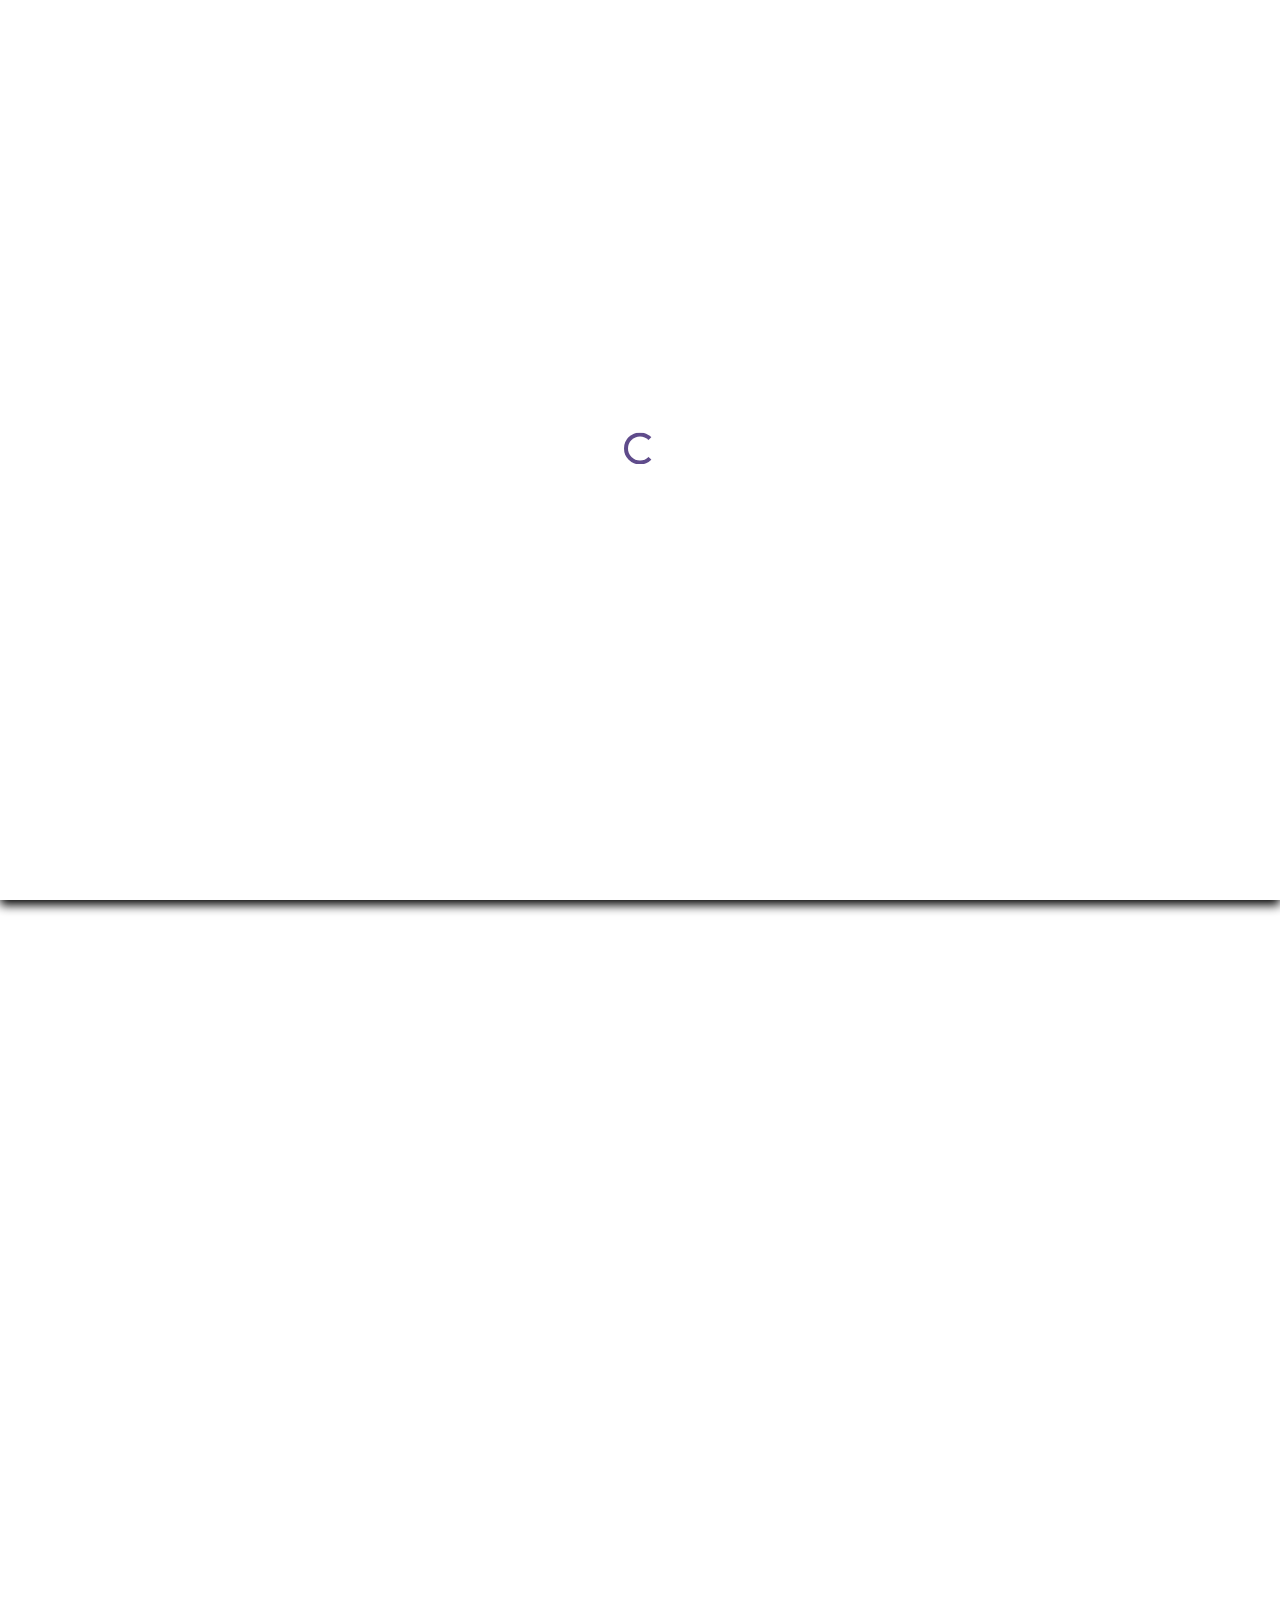
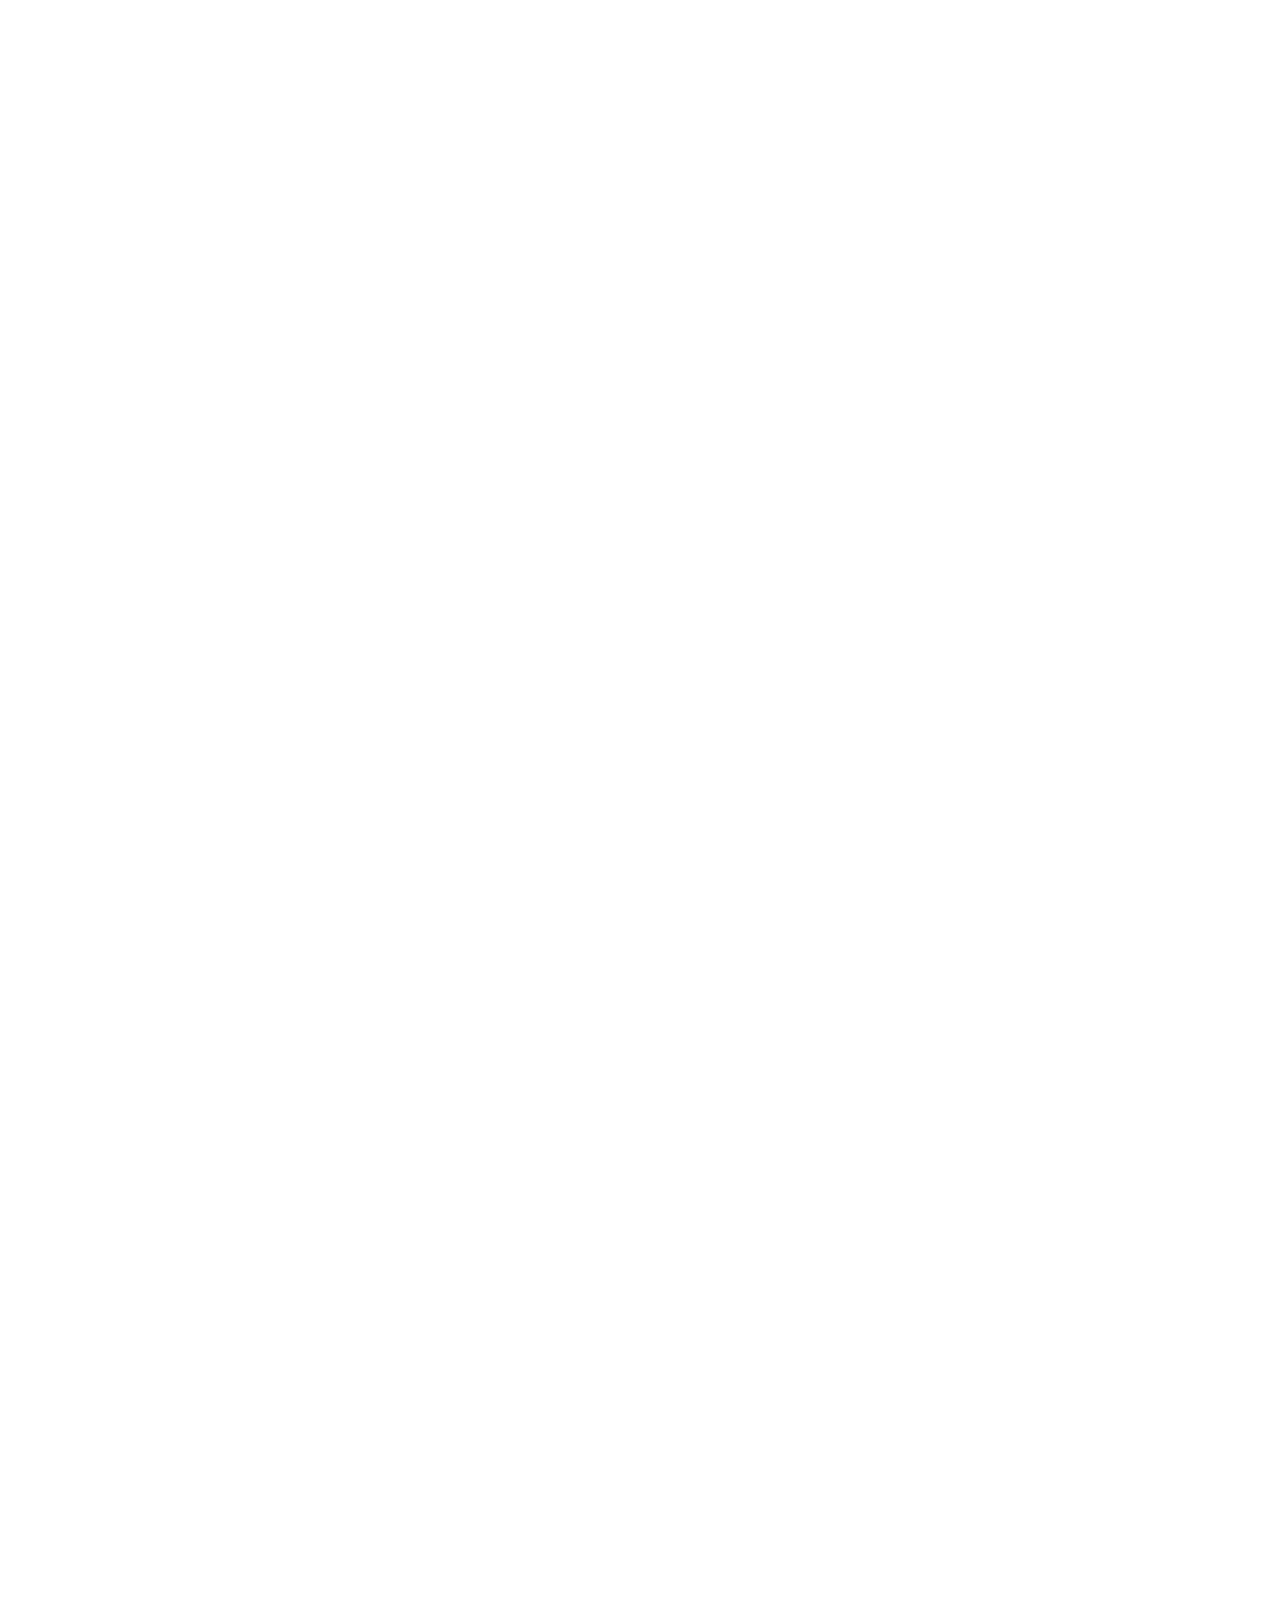
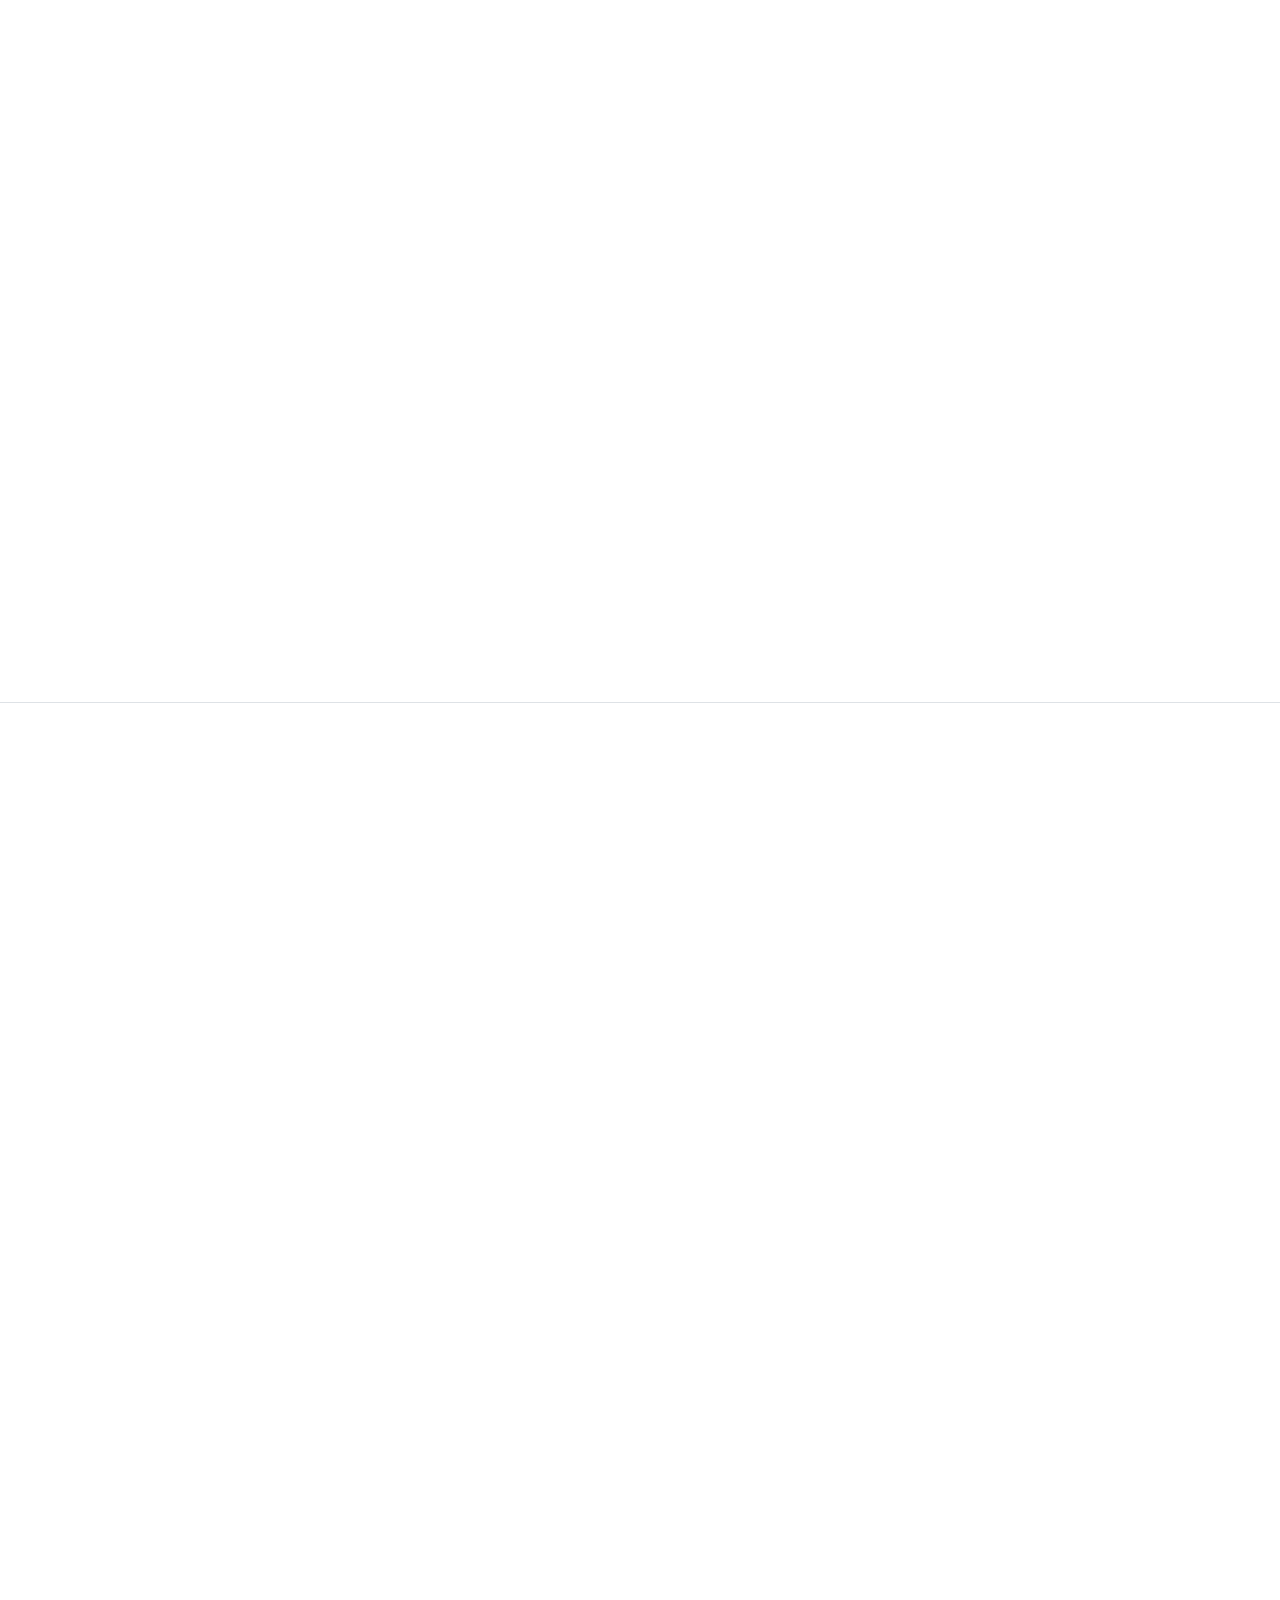
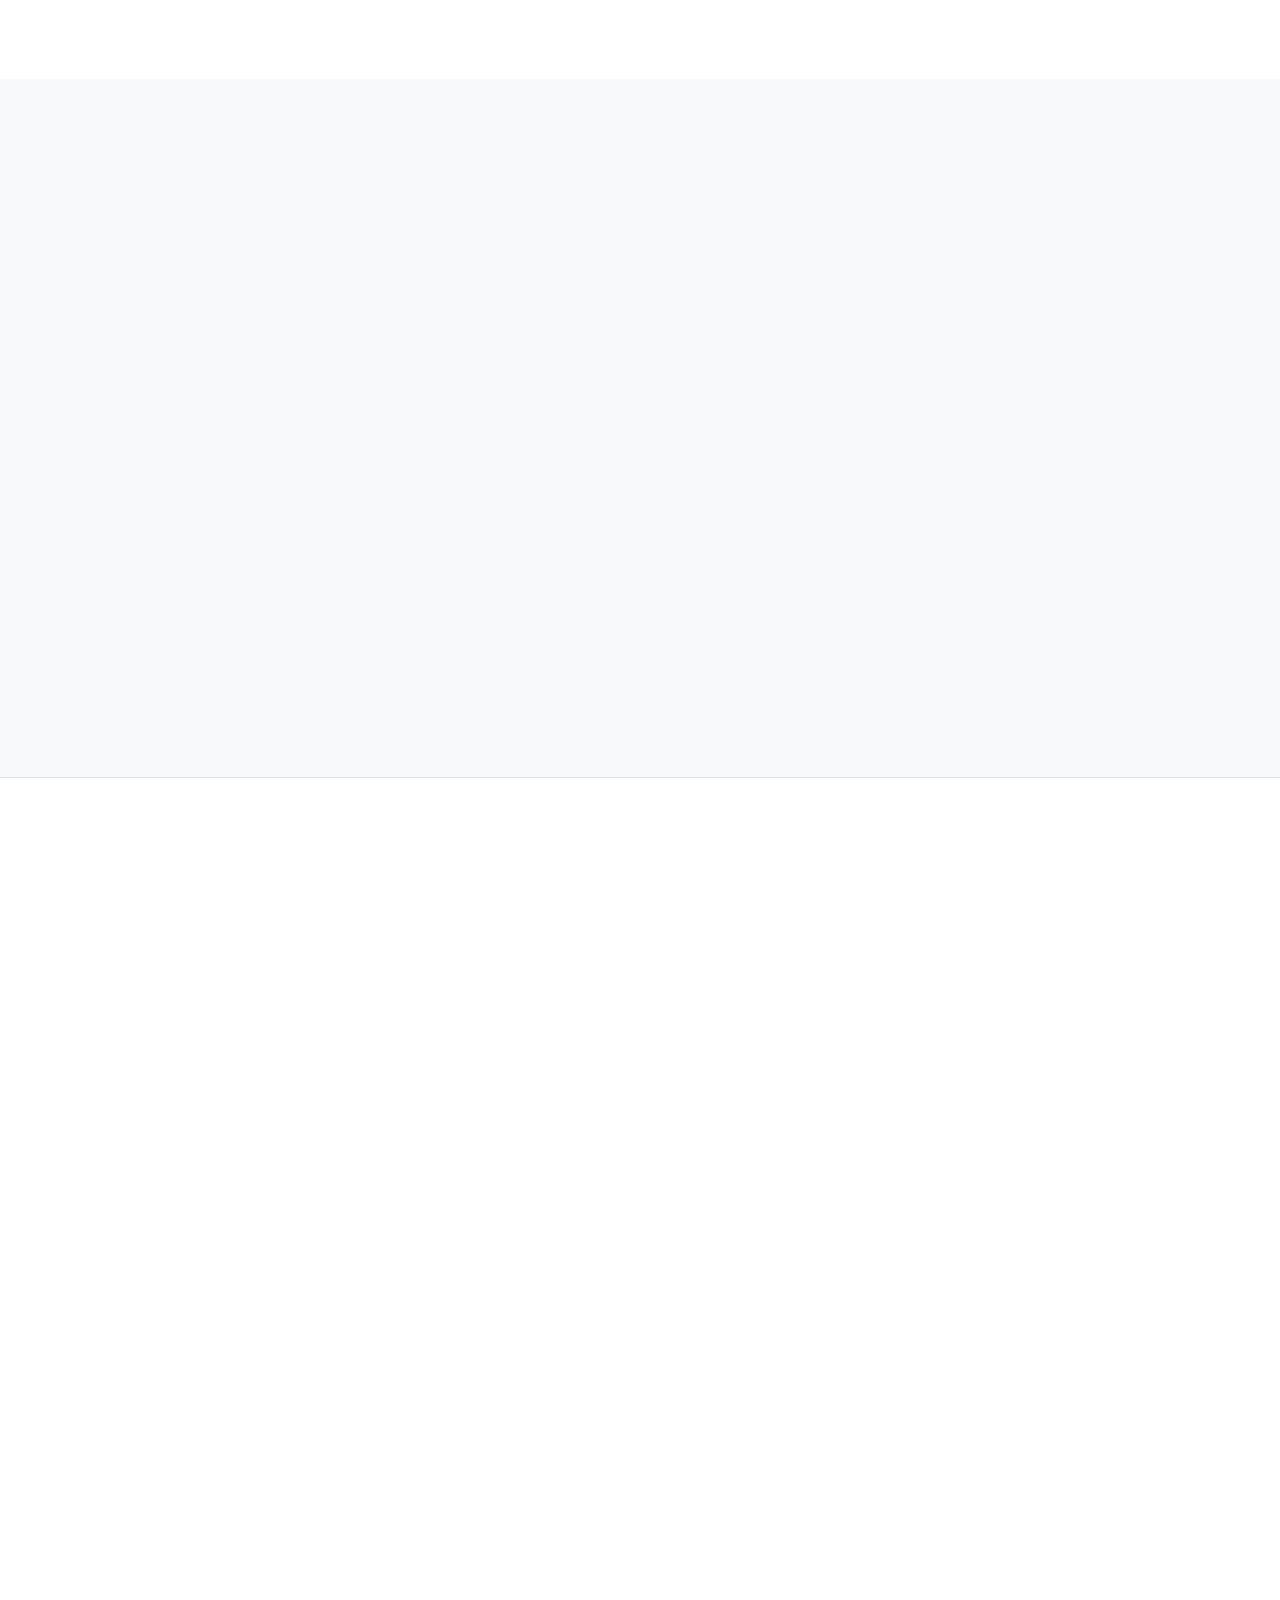
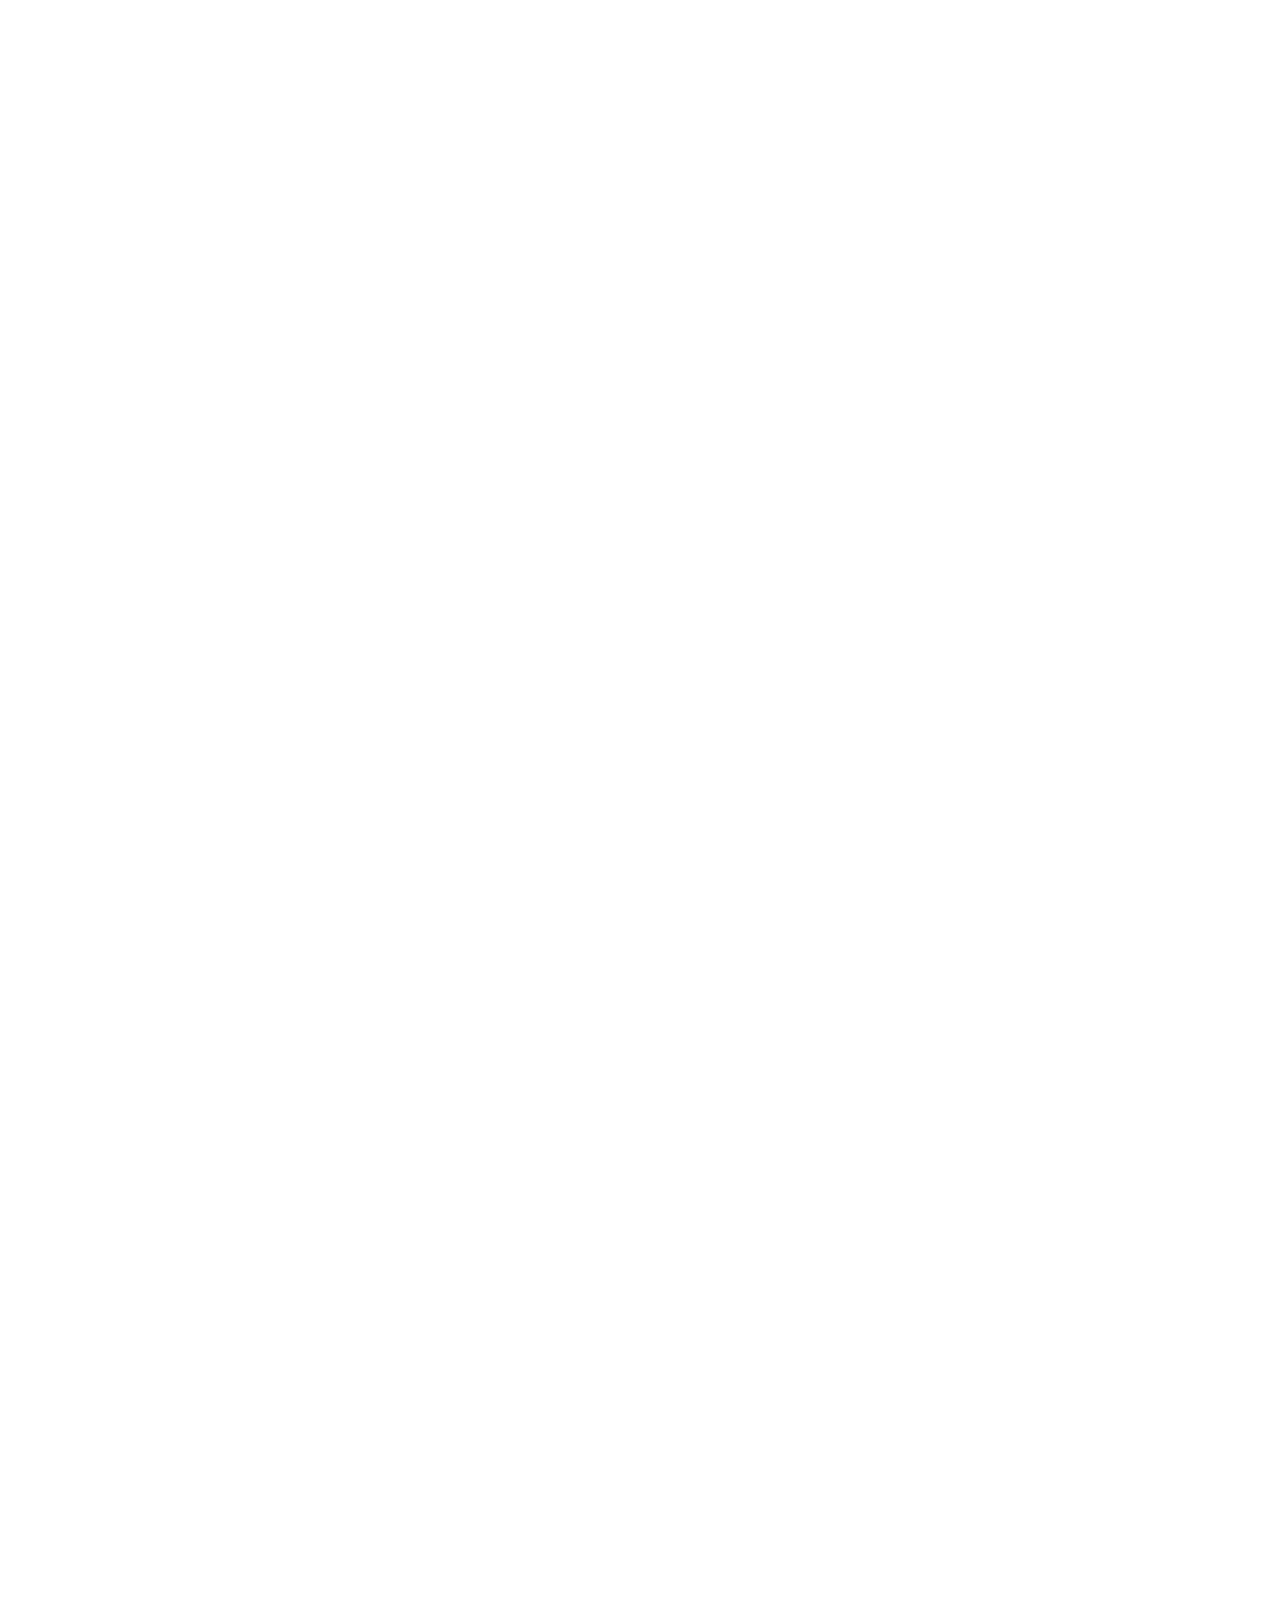
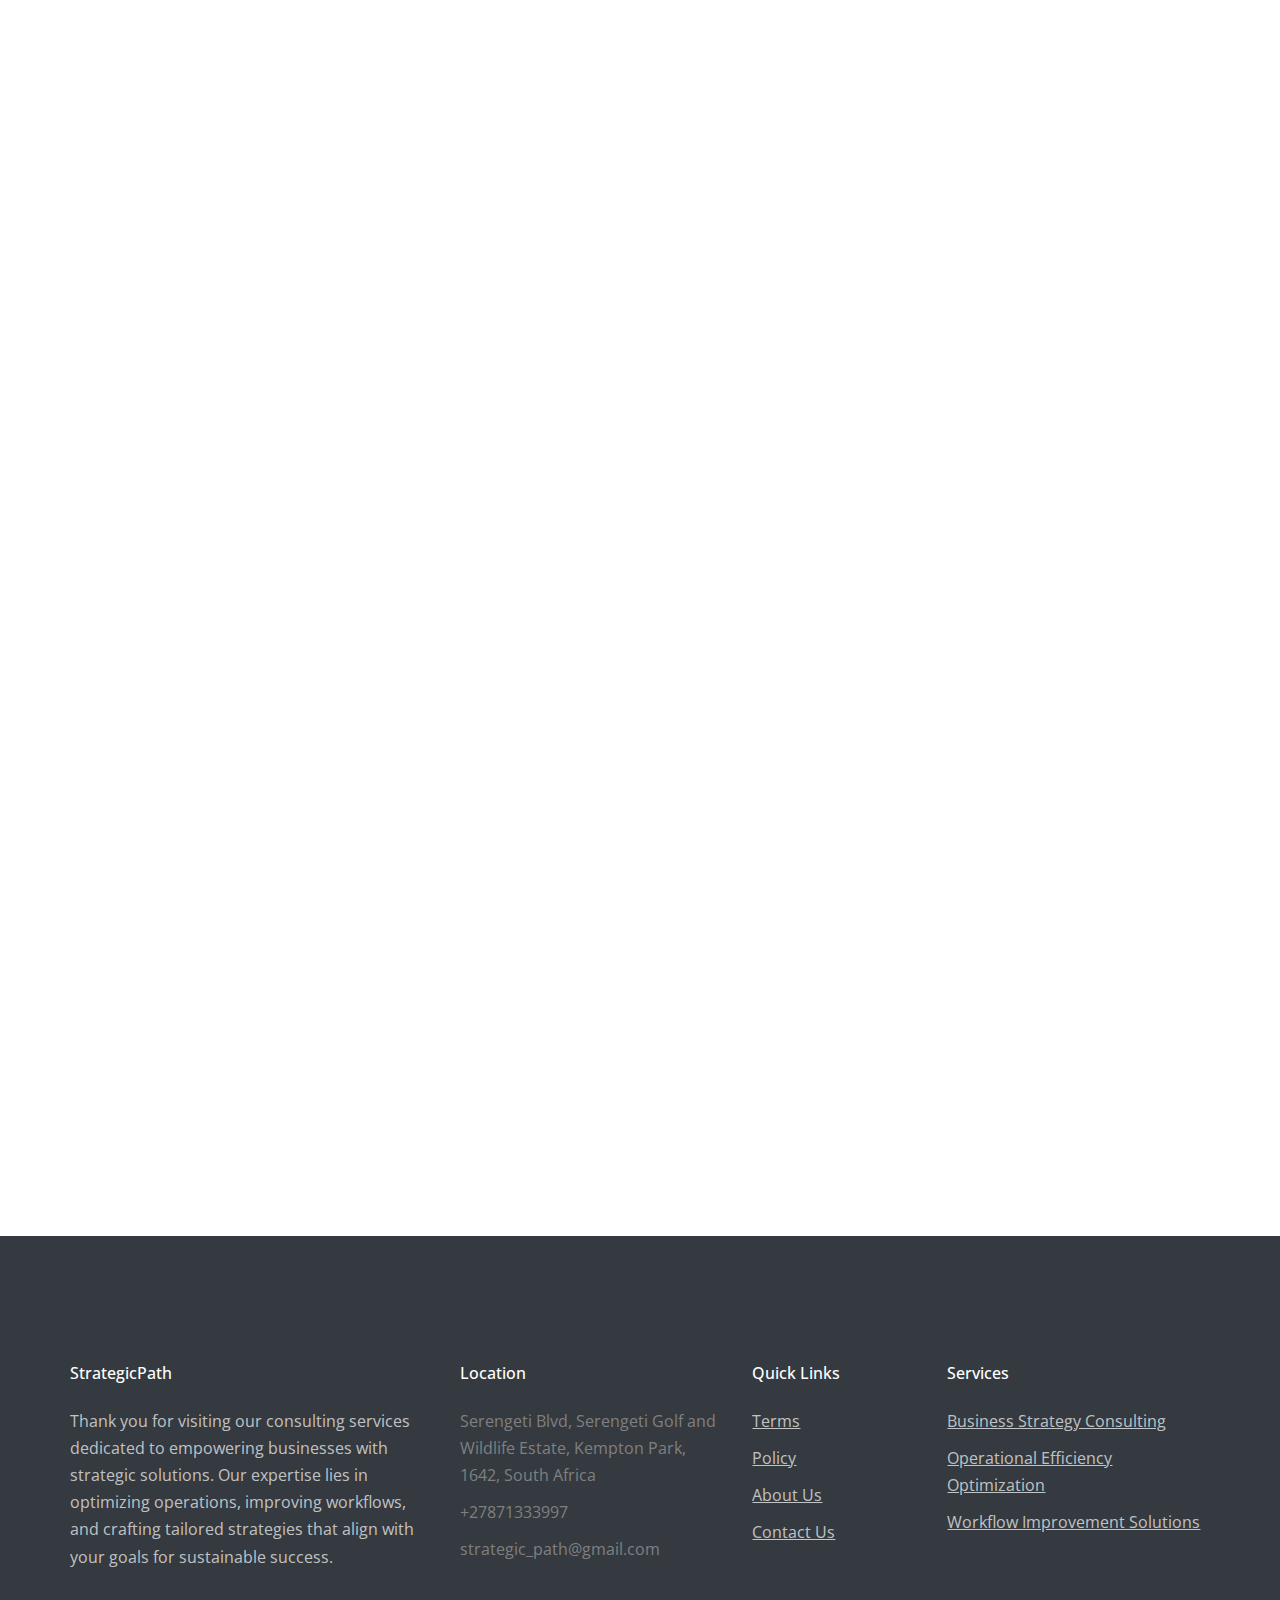
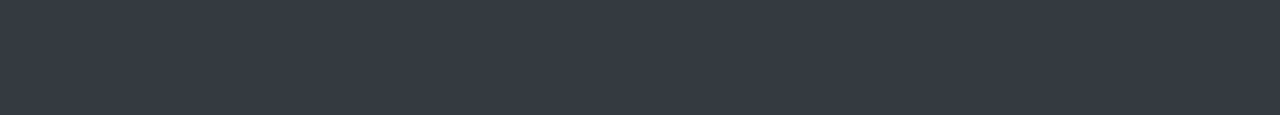
<file: index.html>
<!DOCTYPE html>
<html lang="en">
    <head>
        <title>StrategicPath</title>
        <meta charset="utf-8" />
        <meta
            name="viewport"
            content="width=device-width, initial-scale=1, shrink-to-fit=no"
        />

        <link
            href="https://fonts.googleapis.com/css?family=Open+Sans:300,400,700"
            rel="stylesheet"
        />
        <link rel="stylesheet" href="fonts/icomoon/style.css" />

        <link
            rel="shortcut icon"
            href="images/favicon.png"
            type="image/x-icon"
        />

        <link rel="stylesheet" href="css/bootstrap.min.css" />
        <link rel="stylesheet" href="css/jquery-ui.css" />
        <link rel="stylesheet" href="css/owl.carousel.min.css" />
        <link rel="stylesheet" href="css/owl.theme.default.min.css" />
        <link rel="stylesheet" href="css/owl.theme.default.min.css" />

        <link rel="stylesheet" href="css/jquery.fancybox.min.css" />

        <link rel="stylesheet" href="css/bootstrap-datepicker.css" />

        <link rel="stylesheet" href="fonts/flaticon/font/flaticon.css" />

        <link rel="stylesheet" href="css/aos.css" />

        <link rel="stylesheet" href="css/style.css" />
    </head>
    <body data-spy="scroll" data-target=".site-navbar-target" data-offset="300">
        <div id="overlayer"></div>
        <div class="loader">
            <div class="spinner-border text-primary" role="status">
                <span class="sr-only">Loading...</span>
            </div>
        </div>

        <div class="site-wrap">
            <div class="site-mobile-menu site-navbar-target">
                <div class="site-mobile-menu-header">
                    <div class="site-mobile-menu-close mt-3">
                        <span class="icon-close2 js-menu-toggle"></span>
                    </div>
                </div>
                <div class="site-mobile-menu-body"></div>
            </div>

            <header
                class="site-navbar js-sticky-header site-navbar-target"
                role="banner"
            >
                <div class="container">
                    <div class="row align-items-center">
                        <div class="col-6 col-xl-2">
                            <h1 class="mb-0 site-logo">
                                <a href="index.html" class="h2 mb-0"
                                    >StrategicPath<span class="text-primary"
                                        >.</span
                                    >
                                </a>
                            </h1>
                        </div>

                        <div class="col-12 col-md-10 d-none d-xl-block">
                            <nav
                                class="site-navigation position-relative text-right"
                                role="navigation"
                            >
                                <ul
                                    class="site-menu main-menu js-clone-nav mr-auto d-none d-lg-block"
                                >
                                    <li>
                                        <a href="#home-section" class="nav-link"
                                            >Home</a
                                        >
                                    </li>

                                    <li>
                                        <a
                                            href="#about-section"
                                            class="nav-link"
                                            >About</a
                                        >
                                    </li>

                                    <li>
                                        <a
                                            href="#service-section"
                                            class="nav-link"
                                            >Service</a
                                        >
                                    </li>

                                    <li>
                                        <a href="#blog-section" class="nav-link"
                                            >Blog</a
                                        >
                                    </li>
                                    <li>
                                        <a
                                            href="#contact-section"
                                            class="nav-link"
                                            >Contact</a
                                        >
                                    </li>
                                </ul>
                            </nav>
                        </div>

                        <div
                            class="col-6 d-inline-block d-xl-none ml-md-0 py-3"
                            style="position: relative; top: 3px"
                        >
                            <a
                                href="#"
                                class="site-menu-toggle js-menu-toggle float-right"
                                ><span class="icon-menu h3"></span
                            ></a>
                        </div>
                    </div>
                </div>
            </header>

            <div
                class="site-blocks-cover overlay"
                style="background-image: url(images/hero_2.jpg)"
                data-aos="fade"
                id="home-section"
            >
                <div class="container">
                    <div class="row align-items-center justify-content-center">
                        <div class="col-md-10 mt-lg-5 text-center">
                            <div class="single-text owl-carousel">
                                <div class="slide">
                                    <h1
                                        class="text-uppercase"
                                        data-aos="fade-up"
                                    >
                                        Strategic Planning and Market Analysis
                                    </h1>
                                    <p
                                        class="mb-5 desc"
                                        data-aos="fade-up"
                                        data-aos-delay="100"
                                    >
                                        Identify opportunities for business
                                        growth with in-depth market analysis. We
                                        help you design effective business
                                        strategies to navigate challenges and
                                        capitalize on emerging trends.
                                    </p>
                                </div>

                                <div class="slide">
                                    <h1
                                        class="text-uppercase"
                                        data-aos="fade-up"
                                    >
                                        Business Strategy and Competitive
                                        Advantage
                                    </h1>
                                    <p
                                        class="mb-5 desc"
                                        data-aos="fade-up"
                                        data-aos-delay="100"
                                    >
                                        Achieve a sustainable competitive
                                        advantage with tailored business
                                        strategies. Our experts collaborate with
                                        your team to refine strategies that
                                        improve performance and increase market
                                        share.
                                    </p>
                                </div>

                                <div class="slide">
                                    <h1
                                        class="text-uppercase"
                                        data-aos="fade-up"
                                    >
                                        Organizational Transformation and Change
                                        Management
                                    </h1>
                                    <p
                                        class="mb-5 desc"
                                        data-aos="fade-up"
                                        data-aos-delay="100"
                                    >
                                        Navigate organizational change with
                                        strategic guidance. We help you align
                                        your business goals, drive
                                        transformation, and foster a culture of
                                        continuous improvement.
                                    </p>
                                </div>
                            </div>
                        </div>
                    </div>
                </div>

                <a href="#next" class="mouse smoothscroll">
                    <span class="mouse-icon">
                        <span class="mouse-wheel"></span>
                    </span>
                </a>
            </div>

            <div class="site-section cta-big-image" id="about-section">
                <div class="container">
                    <div class="row mb-5 justify-content-center">
                        <div class="col-md-8 text-center">
                            <h2
                                class="section-title mb-3"
                                data-aos="fade-up"
                                data-aos-delay=""
                            >
                                Empowering Businesses with Strategic Insights
                            </h2>
                            <p
                                class="lead"
                                data-aos="fade-up"
                                data-aos-delay="100"
                            >
                                We specialize in strategic consulting that
                                empowers organizations to adapt, compete, and
                                thrive. Our services include tailored solutions
                                in strategic planning, market analysis, and
                                competitive advantage development.
                            </p>
                        </div>
                    </div>
                    <div class="row">
                        <div
                            class="col-lg-6 mb-5"
                            data-aos="fade-up"
                            data-aos-delay=""
                        >
                            <figure class="circle-bg">
                                <img
                                    src="images/img_2.jpg"
                                    alt="Strategic Consulting Services"
                                    class="img-fluid"
                                />
                            </figure>
                        </div>
                        <div
                            class="col-lg-5 ml-auto"
                            data-aos="fade-up"
                            data-aos-delay="100"
                        >
                            <h3 class="text-black mb-4">
                                Comprehensive Business Consulting Services
                            </h3>

                            <p>
                                Our services are designed to enhance your
                                organization's strategic capabilities. By
                                analyzing your business needs, we craft custom
                                solutions to help you meet challenges and
                                leverage opportunities in today's dynamic
                                market.
                            </p>

                            <p>
                                Together, we can optimize processes, improve
                                team performance, and drive meaningful results
                                for your business through strategic planning and
                                business growth.
                            </p>
                        </div>
                    </div>
                </div>
            </div>

            <div class="site-section" id="next">
                <div class="container">
                    <div class="row mb-5">
                        <div
                            class="col-md-4 text-center"
                            data-aos="fade-up"
                            data-aos-delay=""
                        >
                            <h3 class="card-title">
                                Strategic Business Consulting
                            </h3>
                            <p>
                                Our consulting services help you develop clear
                                and actionable strategies based on market
                                insights and organizational needs. Align your
                                operations to meet customer expectations and
                                drive sustainable growth.
                            </p>
                        </div>
                        <div
                            class="col-md-4 text-center"
                            data-aos="fade-up"
                            data-aos-delay="100"
                        >
                            <h3 class="card-title">
                                Operational Efficiency Improvement
                            </h3>
                            <p>
                                Enhance your business processes for greater
                                efficiency and agility. Our experts work with
                                you to optimize workflows, reduce waste, and
                                improve overall performance across operations.
                            </p>
                        </div>
                        <div
                            class="col-md-4 text-center"
                            data-aos="fade-up"
                            data-aos-delay="200"
                        >
                            <h3 class="card-title">
                                Resource Optimization and Scalability
                            </h3>
                            <p>
                                Maximize the potential of your resources with
                                tailored solutions for scaling operations
                                effectively. We help you adapt to market changes
                                while maintaining operational excellence.
                            </p>
                        </div>
                    </div>

                    <div class="row">
                        <div
                            class="col-lg-6 mb-5"
                            data-aos="fade-up"
                            data-aos-delay=""
                        >
                            <figure class="circle-bg">
                                <img
                                    src="images/about_2.jpg"
                                    alt="Consulting Expertise"
                                    class="img-fluid"
                                />
                            </figure>
                        </div>
                        <div
                            class="col-lg-5 ml-auto"
                            data-aos="fade-up"
                            data-aos-delay="100"
                        >
                            <div class="mb-4">
                                <h3 class="h3 mb-4 text-black">
                                    Why Choose Us for Strategic Consulting?
                                </h3>
                                <p>
                                    We focus on helping businesses thrive
                                    through strategic planning and operational
                                    improvements. By providing tailored
                                    solutions, we ensure your organization can
                                    meet its goals efficiently and effectively,
                                    while staying ahead of market trends.
                                </p>
                            </div>

                            <div class="mb-4">
                                <ul class="list-unstyled ul-check success">
                                    <li>
                                        Expertise in Business Strategy
                                        Development
                                    </li>
                                    <li>
                                        Operational Efficiency and Process
                                        Optimization
                                    </li>
                                    <li>
                                        Scalable Resource Management Solutions
                                    </li>
                                </ul>
                            </div>
                        </div>
                    </div>
                </div>
            </div>

            <section class="site-section border-bottom" id="team-section">
                <div class="container">
                    <div class="row mb-5 justify-content-center">
                        <div class="col-md-8 text-center">
                            <h2
                                class="section-title mb-3"
                                data-aos="fade-up"
                                data-aos-delay=""
                            >
                                Meet Our Expert Consulting Team
                            </h2>
                            <p
                                class="lead"
                                data-aos="fade-up"
                                data-aos-delay="100"
                            >
                                Our experienced team specializes in business
                                strategy, operational optimization, and
                                organizational development. With a collaborative
                                approach, we deliver solutions tailored to your
                                unique needs, ensuring measurable results and
                                long-term success.
                            </p>
                        </div>
                    </div>
                    <div class="row">
                        <div
                            class="col-md-6 col-lg-4 mb-4"
                            data-aos="fade-up"
                            data-aos-delay=""
                        >
                            <div class="team-member">
                                <figure>
                                    <img
                                        src="images/person_1.jpg"
                                        alt="Consultant"
                                        class="img-fluid"
                                    />
                                </figure>
                                <div class="p-3">
                                    <h3>Ahmet Yilmaz</h3>
                                    <span class="position"
                                        >Business Strategy Specialist</span
                                    >
                                </div>
                            </div>
                        </div>

                        <div
                            class="col-md-6 col-lg-4 mb-4"
                            data-aos="fade-up"
                            data-aos-delay="100"
                        >
                            <div class="team-member">
                                <figure>
                                    <img
                                        src="images/person_2.jpg"
                                        alt="Consultant"
                                        class="img-fluid"
                                    />
                                </figure>
                                <div class="p-3">
                                    <h3>Mehmet Demir</h3>
                                    <span class="position"
                                        >Operations Consultant</span
                                    >
                                </div>
                            </div>
                        </div>

                        <div
                            class="col-md-6 col-lg-4 mb-4"
                            data-aos="fade-up"
                            data-aos-delay="200"
                        >
                            <div class="team-member">
                                <figure>
                                    <img
                                        src="images/person_3.jpg"
                                        alt="Consultant"
                                        class="img-fluid"
                                    />
                                </figure>
                                <div class="p-3">
                                    <h3>Emre Korkmaz</h3>
                                    <span class="position"
                                        >Resource Management Expert</span
                                    >
                                </div>
                            </div>
                        </div>
                    </div>
                </div>
            </section>

            <section class="site-section">
                <div class="container">
                    <div class="row mb-5 justify-content-center">
                        <div class="col-md-7 text-center">
                            <h2
                                class="section-title mb-3"
                                data-aos="fade-up"
                                data-aos-delay=""
                            >
                                How Our Strategic Consulting Services Work
                            </h2>
                            <p
                                class="lead"
                                data-aos="fade-up"
                                data-aos-delay="100"
                            >
                                Our consulting process is tailored to provide
                                businesses with actionable strategies for
                                optimizing key areas of operations. We focus on
                                business strategy development, market analysis,
                                and resource optimization to help you achieve
                                long-term success.
                            </p>
                        </div>
                    </div>

                    <div class="row align-items-lg-center">
                        <div
                            class="col-lg-6 mb-5"
                            data-aos="fade-up"
                            data-aos-delay=""
                        >
                            <div class="owl-carousel slide-one-item-alt">
                                <img
                                    src="images/step-1.jpg"
                                    alt="Image"
                                    class="img-fluid"
                                />
                                <img
                                    src="images/step-2.jpg"
                                    alt="Image"
                                    class="img-fluid"
                                />
                                <img
                                    src="images/step-3.jpg"
                                    alt="Image"
                                    class="img-fluid"
                                />
                            </div>
                            <div class="custom-direction">
                                <a href="#" class="custom-prev"
                                    ><span
                                        ><span
                                            class="icon-keyboard_backspace"
                                        ></span></span
                                ></a>
                                <a href="#" class="custom-next"
                                    ><span
                                        ><span
                                            class="icon-keyboard_backspace"
                                        ></span></span
                                ></a>
                            </div>
                        </div>
                        <div
                            class="col-lg-5 ml-auto"
                            data-aos="fade-up"
                            data-aos-delay="100"
                        >
                            <div class="owl-carousel slide-one-item-alt-text">
                                <div>
                                    <h2 class="section-title mb-3">
                                        01. Strategic Planning and Market
                                        Analysis
                                    </h2>
                                    <p>
                                        We begin with a deep dive into your
                                        business environment, evaluating market
                                        trends and internal operations. This
                                        analysis forms the foundation for
                                        developing business strategies aligned
                                        with your objectives.
                                    </p>
                                </div>
                                <div>
                                    <h2 class="section-title mb-3">
                                        02. Business Strategy and Competitive
                                        Advantage
                                    </h2>
                                    <p>
                                        Our team works with you to refine your
                                        business strategies and identify areas
                                        that can provide a competitive
                                        advantage. We focus on driving business
                                        growth through effective strategy
                                        implementation.
                                    </p>
                                </div>
                                <div>
                                    <h2 class="section-title mb-3">
                                        03. Resource Optimization for Growth
                                    </h2>
                                    <p>
                                        In this phase, we help optimize your
                                        resources, ensuring they are aligned
                                        with your strategic goals. We create
                                        plans that support business scalability
                                        while maintaining efficiency.
                                    </p>
                                </div>
                            </div>
                        </div>
                    </div>
                </div>
            </section>

            <section
                class="site-section border-bottom bg-light"
                id="service-section"
            >
                <div class="container">
                    <div class="row mb-5">
                        <div class="col-12 text-center" data-aos="fade">
                            <h2 class="section-title mb-3">
                                Our Comprehensive Strategic Consulting Services
                            </h2>
                            <p>
                                We provide a wide range of services to help
                                businesses achieve their goals. From strategic
                                planning and market analysis to business growth
                                support, our expertise ensures you remain
                                competitive and efficient.
                            </p>
                        </div>
                    </div>
                    <div class="row align-items-stretch">
                        <div
                            class="col-md-6 col-lg-6 mb-6 mb-lg-6"
                            data-aos="fade-up"
                            data-aos-delay="200"
                        >
                            <div class="unit-4">
                                <div>
                                    <h3>Business Strategy Development</h3>
                                    <p>
                                        We guide you through the creation of
                                        tailored business strategies that align
                                        with market opportunities, helping you
                                        define clear objectives and action plans
                                        for success.
                                    </p>
                                </div>
                            </div>
                        </div>

                        <div
                            class="col-md-6 col-lg-6 mb-6 mb-lg-6"
                            data-aos="fade-up"
                            data-aos-delay=""
                        >
                            <div class="unit-4">
                                <div>
                                    <h3>Market Analysis and Insights</h3>
                                    <p>
                                        We conduct in-depth market analysis to
                                        identify trends, competitor activities,
                                        and opportunities. These insights help
                                        you refine your business strategies for
                                        better market positioning.
                                    </p>
                                </div>
                            </div>
                        </div>
                        <div
                            class="col-md-6 col-lg-6 mb-6 mb-lg-6"
                            data-aos="fade-up"
                            data-aos-delay="100"
                        >
                            <div class="unit-4">
                                <div>
                                    <h3>Resource Optimization</h3>
                                    <p>
                                        We help you make the best use of your
                                        resources by identifying inefficiencies
                                        and providing solutions that balance
                                        costs and outputs effectively.
                                    </p>
                                </div>
                            </div>
                        </div>
                        <div
                            class="col-md-6 col-lg-6 mb-6 mb-lg-6"
                            data-aos="fade-up"
                            data-aos-delay="200"
                        >
                            <div class="unit-4">
                                <div>
                                    <h3>Scalability and Growth Support</h3>
                                    <p>
                                        Our team works with you to ensure your
                                        business is prepared for growth. From
                                        strategic resource allocation to
                                        scalability plans, we help you achieve
                                        sustainable business growth.
                                    </p>
                                </div>
                            </div>
                        </div>
                    </div>
                </div>
            </section>

            <section
                class="site-section testimonial-wrap"
                id="testimonials-section"
                data-aos="fade"
            >
                <div class="container">
                    <div class="row mb-5">
                        <div class="col-12 text-center">
                            <h2 class="section-title mb-3">Happy Clients</h2>
                        </div>
                    </div>
                    <div class="slide-one-item home-slider owl-carousel">
                        <div>
                            <div class="testimonial">
                                <blockquote class="mb-5">
                                    <p>
                                        "Our business struggled with defining a
                                        cohesive strategic approach. The
                                        consulting team worked closely with us
                                        to identify key operational priorities
                                        and guided us through the process of
                                        strategic planning. Their solutions
                                        transformed our business, enhancing our
                                        overall efficiency. Highly recommend
                                        their expertise!"
                                    </p>
                                </blockquote>
                                <figure
                                    class="mb-4 d-flex align-items-center justify-content-center"
                                >
                                    <div>
                                        <img
                                            src="images/client1.jpg"
                                            alt="Image"
                                            class="w-50 img-fluid mb-3"
                                        />
                                    </div>
                                    <p>Sarah M.</p>
                                </figure>
                            </div>
                        </div>
                        <div>
                            <div class="testimonial">
                                <blockquote class="mb-5">
                                    <p>
                                        "As a small business owner, aligning
                                        operations with long-term goals was a
                                        challenge. The consulting team provided
                                        tailored strategies to improve workflow
                                        and streamline operations. Their
                                        insights were invaluable and helped us
                                        achieve sustainable growth."
                                    </p>
                                </blockquote>
                                <figure
                                    class="mb-4 d-flex align-items-center justify-content-center"
                                >
                                    <div>
                                        <img
                                            src="images/client2.jpg"
                                            alt="Image"
                                            class="w-50 img-fluid mb-3"
                                        />
                                    </div>
                                    <p>James L.</p>
                                </figure>
                            </div>
                        </div>
                        <div>
                            <div class="testimonial">
                                <blockquote class="mb-5">
                                    <p>
                                        "We faced challenges in aligning our
                                        business goals with actionable
                                        strategies. The consulting team helped
                                        us create a comprehensive plan that
                                        optimized our operations. Their
                                        expertise has significantly improved our
                                        internal processes."
                                    </p>
                                </blockquote>
                                <figure
                                    class="mb-4 d-flex align-items-center justify-content-center"
                                >
                                    <div>
                                        <img
                                            src="images/client3.jpg"
                                            alt="Image"
                                            class="w-50 img-fluid mb-3"
                                        />
                                    </div>
                                    <p>Emily R.</p>
                                </figure>
                            </div>
                        </div>
                        <div>
                            <div class="testimonial">
                                <blockquote class="mb-5">
                                    <p>
                                        "The strategies introduced by the
                                        consulting team helped us identify
                                        growth opportunities and streamline our
                                        strategic decision-making process. Their
                                        expertise in strategic consulting has
                                        been a game-changer for our business."
                                    </p>
                                </blockquote>
                                <figure
                                    class="mb-4 d-flex align-items-center justify-content-center"
                                >
                                    <div>
                                        <img
                                            src="images/client4.jpg"
                                            alt="Image"
                                            class="w-50 img-fluid mb-3"
                                        />
                                    </div>
                                    <p>Michael T.</p>
                                </figure>
                            </div>
                        </div>
                    </div>
                </div>
            </section>

            <section class="site-section" id="blog-section">
                <div class="container">
                    <div class="row mb-5">
                        <div class="col-12 text-center" data-aos="fade">
                            <h2 class="section-title mb-3">
                                Insights for Strategic Growth
                            </h2>
                            <p>
                                Explore the latest strategies and insights from
                                our experts in
                                <strong>strategic consulting</strong>. Our blog
                                provides actionable advice on improving business
                                operations, <strong>strategic planning</strong>,
                                and aligning your goals with market demands to
                                achieve long-term success.
                            </p>
                        </div>
                    </div>
                    <div class="row">
                        <div
                            class="col-md-6 col-lg-6 mb-6 mb-lg-6"
                            data-aos="fade-up"
                            data-aos-delay=""
                        >
                            <div class="h-entry">
                                <a href="single.html">
                                    <img
                                        src="images/blog-1.jpg"
                                        alt="Image"
                                        class="img-fluid"
                                    />
                                </a>
                                <h2 class="font-size-regular">
                                    <a href="#"
                                        >Crafting a Winning Strategic Plan</a
                                    >
                                </h2>
                                <div class="meta mb-4">
                                    <span class="mx-2">&bullet;</span> Jan 18,
                                    2023
                                    <span class="mx-2">&bullet;</span>
                                    <a href="#">Insights</a>
                                </div>
                                <p>
                                    Learn how to develop a
                                    <strong>strategic plan</strong> that aligns
                                    with your business objectives. This article
                                    delves into key elements of
                                    <strong>strategic planning</strong> and
                                    offers practical advice for implementation.
                                    It is essential to define clear goals,
                                    <strong>market analysis</strong>, and
                                    <strong>business strategies</strong> that
                                    set the foundation for
                                    <strong>business growth</strong>.
                                </p>
                            </div>
                        </div>
                        <div
                            class="col-md-6 col-lg-6 mb-6 mb-lg-6"
                            data-aos="fade-up"
                            data-aos-delay="100"
                        >
                            <div class="h-entry">
                                <a href="single.html">
                                    <img
                                        src="images/blog-2.jpg"
                                        alt="Image"
                                        class="img-fluid"
                                    />
                                </a>
                                <h2 class="font-size-regular">
                                    <a href="#"
                                        >Aligning Operations with Strategic
                                        Goals</a
                                    >
                                </h2>
                                <div class="meta mb-4">
                                    <span class="mx-2">&bullet;</span> July 02,
                                    2024
                                    <span class="mx-2">&bullet;</span>
                                    <a href="#">Insights</a>
                                </div>
                                <p>
                                    Discover how to streamline your operations
                                    to achieve alignment with your
                                    <strong>strategic goals</strong>. From
                                    process optimization to enhanced
                                    collaboration, this article offers essential
                                    insights into driving
                                    <strong>business growth</strong> and gaining
                                    a <strong>competitive advantage</strong> by
                                    ensuring that every operational step
                                    contributes to your overarching
                                    <strong>business strategy</strong>.
                                </p>
                            </div>
                        </div>
                    </div>
                </div>
            </section>

            <section
                class="site-section bg-light"
                id="contact-section"
                data-aos="fade"
            >
                <div class="container">
                    <div class="row mb-5">
                        <div class="col-12 text-center">
                            <h2 class="section-title mb-3">Contact Us</h2>
                        </div>
                    </div>
                    <div class="row mb-5">
                        <div class="col-md-4 text-center">
                            <p class="mb-4">
                                <span
                                    class="icon-room d-block h2 text-primary"
                                ></span>
                                <span
                                    >Serengeti Blvd, Serengeti Golf and Wildlife
                                    Estate, Kempton Park, 1642, South
                                    Africa</span
                                >
                            </p>
                        </div>
                        <div class="col-md-4 text-center">
                            <p class="mb-4">
                                <span
                                    class="icon-phone d-block h2 text-primary"
                                ></span>
                                <a href="#">+27871333997</a>
                            </p>
                        </div>
                        <div class="col-md-4 text-center">
                            <p class="mb-0">
                                <span
                                    class="icon-mail_outline d-block h2 text-primary"
                                ></span>
                                <a href="mailto:strategic_path@gmail.com"
                                    >strategic_path@gmail.com</a
                                >
                            </p>
                        </div>
                    </div>
                    <iframe
                        src="https://www.google.com/maps/embed?pb=!1m18!1m12!1m3!1d227171.68715199895!2d28.157632618265374!3d-26.069729382392065!2m3!1f0!2f0!3f0!3m2!1i1024!2i768!4f13.1!3m3!1m2!1s0x1e95135900000001%3A0xa71c06ad9cb357fa!2sJTB%20Consulting!5e0!3m2!1suk!2sua!4v1731921754476!5m2!1suk!2sua"
                        width="100%"
                        height="450"
                        style="border: 0"
                        allowfullscreen=""
                        loading="lazy"
                        referrerpolicy="no-referrer-when-downgrade"
                    >
                    </iframe>
                    <div class="row">
                        <div class="col-md-12 mb-5">
                            <form action="#" class="p-5 bg-white">
                                <h2 class="h4 text-black mb-5">Contact Form</h2>

                                <div class="row form-group">
                                    <div class="col-md-6 mb-3 mb-md-0">
                                        <label class="text-black" for="fname"
                                            >First Name</label
                                        >
                                        <input
                                            type="text"
                                            id="fname"
                                            class="form-control"
                                        />
                                    </div>
                                    <div class="col-md-6">
                                        <label class="text-black" for="lname"
                                            >Last Name</label
                                        >
                                        <input
                                            type="text"
                                            id="lname"
                                            class="form-control"
                                        />
                                    </div>
                                </div>

                                <div class="row form-group">
                                    <div class="col-md-12">
                                        <label class="text-black" for="email"
                                            >Email</label
                                        >
                                        <input
                                            type="email"
                                            id="email"
                                            class="form-control"
                                        />
                                        <div
                                            id="result"
                                            style="color: red; font-size: 12px"
                                        ></div>
                                    </div>
                                </div>

                                <div class="row form-group">
                                    <div class="col-md-12">
                                        <label class="text-black" for="message"
                                            >Message</label
                                        >
                                        <textarea
                                            name="message"
                                            id="message"
                                            cols="30"
                                            rows="7"
                                            class="form-control"
                                            placeholder="Write your notes or questions here..."
                                        ></textarea>
                                    </div>
                                </div>

                                <div class="row form-group">
                                    <div class="col-md-12">
                                        <input
                                            type="submit"
                                            value="Send Message"
                                            id="submit"
                                            class="btn btn-primary btn-md text-white"
                                            onclick="sendForm()"
                                        />
                                    </div>
                                </div>
                            </form>
                        </div>
                    </div>
                </div>
            </section>

            <footer class="site-footer">
                <div class="container">
                    <div class="row">
                        <div class="row">
                            <div class="col-md-4">
                                <h2 class="footer-heading mb-4">
                                    StrategicPath
                                </h2>
                                <p>
                                    Thank you for visiting our consulting
                                    services dedicated to empowering businesses
                                    with strategic solutions. Our expertise lies
                                    in optimizing operations, improving
                                    workflows, and crafting tailored strategies
                                    that align with your goals for sustainable
                                    success.
                                </p>
                            </div>
                            <div class="col-md-3 ml-auto">
                                <h2 class="footer-heading mb-4">Location</h2>
                                <ul class="list-unstyled">
                                    <li>
                                        <span
                                            >Serengeti Blvd, Serengeti Golf and
                                            Wildlife Estate, Kempton Park, 1642,
                                            South Africa</span
                                        >
                                    </li>
                                    <li>
                                        <span>+27871333997</span>
                                    </li>
                                    <li>
                                        <span>strategic_path@gmail.com</span>
                                    </li>
                                </ul>
                            </div>
                            <div class="col-md-2 ml-auto">
                                <h2 class="footer-heading mb-4">Quick Links</h2>
                                <ul class="list-unstyled">
                                    <li>
                                        <a
                                            href="terms-of-use.html"
                                            class="smoothscroll"
                                            >Terms</a
                                        >
                                    </li>
                                    <li>
                                        <a
                                            href="privacy-policy.html"
                                            class="smoothscroll"
                                            >Policy</a
                                        >
                                    </li>
                                    <li>
                                        <a
                                            href="#about-section"
                                            class="smoothscroll"
                                            >About Us</a
                                        >
                                    </li>
                                    <li>
                                        <a
                                            href="#contact-section"
                                            class="smoothscroll"
                                            >Contact Us</a
                                        >
                                    </li>
                                </ul>
                            </div>
                            <div class="col-md-3 ml-auto">
                                <h2 class="footer-heading mb-4">Services</h2>
                                <ul class="list-unstyled">
                                    <li>
                                        <a
                                            href="index.html#service-section"
                                            class="smoothscroll"
                                            >Business Strategy Consulting</a
                                        >
                                    </li>
                                    <li>
                                        <a
                                            href="index.html#service-section"
                                            class="smoothscroll"
                                            >Operational Efficiency
                                            Optimization</a
                                        >
                                    </li>
                                    <li>
                                        <a
                                            href="index.html#service-section"
                                            class="smoothscroll"
                                            >Workflow Improvement Solutions</a
                                        >
                                    </li>
                                </ul>
                            </div>
                        </div>
                    </div>
                </div>
            </footer>
        </div>
        <!-- .site-wrap -->

        <!-- Cookie banner -->
        <div class="cookie-wrapper show">
            <div>
                <i class="bx bx-cookie"></i>
                <h2 style="text-align: center">Cookie Consent</h2>
            </div>

            <div class="data">
                <p>
                    This website uses cookies to provide you with a superior and
                    more relevant browsing experience on the site.
                    <a href="#">Learn more...</a>
                </p>
            </div>

            <div class="buttons">
                <button class="cookie-button" id="acceptBtn">Accept</button>
                <button class="cookie-button" id="declineBtn">Decline</button>
            </div>
        </div>
        <!-- End Cookie banner -->

        <script src="js/jquery-3.3.1.min.js"></script>
        <script src="js/jquery-ui.js"></script>
        <script src="js/popper.min.js"></script>
        <script src="js/bootstrap.min.js"></script>
        <script src="js/owl.carousel.min.js"></script>
        <script src="js/jquery.countdown.min.js"></script>
        <script src="js/jquery.easing.1.3.js"></script>
        <script src="js/aos.js"></script>
        <script src="js/jquery.fancybox.min.js"></script>
        <script src="js/jquery.sticky.js"></script>
        <script src="js/isotope.pkgd.min.js"></script>

        <script src="js/main.js"></script>
        <script src="js/contact-form.js"></script>
        <script src="js/cookiebanner.js"></script>
    </body>
</html>
</file>
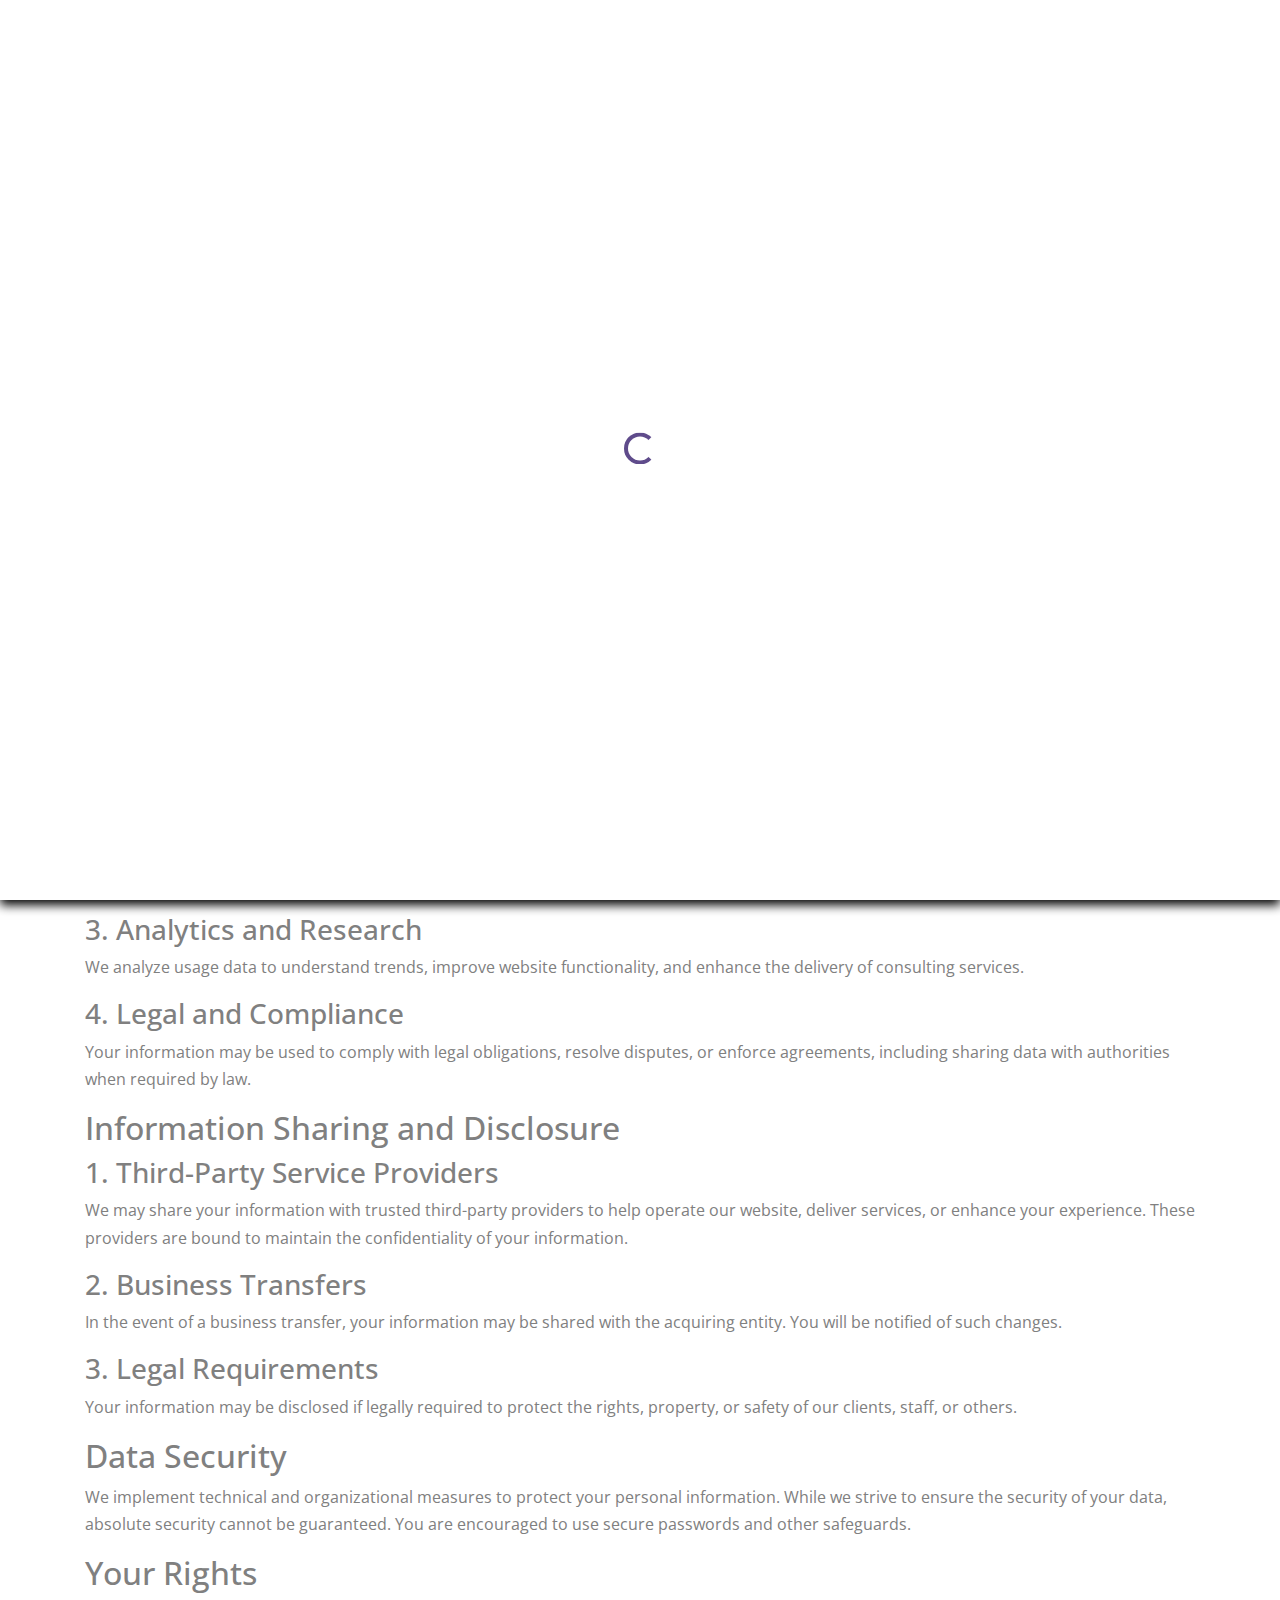
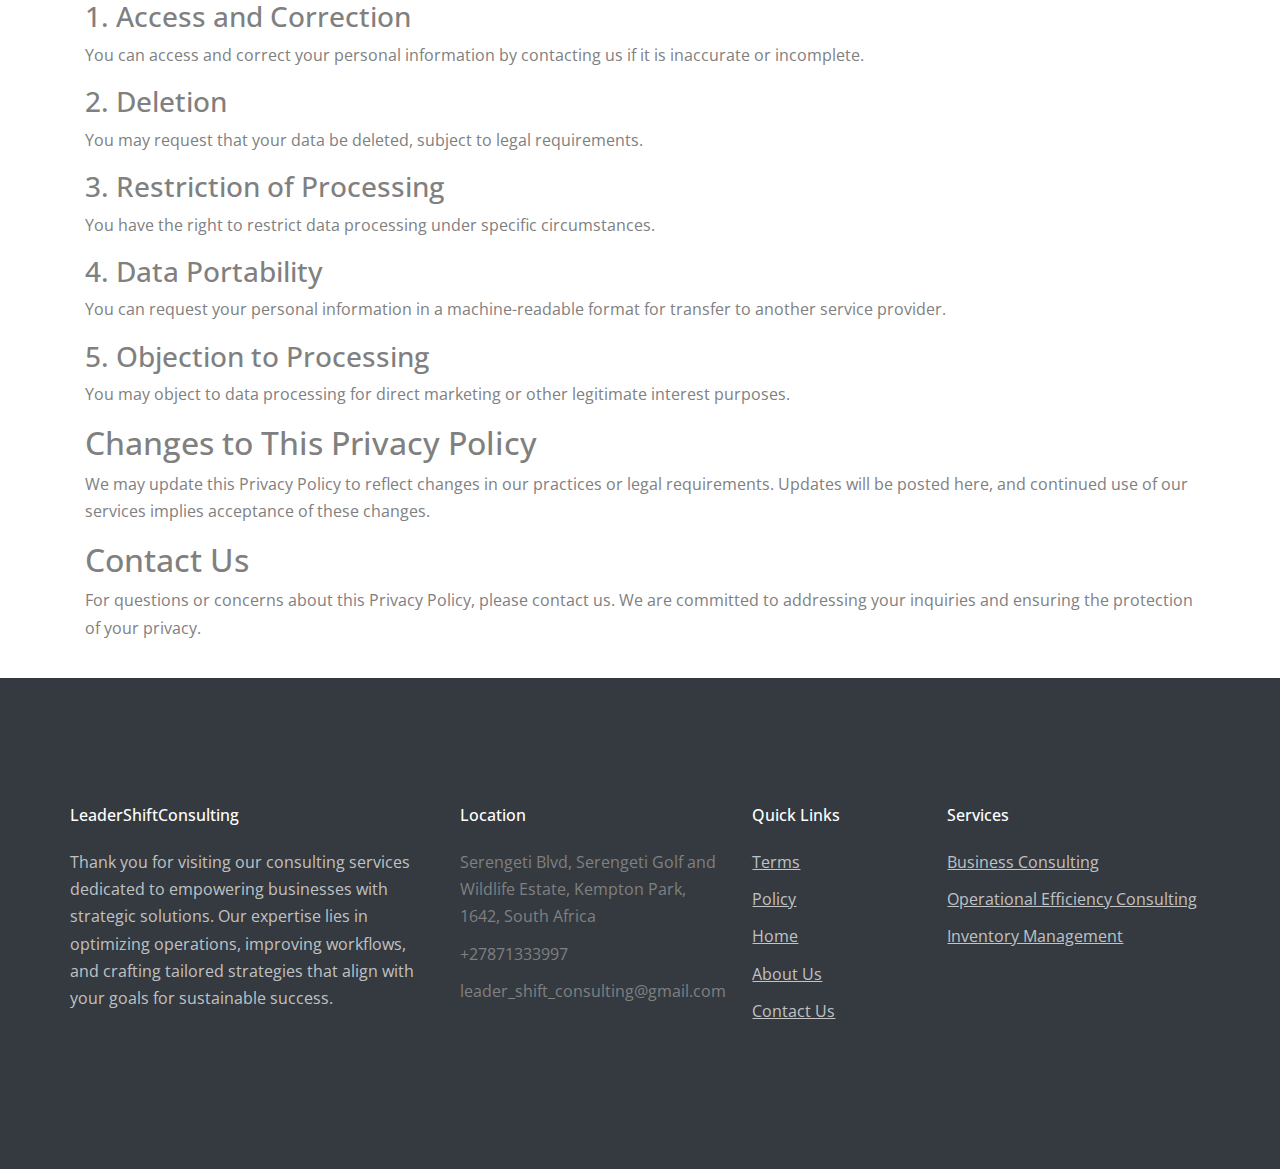
<file: privacy-policy.html>
<!DOCTYPE html>
<html lang="en">
    <head>
        <title>LeaderShiftConsulting</title>
        <meta charset="utf-8" />
        <meta
            name="viewport"
            content="width=device-width, initial-scale=1, shrink-to-fit=no"
        />

        <link
            href="https://fonts.googleapis.com/css?family=Open+Sans:300,400,700"
            rel="stylesheet"
        />
        <link rel="stylesheet" href="fonts/icomoon/style.css" />

        <link
            rel="shortcut icon"
            href="images/favicon.png"
            type="image/x-icon"
        />

        <link rel="stylesheet" href="css/bootstrap.min.css" />
        <link rel="stylesheet" href="css/jquery-ui.css" />
        <link rel="stylesheet" href="css/owl.carousel.min.css" />
        <link rel="stylesheet" href="css/owl.theme.default.min.css" />
        <link rel="stylesheet" href="css/owl.theme.default.min.css" />

        <link rel="stylesheet" href="css/jquery.fancybox.min.css" />

        <link rel="stylesheet" href="css/bootstrap-datepicker.css" />

        <link rel="stylesheet" href="fonts/flaticon/font/flaticon.css" />

        <link rel="stylesheet" href="css/aos.css" />

        <link rel="stylesheet" href="css/style.css" />
    </head>
    <body data-spy="scroll" data-target=".site-navbar-target" data-offset="300">
        <div id="overlayer"></div>
        <div class="loader">
            <div class="spinner-border text-primary" role="status">
                <span class="sr-only">Loading...</span>
            </div>
        </div>

        <div class="site-wrap">
            <div class="site-mobile-menu site-navbar-target">
                <div class="site-mobile-menu-header">
                    <div class="site-mobile-menu-close mt-3">
                        <span class="icon-close2 js-menu-toggle"></span>
                    </div>
                </div>
                <div class="site-mobile-menu-body"></div>
            </div>

            <header
                class="site-navbar js-sticky-header site-navbar-target shrink"
                role="banner"
            >
                <div class="container">
                    <div class="row align-items-center">
                        <div class="col-6 col-xl-2">
                            <h1 class="mb-0 site-logo">
                                <a href="index.html" class="h2 mb-0"
                                    >LeaderShiftConsulting
                                </a>
                            </h1>
                        </div>

                        <div class="col-12 col-md-10 d-none d-xl-block">
                            <nav
                                class="site-navigation position-relative text-right"
                                role="navigation"
                            >
                                <ul
                                    class="site-menu main-menu js-clone-nav mr-auto d-none d-lg-block"
                                >
                                    <li>
                                        <a
                                            href="index.html#home-section"
                                            class="nav-link"
                                            >Home</a
                                        >
                                    </li>

                                    <li>
                                        <a
                                            href="index.html#about-section"
                                            class="nav-link"
                                            >About</a
                                        >
                                    </li>

                                    <li>
                                        <a
                                            href="index.html#service-section"
                                            class="nav-link"
                                            >Service</a
                                        >
                                    </li>

                                    <li>
                                        <a
                                            href="index.html#blog-section"
                                            class="nav-link"
                                            >Blog</a
                                        >
                                    </li>
                                    <li>
                                        <a
                                            href="index.html#contact-section"
                                            class="nav-link"
                                            >Contact</a
                                        >
                                    </li>
                                </ul>
                            </nav>
                        </div>

                        <div
                            class="col-6 d-inline-block d-xl-none ml-md-0 py-3"
                            style="position: relative; top: 3px"
                        >
                            <a
                                href="#"
                                class="site-menu-toggle js-menu-toggle float-right"
                                ><span class="icon-menu h3"></span
                            ></a>
                        </div>
                    </div>
                </div>
            </header>

            <main>
                <article
                    class="container additional-wrapper"
                    style="margin-top: 40px"
                >
                    <div class="page__content" style="padding: 20px 0px">
                        <h1>Privacy Policy</h1>
                        <h2>Introduction</h2>
                        <p>
                            We are dedicated to protecting the privacy and
                            confidentiality of our clients and visitors. This
                            Privacy Policy outlines how we collect, use, and
                            safeguard your personal information when you engage
                            with LeaderShiftConsulting. By using our website and
                            services, you consent to the practices described in
                            this policy.
                        </p>

                        <h2>Information We Collect</h2>
                        <h3>1. Personal Information</h3>
                        <p>
                            When interacting with our strategic consulting
                            services, we may collect personal information such
                            as your name, contact details, and any other
                            information you provide. This may occur when you
                            fill out forms, subscribe to newsletters, or
                            communicate with us via email or other channels.
                        </p>

                        <h3>2. Usage Data</h3>
                        <p>
                            We may collect data on how you use our website and
                            services, including your IP address, browser type,
                            operating system, pages visited, and the date and
                            time of your visit. This data helps us improve user
                            experiences and optimize our consulting services.
                        </p>

                        <h3>3. Cookies and Similar Technologies</h3>
                        <p>
                            Our website may use cookies to enhance your
                            experience. Cookies are small files stored on your
                            device that help us understand preferences and
                            improve our services. You can manage cookie
                            preferences via browser settings, but doing so may
                            affect functionality.
                        </p>

                        <h2>How We Use Your Information</h2>
                        <h3>1. Providing and Improving Services</h3>
                        <p>
                            We use your personal information to deliver and
                            enhance our strategic consulting services, respond
                            to inquiries, and tailor solutions to your needs.
                        </p>

                        <h3>2. Communication</h3>
                        <p>
                            Your contact details may be used to send updates,
                            newsletters, or other information related to our
                            strategic consulting services. You may opt out of
                            these communications at any time.
                        </p>

                        <h3>3. Analytics and Research</h3>
                        <p>
                            We analyze usage data to understand trends, improve
                            website functionality, and enhance the delivery of
                            consulting services.
                        </p>

                        <h3>4. Legal and Compliance</h3>
                        <p>
                            Your information may be used to comply with legal
                            obligations, resolve disputes, or enforce
                            agreements, including sharing data with authorities
                            when required by law.
                        </p>

                        <h2>Information Sharing and Disclosure</h2>
                        <h3>1. Third-Party Service Providers</h3>
                        <p>
                            We may share your information with trusted
                            third-party providers to help operate our website,
                            deliver services, or enhance your experience. These
                            providers are bound to maintain the confidentiality
                            of your information.
                        </p>

                        <h3>2. Business Transfers</h3>
                        <p>
                            In the event of a business transfer, your
                            information may be shared with the acquiring entity.
                            You will be notified of such changes.
                        </p>

                        <h3>3. Legal Requirements</h3>
                        <p>
                            Your information may be disclosed if legally
                            required to protect the rights, property, or safety
                            of our clients, staff, or others.
                        </p>

                        <h2>Data Security</h2>
                        <p>
                            We implement technical and organizational measures
                            to protect your personal information. While we
                            strive to ensure the security of your data, absolute
                            security cannot be guaranteed. You are encouraged to
                            use secure passwords and other safeguards.
                        </p>

                        <h2>Your Rights</h2>
                        <h3>1. Access and Correction</h3>
                        <p>
                            You can access and correct your personal information
                            by contacting us if it is inaccurate or incomplete.
                        </p>

                        <h3>2. Deletion</h3>
                        <p>
                            You may request that your data be deleted, subject
                            to legal requirements.
                        </p>

                        <h3>3. Restriction of Processing</h3>
                        <p>
                            You have the right to restrict data processing under
                            specific circumstances.
                        </p>

                        <h3>4. Data Portability</h3>
                        <p>
                            You can request your personal information in a
                            machine-readable format for transfer to another
                            service provider.
                        </p>

                        <h3>5. Objection to Processing</h3>
                        <p>
                            You may object to data processing for direct
                            marketing or other legitimate interest purposes.
                        </p>

                        <h2>Changes to This Privacy Policy</h2>
                        <p>
                            We may update this Privacy Policy to reflect changes
                            in our practices or legal requirements. Updates will
                            be posted here, and continued use of our services
                            implies acceptance of these changes.
                        </p>

                        <h2>Contact Us</h2>
                        <p>
                            For questions or concerns about this Privacy Policy,
                            please contact us. We are committed to addressing
                            your inquiries and ensuring the protection of your
                            privacy.
                        </p>
                    </div>
                </article>
            </main>

            <footer class="site-footer">
                <div class="container">
                    <div class="row">
                        <div class="row">
                            <div class="col-md-4">
                                <h2 class="footer-heading mb-4">
                                    LeaderShiftConsulting
                                </h2>
                                <p>
                                    Thank you for visiting our consulting
                                    services dedicated to empowering businesses
                                    with strategic solutions. Our expertise lies
                                    in optimizing operations, improving
                                    workflows, and crafting tailored strategies
                                    that align with your goals for sustainable
                                    success.
                                </p>
                            </div>
                            <div class="col-md-3 ml-auto">
                                <h2 class="footer-heading mb-4">Location</h2>
                                <ul class="list-unstyled">
                                    <li>
                                        <span
                                            >Serengeti Blvd, Serengeti Golf and
                                            Wildlife Estate, Kempton Park, 1642,
                                            South Africa</span
                                        >
                                    </li>
                                    <li>
                                        <span>+27871333997</span>
                                    </li>
                                    <li>
                                        <span
                                            >leader_shift_consulting@gmail.com</span
                                        >
                                    </li>
                                </ul>
                            </div>
                            <div class="col-md-2 ml-auto">
                                <h2 class="footer-heading mb-4">Quick Links</h2>
                                <ul class="list-unstyled">
                                    <li>
                                        <a
                                            href="terms-of-use.html"
                                            class="smoothscroll"
                                            >Terms</a
                                        >
                                    </li>
                                    <li>
                                        <a
                                            href="privacy-policy.html"
                                            class="smoothscroll"
                                            >Policy</a
                                        >
                                    </li>
                                    <li>
                                        <a
                                            href="index.html"
                                            class="smoothscroll"
                                            >Home</a
                                        >
                                    </li>
                                    <li>
                                        <a
                                            href="index.html#about-section"
                                            class="smoothscroll"
                                            >About Us</a
                                        >
                                    </li>
                                    <li>
                                        <a
                                            href="index.html#contact-section"
                                            class="smoothscroll"
                                            >Contact Us</a
                                        >
                                    </li>
                                </ul>
                            </div>
                            <div class="col-md-3 ml-auto">
                                <h2 class="footer-heading mb-4">Services</h2>
                                <ul class="list-unstyled">
                                    <li>
                                        <a
                                            href="index.html#service-section"
                                            class="smoothscroll"
                                            >Business Consulting</a
                                        >
                                    </li>
                                    <li>
                                        <a
                                            href="index.html#service-section"
                                            class="smoothscroll"
                                            >Operational Efficiency
                                            Consulting</a
                                        >
                                    </li>
                                    <li>
                                        <a
                                            href="index.html#service-section"
                                            class="smoothscroll"
                                            >Inventory Management</a
                                        >
                                    </li>
                                </ul>
                            </div>
                        </div>
                    </div>
                </div>
            </footer>
        </div>
        <!-- .site-wrap -->

        <!-- Cookie banner -->
        <div class="cookie-wrapper show">
            <div>
                <i class="bx bx-cookie"></i>
                <h2 style="text-align: center">Cookie Consent</h2>
            </div>

            <div class="data">
                <p>
                    This website uses cookies to provide you with a superior and
                    more relevant browsing experience on the site.
                    <a href="#">Learn more...</a>
                </p>
            </div>

            <div class="buttons">
                <button class="cookie-button" id="acceptBtn">Accept</button>
                <button class="cookie-button" id="declineBtn">Decline</button>
            </div>
        </div>
        <!-- End Cookie banner -->

        <script src="js/jquery-3.3.1.min.js"></script>
        <script src="js/jquery-ui.js"></script>
        <script src="js/popper.min.js"></script>
        <script src="js/bootstrap.min.js"></script>
        <script src="js/owl.carousel.min.js"></script>
        <script src="js/jquery.countdown.min.js"></script>
        <script src="js/jquery.easing.1.3.js"></script>
        <script src="js/aos.js"></script>
        <script src="js/jquery.fancybox.min.js"></script>
        <script src="js/jquery.sticky.js"></script>
        <script src="js/isotope.pkgd.min.js"></script>

        <script src="js/main.js"></script>
        <script src="js/cookiebanner.js"></script>
    </body>
</html>
</file>
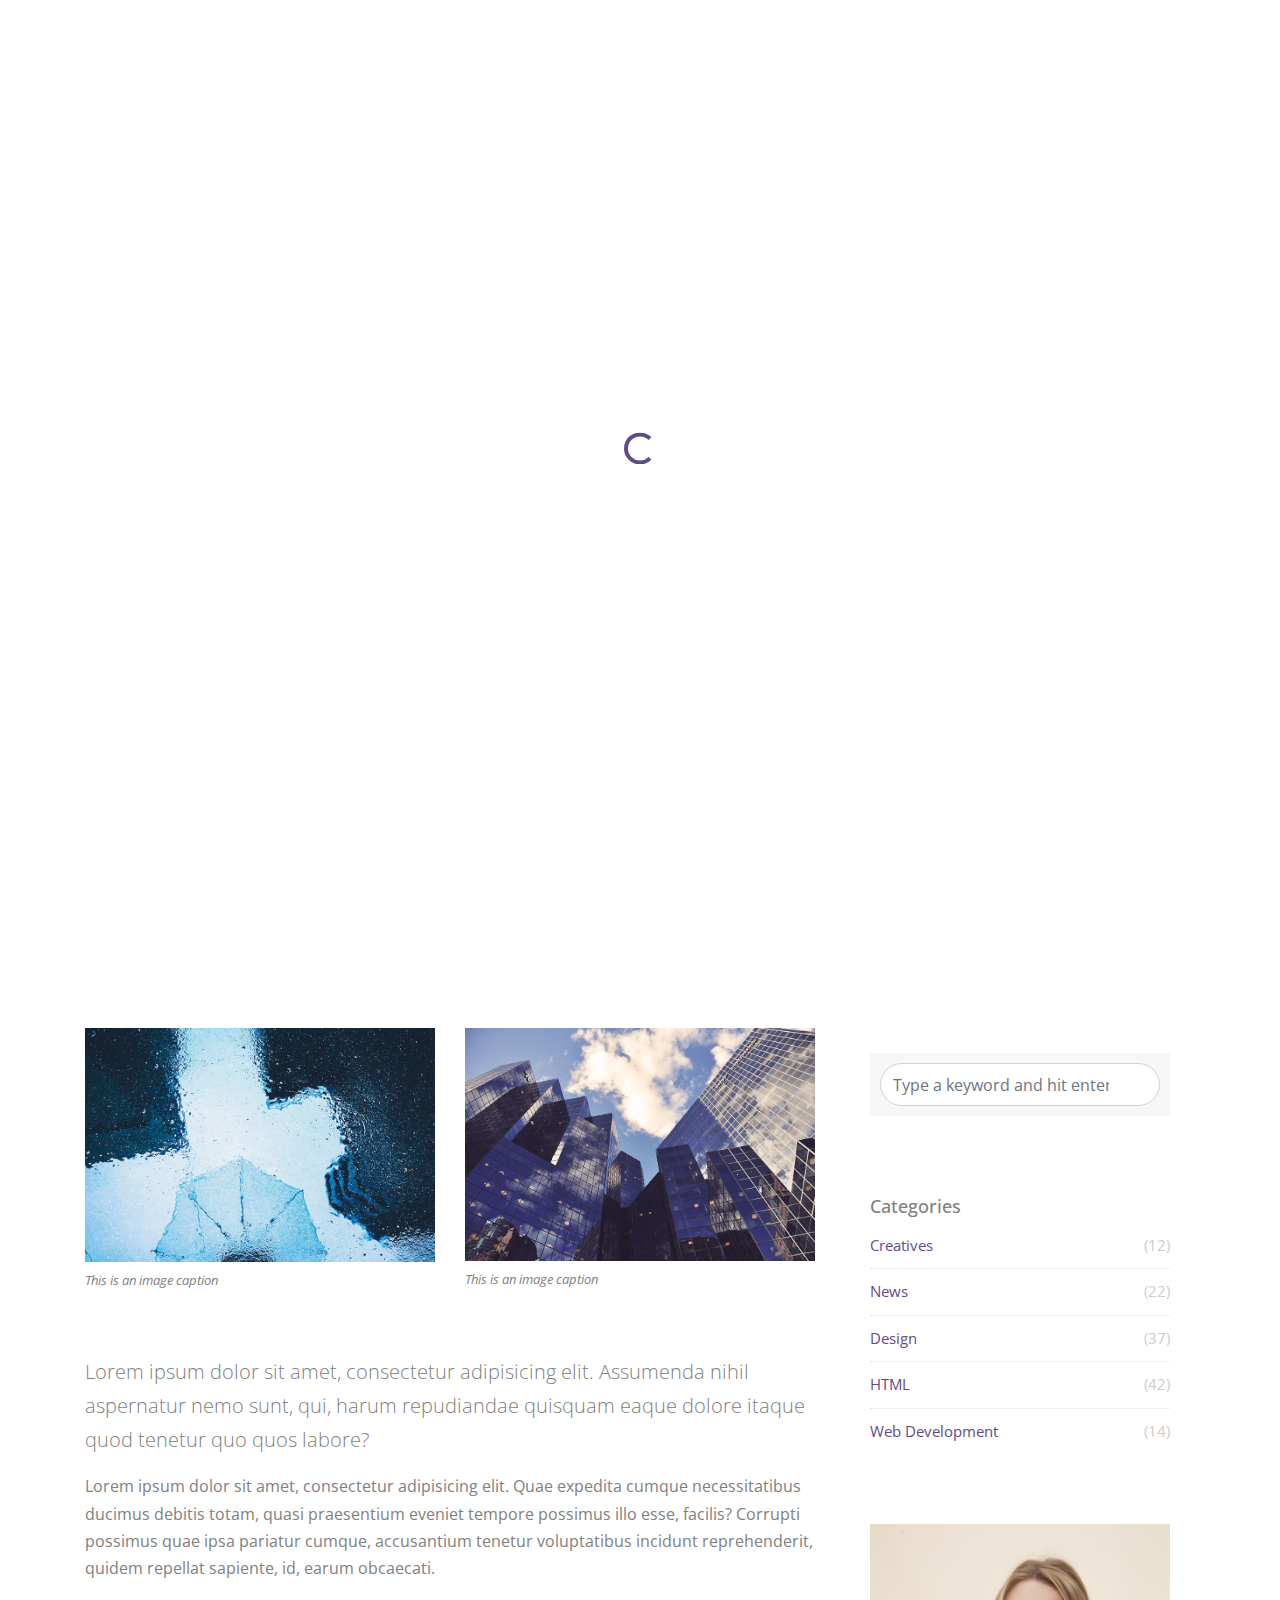
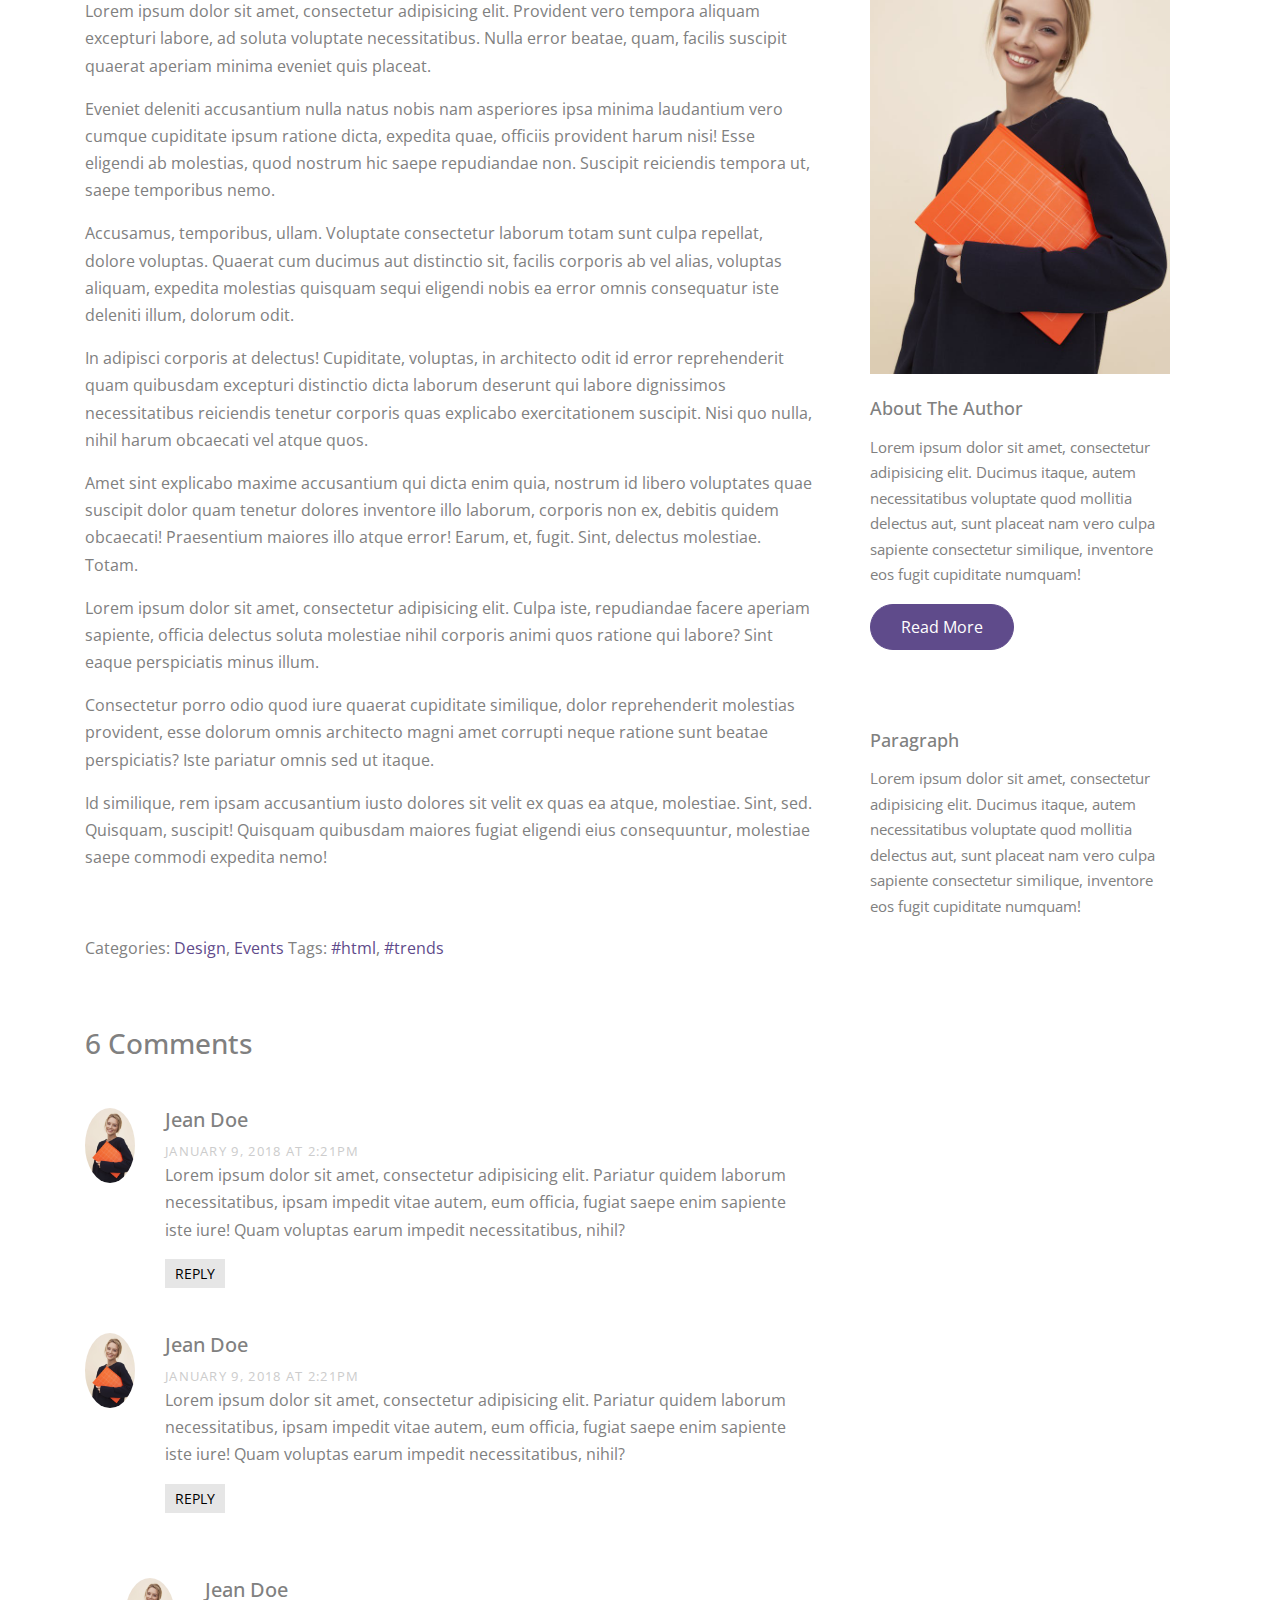
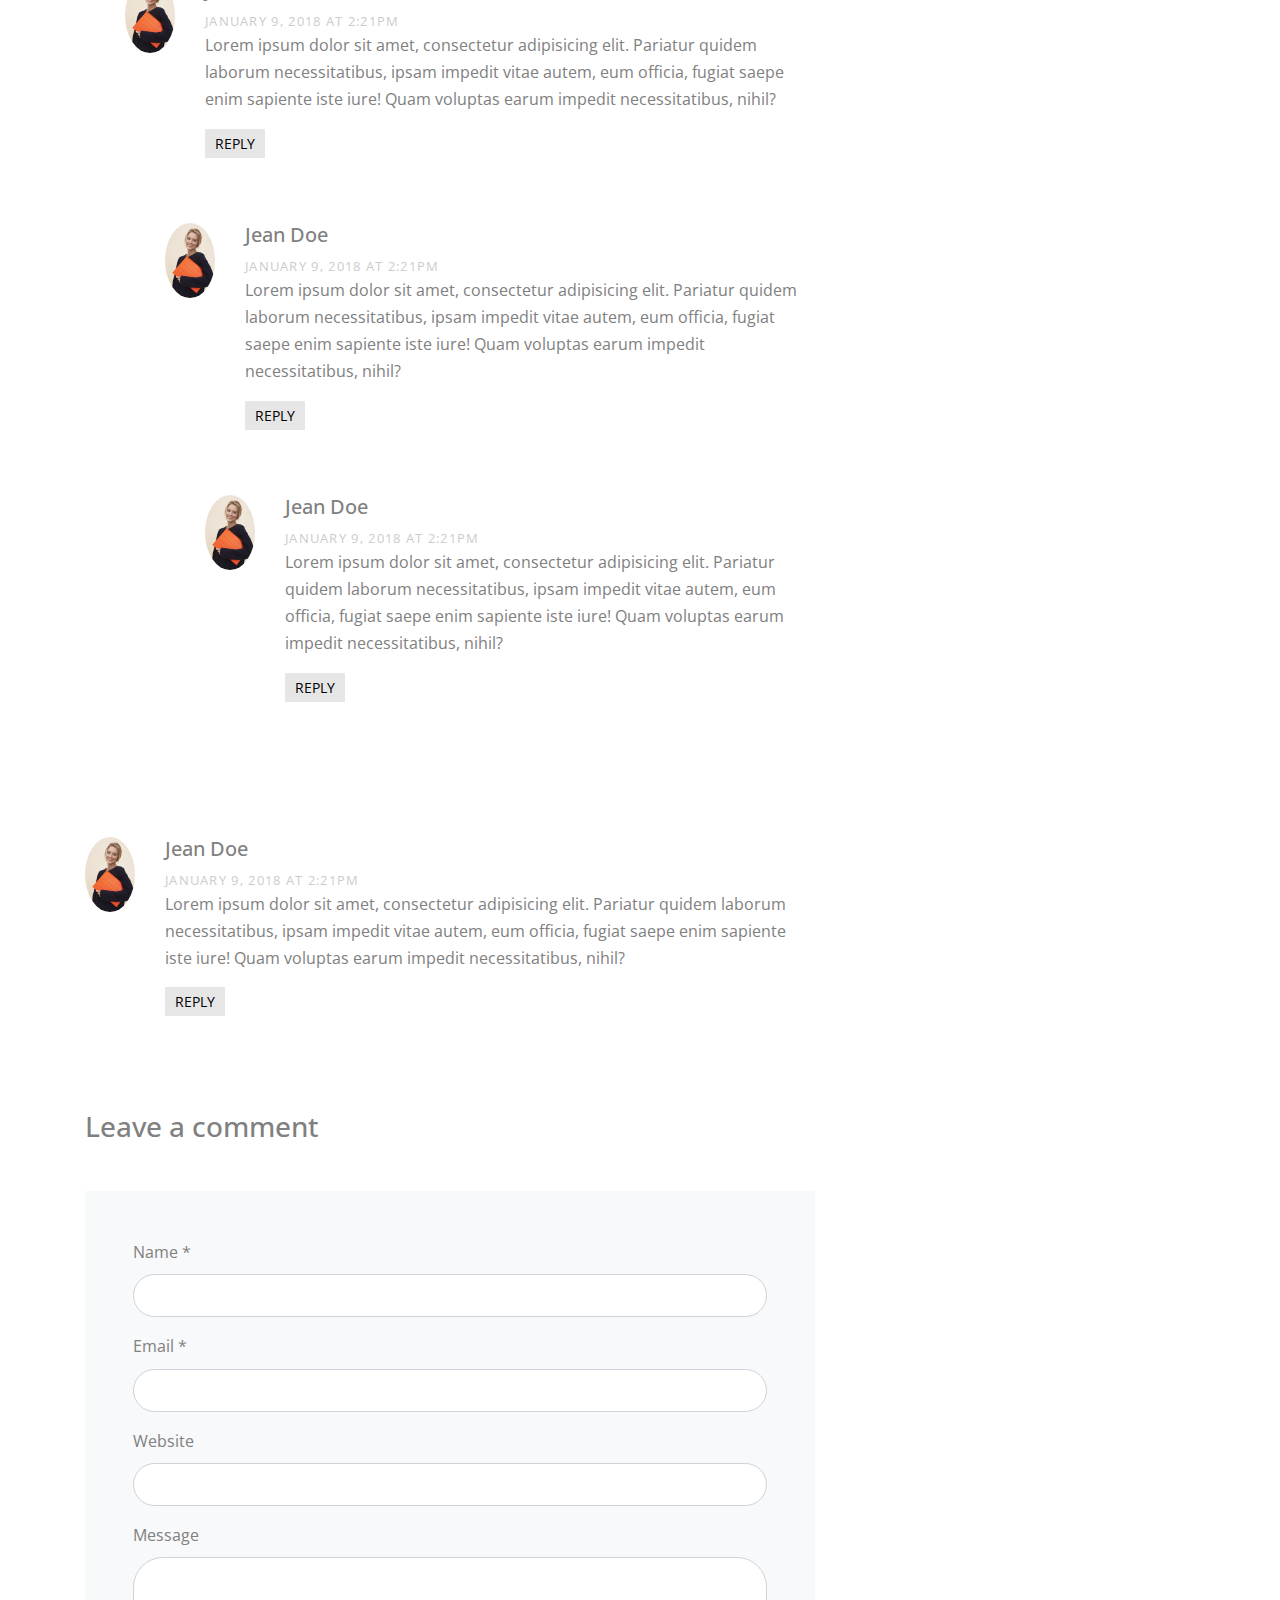
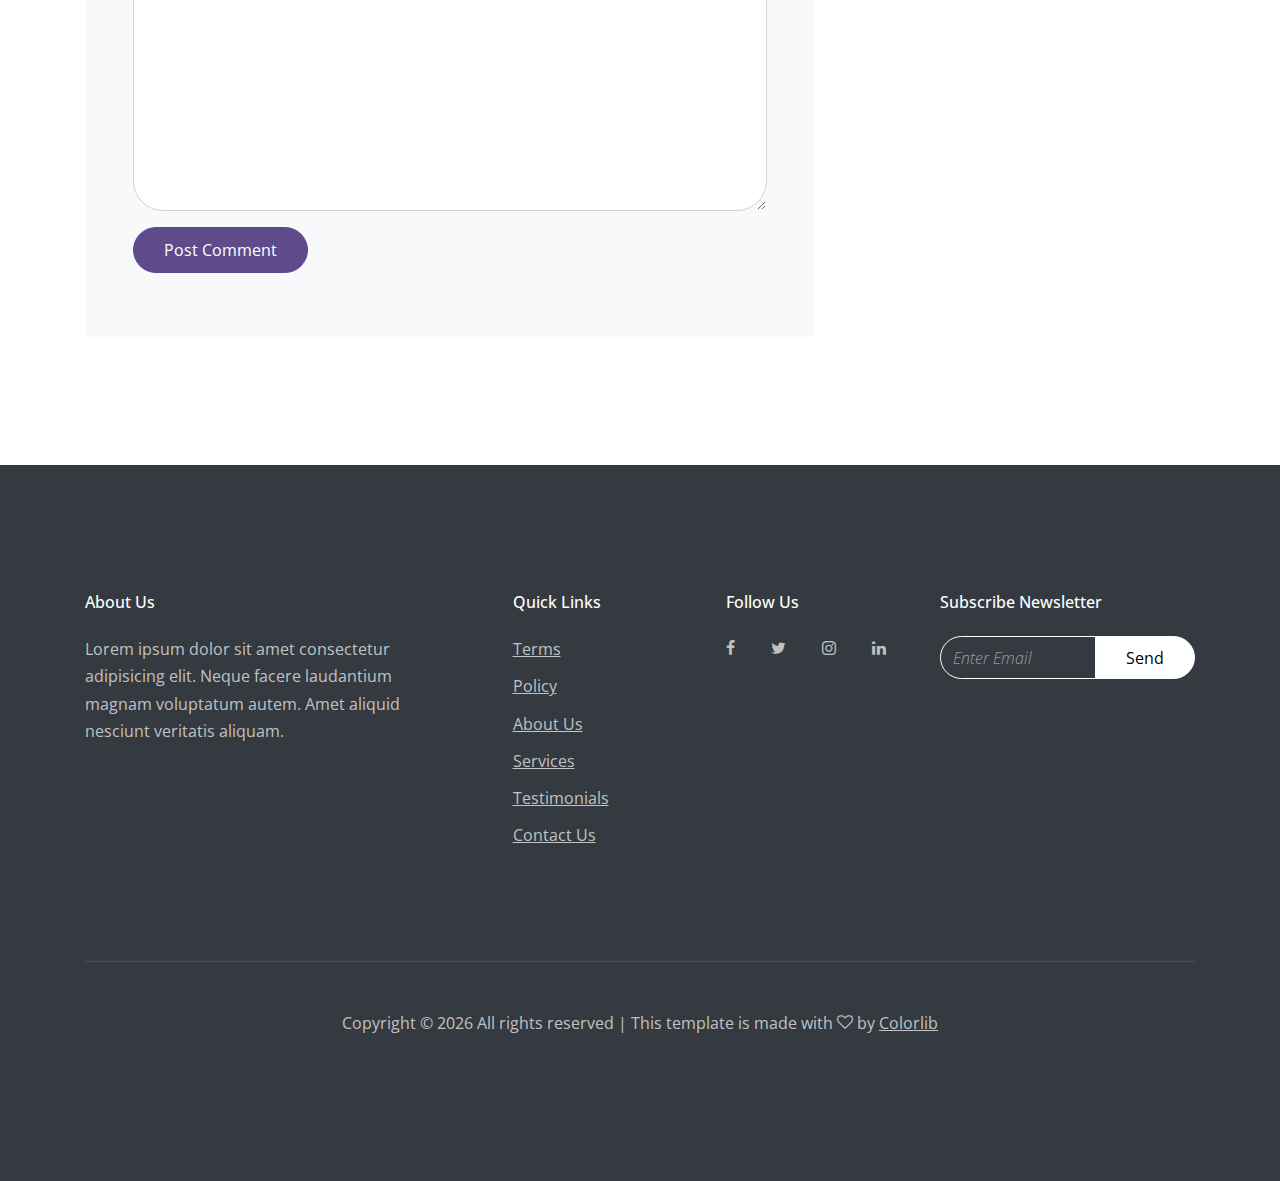
<file: single.html>
<!doctype html>
<html lang="en">

<head>
  <title>Finances &mdash; Website Template by Colorlib</title>
  <meta charset="utf-8">
  <meta name="viewport" content="width=device-width, initial-scale=1, shrink-to-fit=no">

  <link href="https://fonts.googleapis.com/css?family=Open+Sans:300,400,700" rel="stylesheet">
  <link rel="stylesheet" href="fonts/icomoon/style.css">

  <link rel="stylesheet" href="css/bootstrap.min.css">
  <link rel="stylesheet" href="css/jquery-ui.css">
  <link rel="stylesheet" href="css/owl.carousel.min.css">
  <link rel="stylesheet" href="css/owl.theme.default.min.css">
  <link rel="stylesheet" href="css/owl.theme.default.min.css">

  <link rel="stylesheet" href="css/jquery.fancybox.min.css">

  <link rel="stylesheet" href="css/bootstrap-datepicker.css">

  <link rel="stylesheet" href="fonts/flaticon/font/flaticon.css">

  <link rel="stylesheet" href="css/aos.css">

  <link rel="stylesheet" href="css/style.css">

</head>

<body data-spy="scroll" data-target=".site-navbar-target" data-offset="300">


  <div id="overlayer"></div>
  <div class="loader">
    <div class="spinner-border text-primary" role="status">
      <span class="sr-only">Loading...</span>
    </div>
  </div>


  <div class="site-wrap">

    <div class="site-mobile-menu site-navbar-target">
      <div class="site-mobile-menu-header">
        <div class="site-mobile-menu-close mt-3">
          <span class="icon-close2 js-menu-toggle"></span>
        </div>
      </div>
      <div class="site-mobile-menu-body"></div>
    </div>


    <header class="site-navbar js-sticky-header site-navbar-target" role="banner">

      <div class="container">
        <div class="row align-items-center">

          <div class="col-6 col-xl-2">
            <h1 class="mb-0 site-logo"><a href="index.html" class="h2 mb-0">Finances<span class="text-primary">.</span>
              </a></h1>
          </div>

          <div class="col-12 col-md-10 d-none d-xl-block">
            <nav class="site-navigation position-relative text-right" role="navigation">

              <ul class="site-menu main-menu js-clone-nav mr-auto d-none d-lg-block">
                <li><a href="index.html#home-section" class="nav-link">Home</a></li>
                <li class="has-children">
                  <a href="index.html#about-section" class="nav-link">About Us</a>
                  <ul class="dropdown">
                    <li><a href="index.html#team-section" class="nav-link">Team</a></li>
                    <li><a href="index.html#pricing-section" class="nav-link">Pricing</a></li>
                    <li><a href="index.html#faq-section" class="nav-link">FAQ</a></li>
                    <li><a href="index.html#gallery-section" class="nav-link">Gallery</a></li>
                    <li><a href="index.html#services-section" class="nav-link">Services</a></li>
                    <li><a href="index.html#testimonials-section" class="nav-link">Testimonials</a></li>
                    <li class="has-children">
                      <a href="#">More Links</a>
                      <ul class="dropdown">
                        <li><a href="#">Menu One</a></li>
                        <li><a href="#">Menu Two</a></li>
                        <li><a href="#">Menu Three</a></li>
                      </ul>
                    </li>
                  </ul>
                </li>


                <li><a href="index.html#blog-section" class="nav-link active">Blog</a></li>
                <li><a href="index.html#contact-section" class="nav-link">Contact</a></li>
                <li class="social"><a href="#contact-section" class="nav-link"><span class="icon-facebook"></span></a>
                </li>
                <li class="social"><a href="#contact-section" class="nav-link"><span class="icon-twitter"></span></a>
                </li>
                <li class="social"><a href="#contact-section" class="nav-link"><span class="icon-linkedin"></span></a>
                </li>
              </ul>
            </nav>
          </div>


          <div class="col-6 d-inline-block d-xl-none ml-md-0 py-3" style="position: relative; top: 3px;"><a href="#"
              class="site-menu-toggle js-menu-toggle float-right"><span class="icon-menu h3"></span></a></div>

        </div>
      </div>

    </header>



    <div class="site-blocks-cover overlay" style="background-image: url(images/img_1.jpg);" data-aos="fade">
      <div class="container">
        <div class="row align-items-center justify-content-center">
    
    
          <div class="col-md-12 mt-lg-5 text-center">
            <h1>Banking is good for business? Why?</h1>
            <p class="post-meta">March 21, 2019 &bull; Posted by <a href="#">Free-Template.co</a> in <a href="#">Events</a>
            </p>
    
          </div>
    
        </div>
      </div>
    </div>
    
    
    
    <section class="site-section">
      <div class="container">
        <div class="row">
          <div class="col-md-8 blog-content">
            <div class="row mb-5">
              <div class="col-lg-6">
                <figure><img src="images/img_3.jpg" alt="Image" class="img-fluid">
                  <figcaption>This is an image caption</figcaption>
                </figure>
              </div>
              <div class="col-lg-6">
                <figure><img src="images/img_4.jpg" alt="Image" class="img-fluid">
                  <figcaption>This is an image caption</figcaption>
                </figure>
              </div>
            </div>
            <p class="lead">Lorem ipsum dolor sit amet, consectetur adipisicing elit. Assumenda nihil aspernatur nemo sunt,
              qui, harum repudiandae quisquam eaque dolore itaque quod tenetur quo quos labore?</p>
            <p>Lorem ipsum dolor sit amet, consectetur adipisicing elit. Quae expedita cumque necessitatibus ducimus debitis
              totam, quasi praesentium eveniet tempore possimus illo esse, facilis? Corrupti possimus quae ipsa pariatur
              cumque, accusantium tenetur voluptatibus incidunt reprehenderit, quidem repellat sapiente, id, earum
              obcaecati.</p>
    
            <blockquote>
              <p>Lorem ipsum dolor sit amet, consectetur adipisicing elit. Provident vero tempora aliquam excepturi labore,
                ad soluta voluptate necessitatibus. Nulla error beatae, quam, facilis suscipit quaerat aperiam minima
                eveniet quis placeat.</p>
            </blockquote>
    
            <p>Eveniet deleniti accusantium nulla natus nobis nam asperiores ipsa minima laudantium vero cumque cupiditate
              ipsum ratione dicta, expedita quae, officiis provident harum nisi! Esse eligendi ab molestias, quod nostrum
              hic saepe repudiandae non. Suscipit reiciendis tempora ut, saepe temporibus nemo.</p>
            <p>Accusamus, temporibus, ullam. Voluptate consectetur laborum totam sunt culpa repellat, dolore voluptas.
              Quaerat cum ducimus aut distinctio sit, facilis corporis ab vel alias, voluptas aliquam, expedita molestias
              quisquam sequi eligendi nobis ea error omnis consequatur iste deleniti illum, dolorum odit.</p>
            <p>In adipisci corporis at delectus! Cupiditate, voluptas, in architecto odit id error reprehenderit quam
              quibusdam excepturi distinctio dicta laborum deserunt qui labore dignissimos necessitatibus reiciendis tenetur
              corporis quas explicabo exercitationem suscipit. Nisi quo nulla, nihil harum obcaecati vel atque quos.</p>
            <p>Amet sint explicabo maxime accusantium qui dicta enim quia, nostrum id libero voluptates quae suscipit dolor
              quam tenetur dolores inventore illo laborum, corporis non ex, debitis quidem obcaecati! Praesentium maiores
              illo atque error! Earum, et, fugit. Sint, delectus molestiae. Totam.</p>
    
            <p>Lorem ipsum dolor sit amet, consectetur adipisicing elit. Culpa iste, repudiandae facere aperiam sapiente,
              officia delectus soluta molestiae nihil corporis animi quos ratione qui labore? Sint eaque perspiciatis minus
              illum.</p>
            <p>Consectetur porro odio quod iure quaerat cupiditate similique, dolor reprehenderit molestias provident, esse
              dolorum omnis architecto magni amet corrupti neque ratione sunt beatae perspiciatis? Iste pariatur omnis sed
              ut itaque.</p>
            <p>Id similique, rem ipsam accusantium iusto dolores sit velit ex quas ea atque, molestiae. Sint, sed. Quisquam,
              suscipit! Quisquam quibusdam maiores fugiat eligendi eius consequuntur, molestiae saepe commodi expedita nemo!
            </p>
            <div class="pt-5">
              <p>Categories: <a href="#">Design</a>, <a href="#">Events</a> Tags: <a href="#">#html</a>, <a
                  href="#">#trends</a></p>
            </div>
    
    
            <div class="pt-5">
              <h3 class="mb-5">6 Comments</h3>
              <ul class="comment-list">
                <li class="comment">
                  <div class="vcard bio">
                    <img src="images/person_1.jpg" alt="Image">
                  </div>
                  <div class="comment-body">
                    <h3>Jean Doe</h3>
                    <div class="meta">January 9, 2018 at 2:21pm</div>
                    <p>Lorem ipsum dolor sit amet, consectetur adipisicing elit. Pariatur quidem laborum necessitatibus,
                      ipsam impedit vitae autem, eum officia, fugiat saepe enim sapiente iste iure! Quam voluptas earum
                      impedit necessitatibus, nihil?</p>
                    <p><a href="#" class="reply">Reply</a></p>
                  </div>
                </li>
    
                <li class="comment">
                  <div class="vcard bio">
                    <img src="images/person_1.jpg" alt="Image placeholder">
                  </div>
                  <div class="comment-body">
                    <h3>Jean Doe</h3>
                    <div class="meta">January 9, 2018 at 2:21pm</div>
                    <p>Lorem ipsum dolor sit amet, consectetur adipisicing elit. Pariatur quidem laborum necessitatibus,
                      ipsam impedit vitae autem, eum officia, fugiat saepe enim sapiente iste iure! Quam voluptas earum
                      impedit necessitatibus, nihil?</p>
                    <p><a href="#" class="reply">Reply</a></p>
                  </div>
    
                  <ul class="children">
                    <li class="comment">
                      <div class="vcard bio">
                        <img src="images/person_1.jpg" alt="Image placeholder">
                      </div>
                      <div class="comment-body">
                        <h3>Jean Doe</h3>
                        <div class="meta">January 9, 2018 at 2:21pm</div>
                        <p>Lorem ipsum dolor sit amet, consectetur adipisicing elit. Pariatur quidem laborum necessitatibus,
                          ipsam impedit vitae autem, eum officia, fugiat saepe enim sapiente iste iure! Quam voluptas earum
                          impedit necessitatibus, nihil?</p>
                        <p><a href="#" class="reply">Reply</a></p>
                      </div>
    
    
                      <ul class="children">
                        <li class="comment">
                          <div class="vcard bio">
                            <img src="images/person_1.jpg" alt="Image placeholder">
                          </div>
                          <div class="comment-body">
                            <h3>Jean Doe</h3>
                            <div class="meta">January 9, 2018 at 2:21pm</div>
                            <p>Lorem ipsum dolor sit amet, consectetur adipisicing elit. Pariatur quidem laborum
                              necessitatibus, ipsam impedit vitae autem, eum officia, fugiat saepe enim sapiente iste iure!
                              Quam voluptas earum impedit necessitatibus, nihil?</p>
                            <p><a href="#" class="reply">Reply</a></p>
                          </div>
    
                          <ul class="children">
                            <li class="comment">
                              <div class="vcard bio">
                                <img src="images/person_1.jpg" alt="Image placeholder">
                              </div>
                              <div class="comment-body">
                                <h3>Jean Doe</h3>
                                <div class="meta">January 9, 2018 at 2:21pm</div>
                                <p>Lorem ipsum dolor sit amet, consectetur adipisicing elit. Pariatur quidem laborum
                                  necessitatibus, ipsam impedit vitae autem, eum officia, fugiat saepe enim sapiente iste
                                  iure! Quam voluptas earum impedit necessitatibus, nihil?</p>
                                <p><a href="#" class="reply">Reply</a></p>
                              </div>
                            </li>
                          </ul>
                        </li>
                      </ul>
                    </li>
                  </ul>
                </li>
    
                <li class="comment">
                  <div class="vcard bio">
                    <img src="images/person_1.jpg" alt="Image placeholder">
                  </div>
                  <div class="comment-body">
                    <h3>Jean Doe</h3>
                    <div class="meta">January 9, 2018 at 2:21pm</div>
                    <p>Lorem ipsum dolor sit amet, consectetur adipisicing elit. Pariatur quidem laborum necessitatibus,
                      ipsam impedit vitae autem, eum officia, fugiat saepe enim sapiente iste iure! Quam voluptas earum
                      impedit necessitatibus, nihil?</p>
                    <p><a href="#" class="reply">Reply</a></p>
                  </div>
                </li>
              </ul>
              <!-- END comment-list -->
    
              <div class="comment-form-wrap pt-5">
                <h3 class="mb-5">Leave a comment</h3>
                <form action="#" class="p-5 bg-light">
                  <div class="form-group">
                    <label for="name">Name *</label>
                    <input type="text" class="form-control" id="name">
                  </div>
                  <div class="form-group">
                    <label for="email">Email *</label>
                    <input type="email" class="form-control" id="email">
                  </div>
                  <div class="form-group">
                    <label for="website">Website</label>
                    <input type="url" class="form-control" id="website">
                  </div>
    
                  <div class="form-group">
                    <label for="message">Message</label>
                    <textarea name="" id="message" cols="30" rows="10" class="form-control"></textarea>
                  </div>
                  <div class="form-group">
                    <input type="submit" value="Post Comment" class="btn btn-primary">
                  </div>
    
                </form>
              </div>
            </div>
    
          </div>
          <div class="col-md-4 sidebar">
            <div class="sidebar-box">
              <form action="#" class="search-form">
                <div class="form-group">
                  <span class="icon fa fa-search"></span>
                  <input type="text" class="form-control" placeholder="Type a keyword and hit enter">
                </div>
              </form>
            </div>
            <div class="sidebar-box">
              <div class="categories">
                <h3>Categories</h3>
                <li><a href="#">Creatives <span>(12)</span></a></li>
                <li><a href="#">News <span>(22)</span></a></li>
                <li><a href="#">Design <span>(37)</span></a></li>
                <li><a href="#">HTML <span>(42)</span></a></li>
                <li><a href="#">Web Development <span>(14)</span></a></li>
              </div>
            </div>
            <div class="sidebar-box">
              <img src="images/person_1.jpg" alt="Image placeholder" class="img-fluid mb-4">
              <h3>About The Author</h3>
              <p>Lorem ipsum dolor sit amet, consectetur adipisicing elit. Ducimus itaque, autem necessitatibus voluptate
                quod mollitia delectus aut, sunt placeat nam vero culpa sapiente consectetur similique, inventore eos fugit
                cupiditate numquam!</p>
              <p><a href="#" class="btn btn-primary btn-sm">Read More</a></p>
            </div>
    
            <div class="sidebar-box">
              <h3>Paragraph</h3>
              <p>Lorem ipsum dolor sit amet, consectetur adipisicing elit. Ducimus itaque, autem necessitatibus voluptate
                quod mollitia delectus aut, sunt placeat nam vero culpa sapiente consectetur similique, inventore eos fugit
                cupiditate numquam!</p>
            </div>
          </div>
        </div>
      </div>
    </section>


    <footer class="site-footer">
      <div class="container">
        <div class="row">
          <div class="col-md-9">
            <div class="row">
              <div class="col-md-5">
                <h2 class="footer-heading mb-4">About Us</h2>
                <p>Lorem ipsum dolor sit amet consectetur adipisicing elit. Neque facere laudantium magnam voluptatum
                  autem. Amet aliquid nesciunt veritatis aliquam.</p>
              </div>
              <div class="col-md-3 ml-auto">
                <h2 class="footer-heading mb-4">Quick Links</h2>
                <ul class="list-unstyled">
                  <li><a href="#about-section" class="smoothscroll">Terms</a></li>
                  <li><a href="#about-section" class="smoothscroll">Policy</a></li>
                  <li><a href="#about-section" class="smoothscroll">About Us</a></li>
                  <li><a href="#services-section" class="smoothscroll">Services</a></li>
                  <li><a href="#testimonials-section" class="smoothscroll">Testimonials</a></li>
                  <li><a href="#contact-section" class="smoothscroll">Contact Us</a></li>
                </ul>
              </div>
              <div class="col-md-3 footer-social">
                <h2 class="footer-heading mb-4">Follow Us</h2>
                <a href="#" class="pl-0 pr-3"><span class="icon-facebook"></span></a>
                <a href="#" class="pl-3 pr-3"><span class="icon-twitter"></span></a>
                <a href="#" class="pl-3 pr-3"><span class="icon-instagram"></span></a>
                <a href="#" class="pl-3 pr-3"><span class="icon-linkedin"></span></a>
              </div>
            </div>
          </div>
          <div class="col-md-3">
            <h2 class="footer-heading mb-4">Subscribe Newsletter</h2>
            <form action="#" method="post" class="footer-subscribe">
              <div class="input-group mb-3">
                <input type="text" class="form-control border-secondary text-white bg-transparent"
                  placeholder="Enter Email" aria-label="Enter Email" aria-describedby="button-addon2">
                <div class="input-group-append">
                  <button class="btn btn-primary text-black" type="button" id="button-addon2">Send</button>
                </div>
              </div>
            </form>
          </div>
        </div>
        <div class="row pt-5 mt-5 text-center">
          <div class="col-md-12">
            <div class="border-top pt-5">
              <!-- Link back to Colorlib can't be removed. Template is licensed under CC BY 3.0. -->
              <p>Copyright &copy;
                <script>document.write(new Date().getFullYear());</script> All rights reserved | This template is made
                with <i class="icon-heart-o" aria-hidden="true"></i> by <a href="https://colorlib.com"
                  target="_blank">Colorlib</a>
              </p>
              <!-- Link back to Colorlib can't be removed. Template is licensed under CC BY 3.0. -->

            </div>
          </div>

        </div>
      </div>
    </footer>

  </div> <!-- .site-wrap -->

  <script src="js/jquery-3.3.1.min.js"></script>
  <script src="js/jquery-ui.js"></script>
  <script src="js/popper.min.js"></script>
  <script src="js/bootstrap.min.js"></script>
  <script src="js/owl.carousel.min.js"></script>
  <script src="js/jquery.countdown.min.js"></script>
  <script src="js/jquery.easing.1.3.js"></script>
  <script src="js/aos.js"></script>
  <script src="js/jquery.fancybox.min.js"></script>
  <script src="js/jquery.sticky.js"></script>
  <script src="js/isotope.pkgd.min.js"></script>


  <script src="js/main.js"></script>


</body>

</html>
</file>
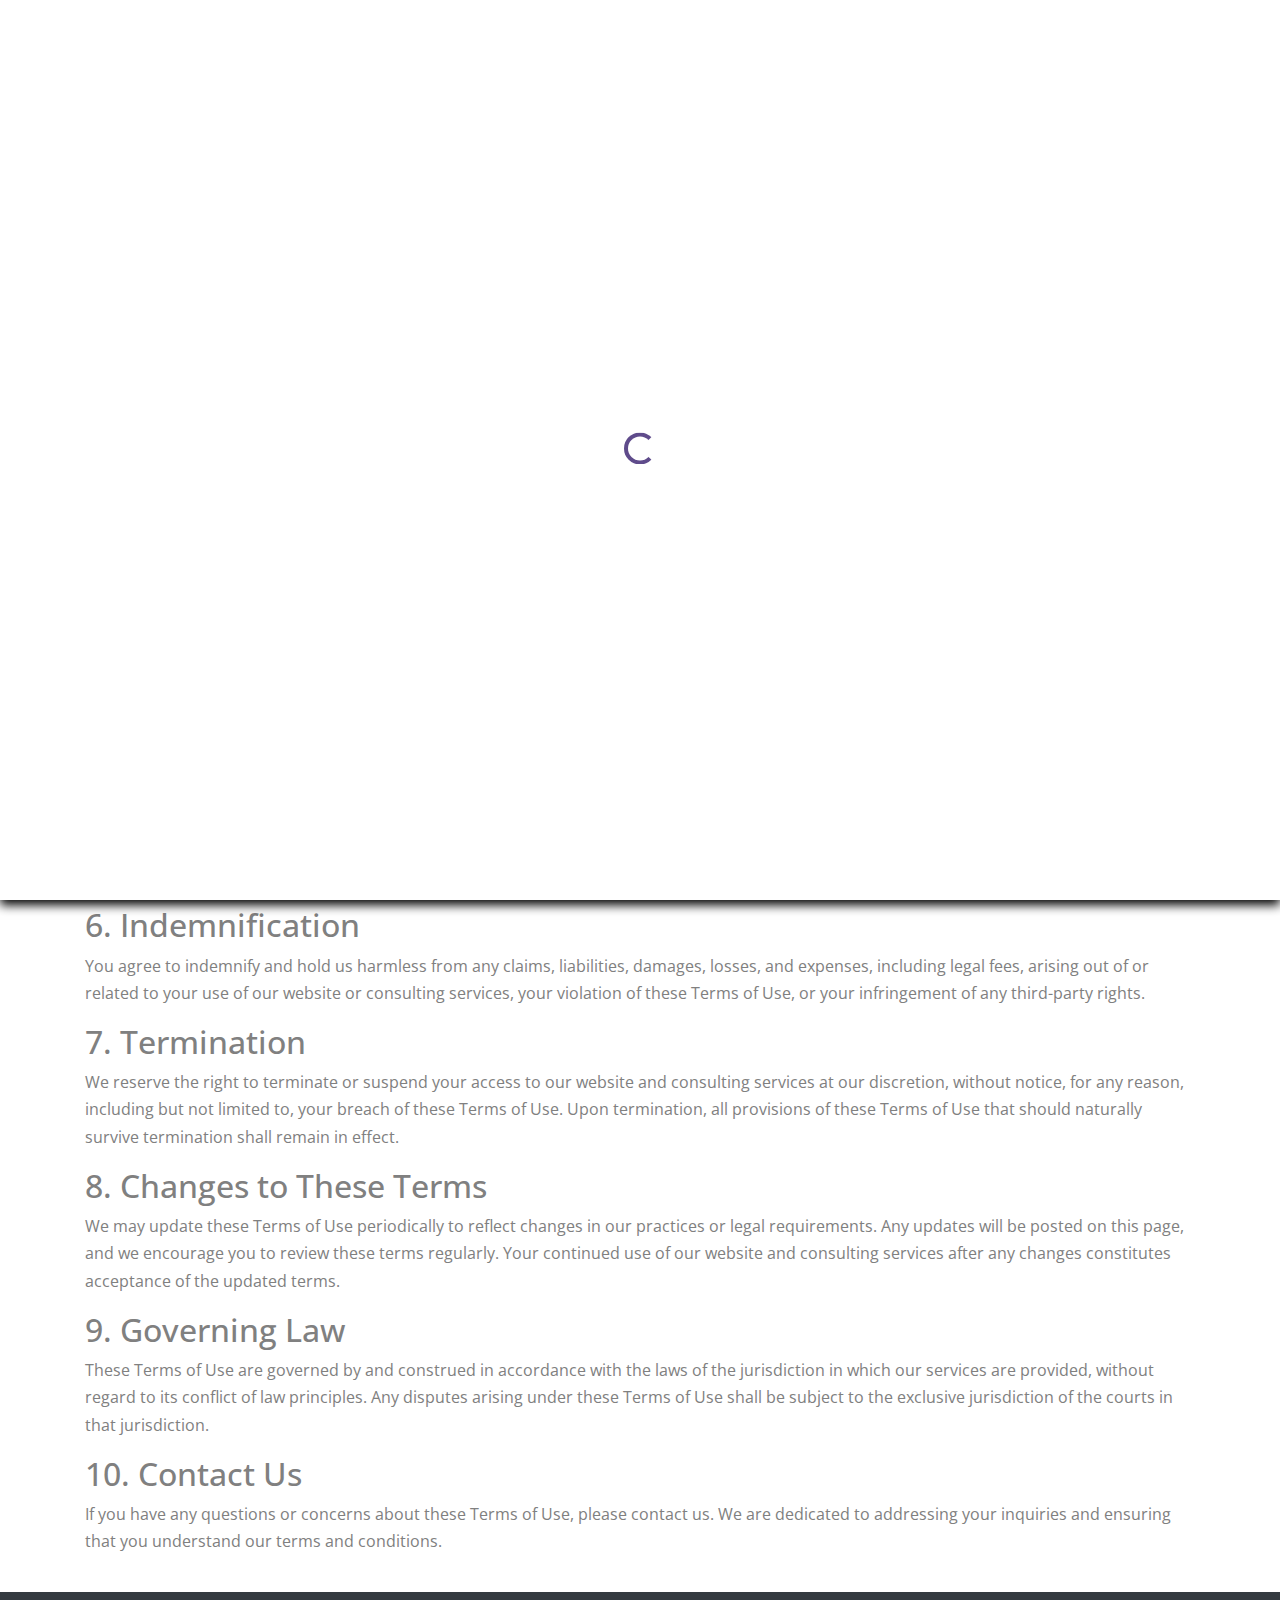
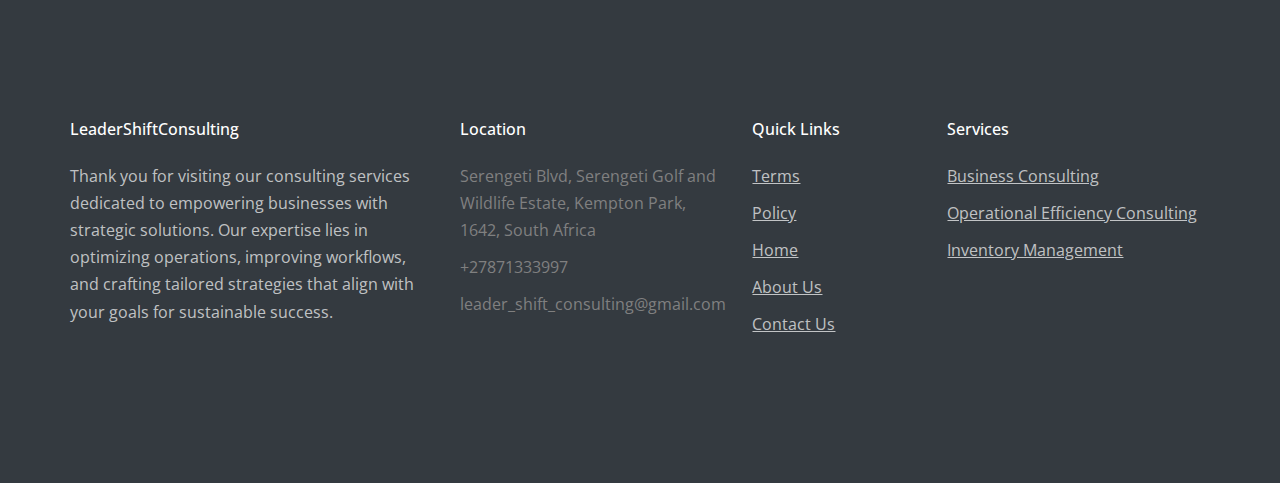
<file: terms-of-use.html>
<!DOCTYPE html>
<html lang="en">
    <head>
        <title>LeaderShiftConsulting</title>
        <meta charset="utf-8" />
        <meta
            name="viewport"
            content="width=device-width, initial-scale=1, shrink-to-fit=no"
        />

        <link
            href="https://fonts.googleapis.com/css?family=Open+Sans:300,400,700"
            rel="stylesheet"
        />
        <link rel="stylesheet" href="fonts/icomoon/style.css" />

        <link
            rel="shortcut icon"
            href="images/favicon.png"
            type="image/x-icon"
        />

        <link rel="stylesheet" href="css/bootstrap.min.css" />
        <link rel="stylesheet" href="css/jquery-ui.css" />
        <link rel="stylesheet" href="css/owl.carousel.min.css" />
        <link rel="stylesheet" href="css/owl.theme.default.min.css" />
        <link rel="stylesheet" href="css/owl.theme.default.min.css" />

        <link rel="stylesheet" href="css/jquery.fancybox.min.css" />

        <link rel="stylesheet" href="css/bootstrap-datepicker.css" />

        <link rel="stylesheet" href="fonts/flaticon/font/flaticon.css" />

        <link rel="stylesheet" href="css/aos.css" />

        <link rel="stylesheet" href="css/style.css" />
    </head>
    <body data-spy="scroll" data-target=".site-navbar-target" data-offset="300">
        <div id="overlayer"></div>
        <div class="loader">
            <div class="spinner-border text-primary" role="status">
                <span class="sr-only">Loading...</span>
            </div>
        </div>

        <div class="site-wrap">
            <div class="site-mobile-menu site-navbar-target">
                <div class="site-mobile-menu-header">
                    <div class="site-mobile-menu-close mt-3">
                        <span class="icon-close2 js-menu-toggle"></span>
                    </div>
                </div>
                <div class="site-mobile-menu-body"></div>
            </div>

            <header
                class="site-navbar js-sticky-header site-navbar-target"
                role="banner"
            >
                <div class="container">
                    <div class="row align-items-center">
                        <div class="col-6 col-xl-2">
                            <h1 class="mb-0 site-logo">
                                <a href="index.html" class="h2 mb-0"
                                    >LeaderShiftConsulting
                                </a>
                            </h1>
                        </div>

                        <div class="col-12 col-md-10 d-none d-xl-block">
                            <nav
                                class="site-navigation position-relative text-right"
                                role="navigation"
                            >
                                <ul
                                    class="site-menu main-menu js-clone-nav mr-auto d-none d-lg-block"
                                >
                                    <li>
                                        <a
                                            href="index.html#home-section"
                                            class="nav-link"
                                            >Home</a
                                        >
                                    </li>

                                    <li>
                                        <a
                                            href="index.html#about-section"
                                            class="nav-link"
                                            >About</a
                                        >
                                    </li>

                                    <li>
                                        <a
                                            href="index.html#service-section"
                                            class="nav-link"
                                            >Service</a
                                        >
                                    </li>

                                    <li>
                                        <a
                                            href="index.html#blog-section"
                                            class="nav-link"
                                            >Blog</a
                                        >
                                    </li>
                                    <li>
                                        <a
                                            href="index.html#contact-section"
                                            class="nav-link"
                                            >Contact</a
                                        >
                                    </li>
                                </ul>
                            </nav>
                        </div>

                        <div
                            class="col-6 d-inline-block d-xl-none ml-md-0 py-3"
                            style="position: relative; top: 3px"
                        >
                            <a
                                href="#"
                                class="site-menu-toggle js-menu-toggle float-right"
                                ><span class="icon-menu h3"></span
                            ></a>
                        </div>
                    </div>
                </div>
            </header>
            <main>
                <article
                    class="container additional-wrapper"
                    style="margin-top: 40px"
                >
                    <div class="page__content" style="padding: 20px 0px">
                        <h1>Terms of Use</h1>
                        <p>
                            Welcome to our website. By accessing or using our
                            consulting services, you agree to comply with and be
                            bound by the following terms and conditions. Please
                            read these Terms of Use carefully before using our
                            website or services. If you do not agree with these
                            terms, please refrain from using our website or
                            services.
                        </p>

                        <h2>1. Acceptance of Terms</h2>
                        <p>
                            By accessing and using our website and consulting
                            services, you acknowledge that you have read,
                            understood, and agree to be bound by these Terms of
                            Use and any additional terms and conditions that may
                            apply. If you do not agree with these terms, you are
                            prohibited from using our website and services.
                        </p>

                        <h2>2. Use of Our Consulting Services</h2>
                        <p>
                            You agree to use our consulting services solely for
                            lawful purposes and in compliance with these Terms
                            of Use. You may not use our services in any way that
                            could harm, disable, overburden, or impair our
                            website, or interfere with others' use of our
                            services. Any activity that disrupts or interferes
                            with our business operations is strictly prohibited.
                        </p>

                        <h2>3. Intellectual Property Rights</h2>
                        <p>
                            All content, materials, and intellectual property on
                            our website, including text, graphics, logos, and
                            resources, are owned by or licensed to us. You may
                            not reproduce, distribute, modify, or create
                            derivative works of any content on our website
                            without prior written consent.
                        </p>

                        <h2>4. User Responsibilities</h2>
                        <p>
                            As a user of our website and consulting services,
                            you are responsible for maintaining the
                            confidentiality of your account information and all
                            activities occurring under your account. You agree
                            to notify us immediately of any unauthorized access
                            or breach of security. We are not liable for any
                            loss or damage arising from your failure to protect
                            your account information.
                        </p>

                        <h2>5. Disclaimers and Limitation of Liability</h2>
                        <p>
                            Our website and consulting services are provided on
                            an "as-is" and "as-available" basis. We make no
                            warranties or representations regarding the
                            availability or reliability of our website, or the
                            accuracy of any content. To the fullest extent
                            permitted by law, we disclaim all warranties,
                            express or implied, and are not liable for any
                            damages resulting from your use of our website or
                            services.
                        </p>

                        <h2>6. Indemnification</h2>
                        <p>
                            You agree to indemnify and hold us harmless from any
                            claims, liabilities, damages, losses, and expenses,
                            including legal fees, arising out of or related to
                            your use of our website or consulting services, your
                            violation of these Terms of Use, or your
                            infringement of any third-party rights.
                        </p>

                        <h2>7. Termination</h2>
                        <p>
                            We reserve the right to terminate or suspend your
                            access to our website and consulting services at our
                            discretion, without notice, for any reason,
                            including but not limited to, your breach of these
                            Terms of Use. Upon termination, all provisions of
                            these Terms of Use that should naturally survive
                            termination shall remain in effect.
                        </p>

                        <h2>8. Changes to These Terms</h2>
                        <p>
                            We may update these Terms of Use periodically to
                            reflect changes in our practices or legal
                            requirements. Any updates will be posted on this
                            page, and we encourage you to review these terms
                            regularly. Your continued use of our website and
                            consulting services after any changes constitutes
                            acceptance of the updated terms.
                        </p>

                        <h2>9. Governing Law</h2>
                        <p>
                            These Terms of Use are governed by and construed in
                            accordance with the laws of the jurisdiction in
                            which our services are provided, without regard to
                            its conflict of law principles. Any disputes arising
                            under these Terms of Use shall be subject to the
                            exclusive jurisdiction of the courts in that
                            jurisdiction.
                        </p>

                        <h2>10. Contact Us</h2>
                        <p>
                            If you have any questions or concerns about these
                            Terms of Use, please contact us. We are dedicated to
                            addressing your inquiries and ensuring that you
                            understand our terms and conditions.
                        </p>
                    </div>
                </article>
            </main>
            <footer class="site-footer">
                <div class="container">
                    <div class="row">
                        <div class="row">
                            <div class="col-md-4">
                                <h2 class="footer-heading mb-4">
                                    LeaderShiftConsulting
                                </h2>
                                <p>
                                    Thank you for visiting our consulting
                                    services dedicated to empowering businesses
                                    with strategic solutions. Our expertise lies
                                    in optimizing operations, improving
                                    workflows, and crafting tailored strategies
                                    that align with your goals for sustainable
                                    success.
                                </p>
                            </div>
                            <div class="col-md-3 ml-auto">
                                <h2 class="footer-heading mb-4">Location</h2>
                                <ul class="list-unstyled">
                                    <li>
                                        <span
                                            >Serengeti Blvd, Serengeti Golf and
                                            Wildlife Estate, Kempton Park, 1642,
                                            South Africa</span
                                        >
                                    </li>
                                    <li>
                                        <span>+27871333997</span>
                                    </li>
                                    <li>
                                        <span
                                            >leader_shift_consulting@gmail.com</span
                                        >
                                    </li>
                                </ul>
                            </div>
                            <div class="col-md-2 ml-auto">
                                <h2 class="footer-heading mb-4">Quick Links</h2>
                                <ul class="list-unstyled">
                                    <li>
                                        <a
                                            href="terms-of-use.html"
                                            class="smoothscroll"
                                            >Terms</a
                                        >
                                    </li>
                                    <li>
                                        <a
                                            href="privacy-policy.html"
                                            class="smoothscroll"
                                            >Policy</a
                                        >
                                    </li>
                                    <li>
                                        <a
                                            href="index.html"
                                            class="smoothscroll"
                                            >Home</a
                                        >
                                    </li>
                                    <li>
                                        <a
                                            href="index.html#about-section"
                                            class="smoothscroll"
                                            >About Us</a
                                        >
                                    </li>
                                    <li>
                                        <a
                                            href="index.html#contact-section"
                                            class="smoothscroll"
                                            >Contact Us</a
                                        >
                                    </li>
                                </ul>
                            </div>
                            <div class="col-md-3 ml-auto">
                                <h2 class="footer-heading mb-4">Services</h2>
                                <ul class="list-unstyled">
                                    <li>
                                        <a
                                            href="index.html#service-section"
                                            class="smoothscroll"
                                            >Business Consulting</a
                                        >
                                    </li>
                                    <li>
                                        <a
                                            href="index.html#service-section"
                                            class="smoothscroll"
                                            >Operational Efficiency
                                            Consulting</a
                                        >
                                    </li>
                                    <li>
                                        <a
                                            href="index.html#service-section"
                                            class="smoothscroll"
                                            >Inventory Management</a
                                        >
                                    </li>
                                </ul>
                            </div>
                        </div>
                    </div>
                </div>
            </footer>
        </div>
        <!-- .site-wrap -->

        <!-- Cookie banner -->
        <div class="cookie-wrapper show">
            <div>
                <i class="bx bx-cookie"></i>
                <h2 style="text-align: center">Cookie Consent</h2>
            </div>

            <div class="data">
                <p>
                    This website uses cookies to provide you with a superior and
                    more relevant browsing experience on the site.
                    <a href="#">Learn more...</a>
                </p>
            </div>

            <div class="buttons">
                <button class="cookie-button" id="acceptBtn">Accept</button>
                <button class="cookie-button" id="declineBtn">Decline</button>
            </div>
        </div>
        <!-- End Cookie banner -->

        <script src="js/jquery-3.3.1.min.js"></script>
        <script src="js/jquery-ui.js"></script>
        <script src="js/popper.min.js"></script>
        <script src="js/bootstrap.min.js"></script>
        <script src="js/owl.carousel.min.js"></script>
        <script src="js/jquery.countdown.min.js"></script>
        <script src="js/jquery.easing.1.3.js"></script>
        <script src="js/aos.js"></script>
        <script src="js/jquery.fancybox.min.js"></script>
        <script src="js/jquery.sticky.js"></script>
        <script src="js/isotope.pkgd.min.js"></script>

        <script src="js/main.js"></script>
        <script src="js/cookiebanner.js"></script>
    </body>
</html>
</file>
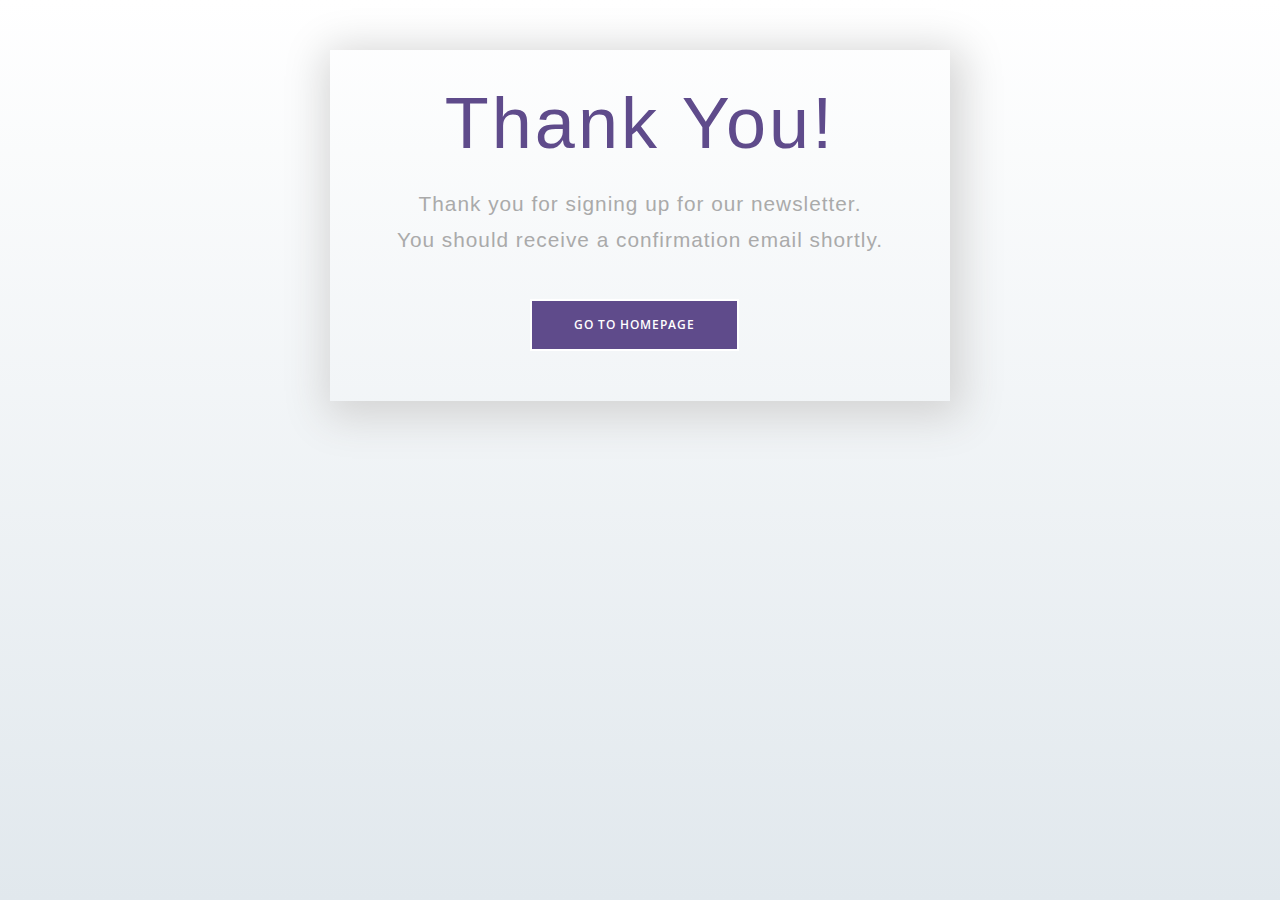
<file: thanks.html>
<!DOCTYPE html>
<html lang="en">
    <head>
        <title>LeaderShiftConsulting</title>
        <meta charset="utf-8" />
        <meta
            name="viewport"
            content="width=device-width, initial-scale=1, shrink-to-fit=no"
        />

        <link
            href="https://fonts.googleapis.com/css?family=Open+Sans:300,400,700"
            rel="stylesheet"
        />
        <link rel="stylesheet" href="fonts/icomoon/style.css" />

        <link
            rel="shortcut icon"
            href="images/favicon.png"
            type="image/x-icon"
        />

        <link rel="stylesheet" href="css/bootstrap.min.css" />
        <link rel="stylesheet" href="css/jquery-ui.css" />
        <link rel="stylesheet" href="css/owl.carousel.min.css" />
        <link rel="stylesheet" href="css/owl.theme.default.min.css" />
        <link rel="stylesheet" href="css/owl.theme.default.min.css" />

        <link rel="stylesheet" href="css/jquery.fancybox.min.css" />

        <link rel="stylesheet" href="css/bootstrap-datepicker.css" />

        <link rel="stylesheet" href="fonts/flaticon/font/flaticon.css" />

        <link rel="stylesheet" href="css/aos.css" />

        <link rel="stylesheet" href="css/style.css" />
        <link rel="stylesheet" href="css/thanks.css" />
    </head>
    <body>
        <div class="content">
            <div class="wrapper-1">
                <div class="wrapper-2">
                    <h1>Thank You!</h1>
                    <p>Thank you for signing up for our newsletter.</p>
                    <p>You should receive a confirmation email shortly.</p>
                    <a href="index.html">
                        <button class="go-home">Go to Homepage</button>
                    </a>
                </div>
            </div>
        </div>
    </body>
</html>
</file>
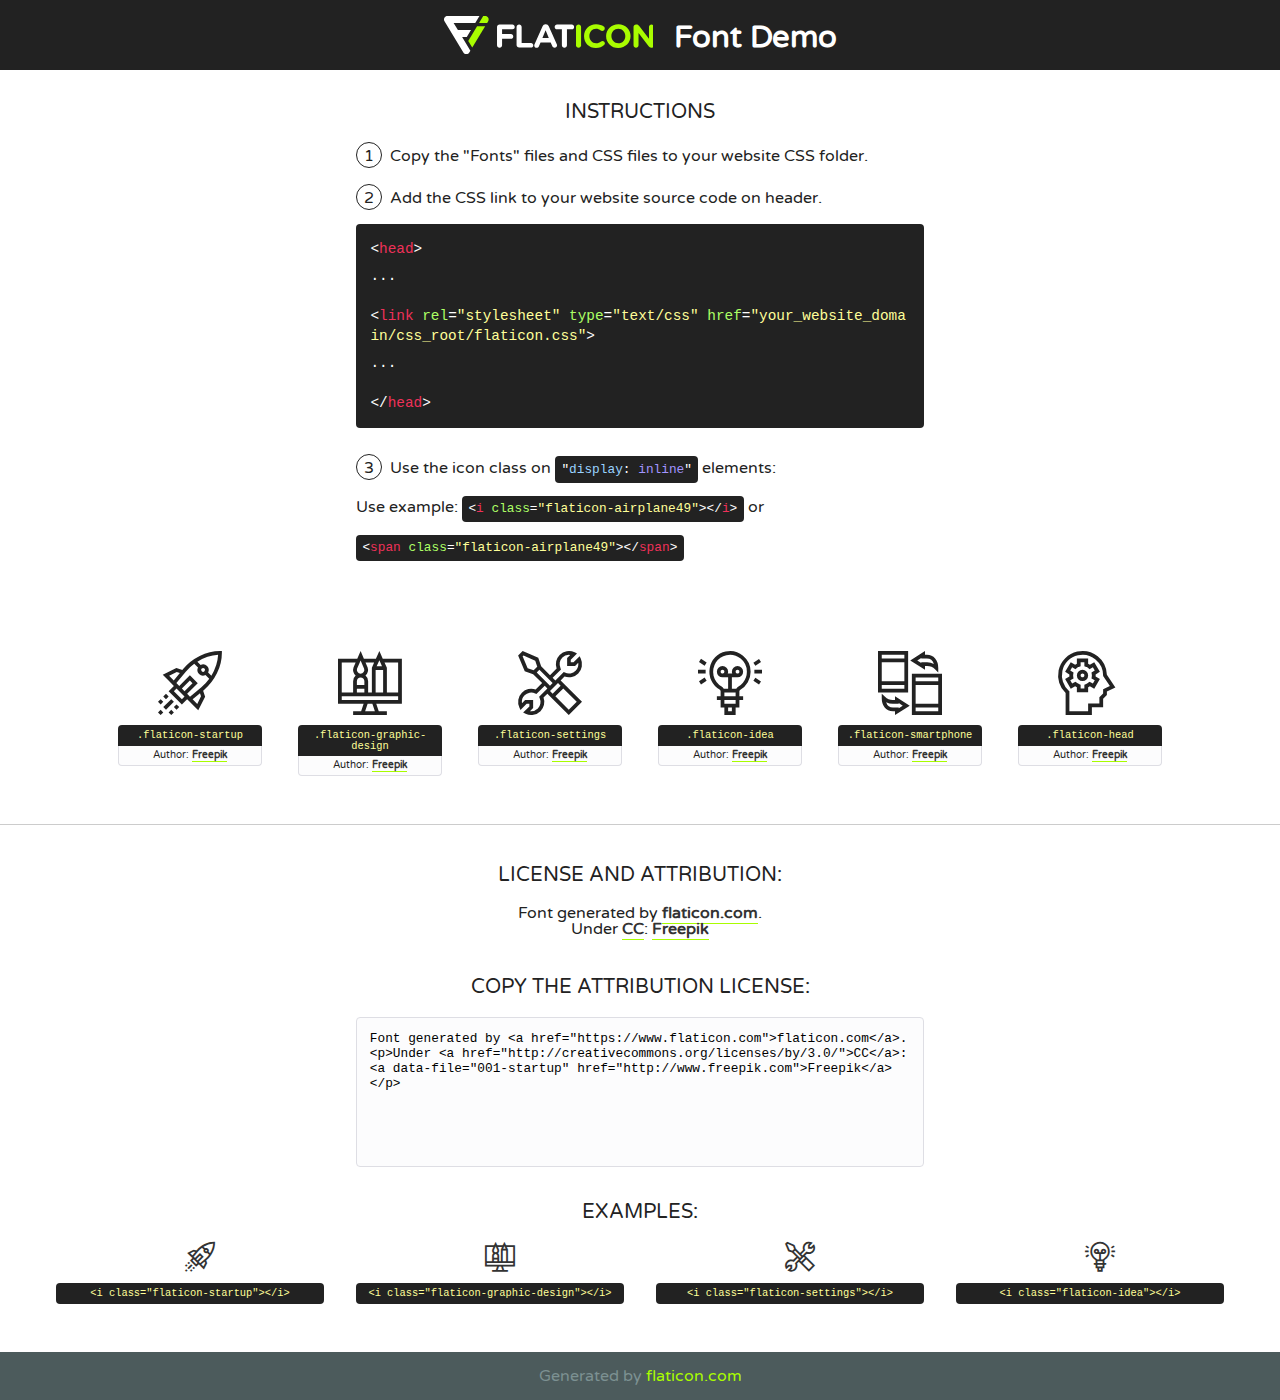
<file: fonts/flaticon/font/flaticon.html>
<!DOCTYPE html>
<!--
  Flaticon icon font: Flaticon
  Creation date: 03/04/2019 06:02
-->
<html>
<!DOCTYPE html>
<html>

<head>
    <title>Flaticon WebFont</title>
    <link href="http://fonts.googleapis.com/css?family=Varela+Round" rel="stylesheet" type="text/css" />
    <link rel="stylesheet" type="text/css" href="flaticon.css">
    <meta charset="UTF-8">
    <style>
    html, body, div, span, applet, object, iframe,
    h1, h2, h3, h4, h5, h6, p, blockquote, pre,
    a, abbr, acronym, address, big, cite, code,
    del, dfn, em, img, ins, kbd, q, s, samp,
    small, strike, strong, sub, sup, tt, var,
    b, u, i, center,
    dl, dt, dd, ol, ul, li,
    fieldset, form, label, legend,
    table, caption, tbody, tfoot, thead, tr, th, td,
    article, aside, canvas, details, embed, 
    figure, figcaption, footer, header, hgroup, 
    menu, nav, output, ruby, section, summary,
    time, mark, audio, video {
        margin: 0;
        padding: 0;
        border: 0;
        font-size: 100%;
        font: inherit;
        vertical-align: baseline;
    }
    /* HTML5 display-role reset for older browsers */
    article, aside, details, figcaption, figure, 
    footer, header, hgroup, menu, nav, section {
        display: block;
    }
    body {
        line-height: 1;
    }
    ol, ul {
        list-style: none;
    }
    blockquote, q {
        quotes: none;
    }
    blockquote:before, blockquote:after,
    q:before, q:after {
        content: '';
        content: none;
    }
    table {
        border-collapse: collapse;
        border-spacing: 0;
    }
    body {
        font-family: 'Varela Round', Helvetica, Arial, sans-serif;
        font-size: 16px;
        color: #222;
    }
    a {
        color: #333;
        border-bottom: 1px solid #a9fd00;
        font-weight: bold;
        text-decoration: none;
    }
    * {
        -moz-box-sizing: border-box;
        -webkit-box-sizing: border-box;
        box-sizing: border-box;
        margin: 0;
        padding: 0;
    }
    [class^="flaticon-"]:before, [class*=" flaticon-"]:before, [class^="flaticon-"]:after, [class*=" flaticon-"]:after {
        font-family: Flaticon;
        font-size: 30px;
        font-style: normal;
        margin-left: 20px;
        color: #333;
    }
    .wrapper {
        max-width: 600px;
        margin: auto;
        padding: 0 1em;
    }
    .title {
        font-size: 1.25em;
        text-align: center;
        margin-bottom: 1em;
        text-transform: uppercase;
    }
    header {
        text-align: center;
        background-color: #222;
        color: #fff;
        padding: 1em;
    }
    header .logo {
        width: 210px;
        height: 38px;
        display: inline-block;
        vertical-align: middle;
        margin-right: 1em;
        border: none;
    }
    header strong {
        font-size: 1.95em;
        font-weight: bold;
        vertical-align: middle;
        margin-top: 5px;
        display: inline-block;
    }
    .demo {
        margin: 2em auto;
        line-height: 1.25em;
    }
    .demo ul li {
        margin-bottom: 1em;
    }
    .demo ul li .num {
        color: #222;
        border-radius: 20px;
        display: inline-block;
        width: 26px;
        padding: 3px;
        height: 26px;
        text-align: center;
        margin-right: 0.5em;
        border: 1px solid #222;
    }
    .demo ul li code {
        background-color: #222;
        border-radius: 4px;
        padding: 0.25em 0.5em;
        display: inline-block;
        color: #fff;
        font-family: Consolas,Monaco,Lucida Console,Liberation Mono,DejaVu Sans Mono,Bitstream Vera Sans Mono,Courier New, monospace;
        font-weight: lighter;
        margin-top: 1em;
        font-size: 0.8em;
        word-break: break-all;
    }
    .demo ul li code.big {
        padding: 1em;
        font-size: 0.9em;
    }
    .demo ul li code .red {
        color: #EF3159;
    }
    .demo ul li code .green {
        color: #ACFF65;
    }
    .demo ul li code .yellow {
        color: #FFFF99;
    }
    .demo ul li code .blue {
        color: #99D3FF;
    }
    .demo ul li code .purple {
        color: #A295FF;
    }
    .demo ul li code .dots {
        margin-top: 0.5em;
        display: block;
    }
    #glyphs {
        border-bottom: 1px solid #ccc;
        padding: 2em 0;
        text-align: center;
    }
    .glyph {
        display: inline-block;
        width: 9em;
        margin: 1em;
        text-align: center;
        vertical-align: top;
        background: #FFF;
    }
    .glyph .glyph-icon {
        padding: 10px;
        display: block;
        font-family:"Flaticon";
        font-size: 64px;
        line-height: 1;
    }
    .glyph .glyph-icon:before {
        font-size: 64px;
        color: #222;
        margin-left: 0;
    }
    .class-name {
        font-size: 0.65em;
        background-color: #222;
        color: #fff;
        border-radius: 4px 4px 0 0;
        padding: 0.5em;
        color: #FFFF99;
        font-family: Consolas,Monaco,Lucida Console,Liberation Mono,DejaVu Sans Mono,Bitstream Vera Sans Mono,Courier New, monospace;
    }
    .author-name {
        font-size: 0.6em;
        background-color: #fcfcfd;
        border: 1px solid #DEDEE4;
        border-top: 0;
        border-radius: 0 0 4px 4px;
        padding: 0.5em;
    }
    .class-name:last-child {
        font-size: 10px;
        color:#888;
    }
    .class-name:last-child a {
        font-size: 10px;
        color:#555;
    }
    .class-name:last-child a:hover {
        color:#a9fd00;
    }
    .glyph > input {
        display: block;
        width: 100px;
        margin: 5px auto;
        text-align: center;
        font-size: 12px;
        cursor: text;
    }
    .glyph > input.icon-input {
        font-family:"Flaticon";
        font-size: 16px;
        margin-bottom: 10px;
    }
    .attribution .title {
        margin-top: 2em;
    }
    .attribution textarea {
        background-color: #fcfcfd;
        padding: 1em;
        border: none;
        box-shadow: none;
        border: 1px solid #DEDEE4;
        border-radius: 4px;
        resize: none;
        width: 100%;
        height: 150px;
        font-size: 0.8em;
        font-family: Consolas,Monaco,Lucida Console,Liberation Mono,DejaVu Sans Mono,Bitstream Vera Sans Mono,Courier New, monospace;
        -webkit-appearance: none;
    }
    .iconsuse {
        margin: 2em auto;
        text-align: center;
        max-width: 1200px;
    }
    .iconsuse:after {
        content: '';
        display: table;
        clear: both;
    }
    .iconsuse .image {
        float: left;
        width: 25%;
        padding: 0 1em;
    }
    .iconsuse .image p {
        margin-bottom: 1em;
    }
    .iconsuse .image span {
        display: block;
        font-size: 0.65em;
        background-color: #222;
        color: #fff;
        border-radius: 4px;
        padding: 0.5em;
        color: #FFFF99;
        margin-top: 1em;
        font-family: Consolas,Monaco,Lucida Console,Liberation Mono,DejaVu Sans Mono,Bitstream Vera Sans Mono,Courier New, monospace;
    }
    #footer {
        text-align: center;
        background-color: #4C5B5C;
        color: #7c9192;
        padding: 1em;
    }
    #footer a {
        border: none;
        color: #a9fd00;
        font-weight: normal;
    }
    @media (max-width: 960px) {
        .iconsuse .image {
            width: 50%;
        }
    }
    @media (max-width: 560px) {
        .iconsuse .image {
            width: 100%;
        }
    }
    </style>
</head>

<body class="characters-off">

    <header>
        <a href="https://www.flaticon.com" target="_blank" class="logo">
            <svg version="1.1" xmlns="http://www.w3.org/2000/svg" xmlns:xlink="http://www.w3.org/1999/xlink" xmlns:a="http://ns.adobe.com/AdobeSVGViewerExtensions/3.0/" viewBox="0 0 560.875 102.036" enable-background="new 0 0 560.875 102.036" xml:space="preserve">
                <defs>
                </defs>
                <g>
                    <g class="letters">
                        <path fill="#ffffff" d="M141.596,29.675c0-3.777,2.985-6.767,6.764-6.767h34.438c3.426,0,6.15,2.728,6.15,6.15
                        c0,3.43-2.724,6.149-6.15,6.149h-27.674v13.091h23.719c3.429,0,6.151,2.724,6.151,6.15c0,3.43-2.723,6.149-6.151,6.149h-23.719
                        v17.574c0,3.773-2.986,6.761-6.764,6.761c-3.779,0-6.764-2.989-6.764-6.761V29.675z"></path>
                        <path fill="#ffffff" d="M193.844,29.149c0-3.781,2.985-6.767,6.764-6.767c3.776,0,6.763,2.985,6.763,6.767v42.957h25.039
                        c3.426,0,6.149,2.726,6.149,6.153c0,3.425-2.723,6.15-6.149,6.15h-31.802c-3.779,0-6.764-2.986-6.764-6.768V29.149z"></path>
                        <path fill="#ffffff" d="M241.891,75.71l21.438-48.407c1.492-3.341,4.215-5.357,7.906-5.357h0.792
                        c3.686,0,6.323,2.017,7.815,5.357l21.439,48.407c0.436,0.967,0.701,1.845,0.701,2.723c0,3.602-2.809,6.501-6.414,6.501
                        c-3.161,0-5.269-1.845-6.499-4.655l-4.132-9.661h-27.059l-4.301,10.102c-1.144,2.631-3.426,4.214-6.237,4.214
                        c-3.517,0-6.24-2.81-6.24-6.325C241.1,77.64,241.451,76.677,241.891,75.71z M279.932,58.666l-8.521-20.297l-8.526,20.297H279.932
                        z"></path>
                        <path fill="#ffffff" d="M314.864,35.387H301.86c-3.429,0-6.239-2.813-6.239-6.238c0-3.429,2.811-6.24,6.239-6.24h39.533
                        c3.426,0,6.237,2.811,6.237,6.24c0,3.425-2.811,6.238-6.237,6.238h-13.001v42.785c0,3.773-2.99,6.761-6.764,6.761
                        c-3.779,0-6.764-2.989-6.764-6.761V35.387z"></path>
                        <path fill="#A9FD00" d="M352.615,29.149c0-3.781,2.985-6.767,6.767-6.767c3.774,0,6.761,2.985,6.761,6.767v49.024
                        c0,3.773-2.987,6.761-6.761,6.761c-3.781,0-6.767-2.989-6.767-6.761V29.149z"></path>
                        <path fill="#A9FD00" d="M374.132,53.836v-0.179c0-17.481,13.178-31.801,32.065-31.801c9.22,0,15.459,2.458,20.557,6.238
                        c1.402,1.054,2.637,2.985,2.637,5.357c0,3.692-2.985,6.59-6.681,6.59c-1.845,0-3.071-0.702-4.044-1.319
                        c-3.776-2.813-7.729-4.393-12.562-4.393c-10.364,0-17.831,8.611-17.831,19.154v0.173c0,10.542,7.291,19.329,17.831,19.329
                        c5.715,0,9.492-1.756,13.359-4.834c1.049-0.874,2.458-1.491,4.039-1.491c3.429,0,6.325,2.813,6.325,6.236
                        c0,2.106-1.056,3.78-2.282,4.834c-5.539,4.834-12.036,7.733-21.878,7.733C387.572,85.464,374.132,71.493,374.132,53.836z"></path>
                        <path fill="#A9FD00" d="M433.009,53.836v-0.179c0-17.481,13.79-31.801,32.766-31.801c18.981,0,32.592,14.143,32.592,31.628v0.173
                        c0,17.483-13.785,31.807-32.769,31.807C446.625,85.464,433.009,71.32,433.009,53.836z M484.224,53.836v-0.179
                        c0-10.539-7.725-19.326-18.626-19.326c-10.893,0-18.449,8.611-18.449,19.154v0.173c0,10.542,7.73,19.329,18.626,19.329
                        C476.676,72.986,484.224,64.378,484.224,53.836z"></path>
                        <path fill="#A9FD00" d="M506.233,29.321c0-3.774,2.99-6.763,6.767-6.763h1.401c3.252,0,5.183,1.583,7.029,3.953l26.093,34.265
                        V29.059c0-3.692,2.99-6.677,6.681-6.677c3.683,0,6.671,2.985,6.671,6.677v48.934c0,3.78-2.987,6.765-6.764,6.765h-0.436
                        c-3.257,0-5.188-1.581-7.034-3.953l-27.056-35.492v32.944c0,3.687-2.985,6.676-6.678,6.676c-3.683,0-6.673-2.989-6.673-6.676
                        V29.321z"></path>
                    </g>
                    <g class="insignia">
                        <path fill="#ffffff" d="M48.372,56.137h12.517l11.156-18.537H37.186L25.688,18.539h57.825L94.668,0H9.271
                        C5.925,0,2.842,1.801,1.198,4.716c-1.644,2.907-1.593,6.482,0.134,9.343l50.38,83.501c1.678,2.781,4.689,4.476,7.938,4.476
                        c3.246,0,6.257-1.695,7.935-4.476l2.898-4.804L48.372,56.137z"></path>
                        <g class="i">
                            <path fill="#A9FD00" d="M93.575,18.539h0.031v0.004l21.652,0.004l2.705-4.488c1.727-2.861,1.778-6.436,0.133-9.343
                            C116.454,1.801,113.371,0,110.026,0h-5.294L93.575,18.539z"></path>
                            <polygon fill="#A9FD00" points="88.291,27.356 64.725,66.486 75.519,84.404 109.942,27.356"></polygon>
                        </g>
                    </g>
                </g>
            </svg>
        </a>
        <strong>Font Demo</strong>
    </header>


    <section class="demo wrapper">

        <p class="title">Instructions</p>

        <ul>
            <li>
                <span class="num">1</span>Copy the "Fonts" files and CSS files to your website CSS folder.
            </li>
            <li>
                <span class="num">2</span>Add the CSS link to your website source code on header.
                <code class="big">
                    &lt;<span class="red">head</span>&gt;
                    <br/><span class="dots">...</span>
                    <br/>&lt;<span class="red">link</span> <span class="green">rel</span>=<span class="yellow">"stylesheet"</span> <span class="green">type</span>=<span class="yellow">"text/css"</span> <span class="green">href</span>=<span class="yellow">"your_website_domain/css_root/flaticon.css"</span>&gt;
                    <br/><span class="dots">...</span>
                    <br/>&lt;/<span class="red">head</span>&gt;
                </code>
            </li>

            <li>
                <p>
                    <span class="num">3</span>Use the icon class on <code>"<span class="blue">display</span>:<span class="purple"> inline</span>"</code> elements:
                    <br />
                    Use example: <code>&lt;<span class="red">i</span> <span class="green">class</span>=<span class="yellow">&quot;flaticon-airplane49&quot;</span>&gt;&lt;/<span class="red">i</span>&gt;</code> or <code>&lt;<span class="red">span</span> <span class="green">class</span>=<span class="yellow">&quot;flaticon-airplane49&quot;</span>&gt;&lt;/<span class="red">span</span>&gt;</code>
            </li>
        </ul>

    </section>




   <section id="glyphs">          
    
      
        <div class="glyph"><div class="glyph-icon flaticon-startup"></div>
            <div class="class-name">.flaticon-startup</div>
            <div class="author-name">Author: <a data-file="001-startup" href="http://www.freepik.com">Freepik</a> </div> 
        </div>        
        
        <div class="glyph"><div class="glyph-icon flaticon-graphic-design"></div>
            <div class="class-name">.flaticon-graphic-design</div>
            <div class="author-name">Author: <a data-file="002-graphic-design" href="http://www.freepik.com">Freepik</a> </div> 
        </div>        
        
        <div class="glyph"><div class="glyph-icon flaticon-settings"></div>
            <div class="class-name">.flaticon-settings</div>
            <div class="author-name">Author: <a data-file="003-settings" href="http://www.freepik.com">Freepik</a> </div> 
        </div>        
        
        <div class="glyph"><div class="glyph-icon flaticon-idea"></div>
            <div class="class-name">.flaticon-idea</div>
            <div class="author-name">Author: <a data-file="004-idea" href="http://www.freepik.com">Freepik</a> </div> 
        </div>        
        
        <div class="glyph"><div class="glyph-icon flaticon-smartphone"></div>
            <div class="class-name">.flaticon-smartphone</div>
            <div class="author-name">Author: <a data-file="005-smartphone" href="http://www.freepik.com">Freepik</a> </div> 
        </div>        
        
        <div class="glyph"><div class="glyph-icon flaticon-head"></div>
            <div class="class-name">.flaticon-head</div>
            <div class="author-name">Author: <a data-file="006-head" href="http://www.freepik.com">Freepik</a> </div> 
        </div>        
        

    </section>



    <section class="attribution wrapper"   style="text-align:center;">

      <div class="title">License and attribution:</div><div class="attrDiv">Font generated by <a href="https://www.flaticon.com">flaticon.com</a>. <div><p>Under <a href="http://creativecommons.org/licenses/by/3.0/">CC</a>: <a data-file="001-startup" href="http://www.freepik.com">Freepik</a></p>  </div>
      </div>
      <div class="title">Copy the Attribution License:</div>

    <textarea onclick="this.focus();this.select();">Font generated by &lt;a href=&quot;https://www.flaticon.com&quot;&gt;flaticon.com&lt;/a&gt;. <p>Under <a href="http://creativecommons.org/licenses/by/3.0/">CC</a>: <a data-file="001-startup" href="http://www.freepik.com">Freepik</a></p>  
     </textarea>

    </section>

    <section class="iconsuse">

          <div class="title">Examples:</div>            
             
            <div class="image">
                <p>
                    <i class="glyph-icon flaticon-startup"></i> 
                    <span>&lt;i class=&quot;flaticon-startup&quot;&gt;&lt;/i&gt;</span>
                </p>
            </div>
            
            <div class="image">
                <p>
                    <i class="glyph-icon flaticon-graphic-design"></i> 
                    <span>&lt;i class=&quot;flaticon-graphic-design&quot;&gt;&lt;/i&gt;</span>
                </p>
            </div>
            
            <div class="image">
                <p>
                    <i class="glyph-icon flaticon-settings"></i> 
                    <span>&lt;i class=&quot;flaticon-settings&quot;&gt;&lt;/i&gt;</span>
                </p>
            </div>
            
            <div class="image">
                <p>
                    <i class="glyph-icon flaticon-idea"></i> 
                    <span>&lt;i class=&quot;flaticon-idea&quot;&gt;&lt;/i&gt;</span>
                </p>
            </div>
                       
        </div>
                            
    </section>

<div id="footer">
    <div>Generated by <a href="https://www.flaticon.com">flaticon.com</a>
    </div>
</div>



</body>
</html>
</file>
<file: fonts/icomoon/style.css>
@font-face {
  font-family: 'icomoon';
  src:  url('fonts/icomoon.eot?10si43');
  src:  url('fonts/icomoon.eot?10si43#iefix') format('embedded-opentype'),
    url('fonts/icomoon.ttf?10si43') format('truetype'),
    url('fonts/icomoon.woff?10si43') format('woff'),
    url('fonts/icomoon.svg?10si43#icomoon') format('svg');
  font-weight: normal;
  font-style: normal;
}

[class^="icon-"], [class*=" icon-"] {
  /* use !important to prevent issues with browser extensions that change fonts */
  font-family: 'icomoon' !important;
  speak: none;
  font-style: normal;
  font-weight: normal;
  font-variant: normal;
  text-transform: none;
  line-height: 1;

  /* Better Font Rendering =========== */
  -webkit-font-smoothing: antialiased;
  -moz-osx-font-smoothing: grayscale;
}

.icon-asterisk:before {
  content: "\f069";
}
.icon-plus:before {
  content: "\f067";
}
.icon-question:before {
  content: "\f128";
}
.icon-minus:before {
  content: "\f068";
}
.icon-glass:before {
  content: "\f000";
}
.icon-music:before {
  content: "\f001";
}
.icon-search:before {
  content: "\f002";
}
.icon-envelope-o:before {
  content: "\f003";
}
.icon-heart:before {
  content: "\f004";
}
.icon-star:before {
  content: "\f005";
}
.icon-star-o:before {
  content: "\f006";
}
.icon-user:before {
  content: "\f007";
}
.icon-film:before {
  content: "\f008";
}
.icon-th-large:before {
  content: "\f009";
}
.icon-th:before {
  content: "\f00a";
}
.icon-th-list:before {
  content: "\f00b";
}
.icon-check:before {
  content: "\f00c";
}
.icon-close:before {
  content: "\f00d";
}
.icon-remove:before {
  content: "\f00d";
}
.icon-times:before {
  content: "\f00d";
}
.icon-search-plus:before {
  content: "\f00e";
}
.icon-search-minus:before {
  content: "\f010";
}
.icon-power-off:before {
  content: "\f011";
}
.icon-signal:before {
  content: "\f012";
}
.icon-cog:before {
  content: "\f013";
}
.icon-gear:before {
  content: "\f013";
}
.icon-trash-o:before {
  content: "\f014";
}
.icon-home:before {
  content: "\f015";
}
.icon-file-o:before {
  content: "\f016";
}
.icon-clock-o:before {
  content: "\f017";
}
.icon-road:before {
  content: "\f018";
}
.icon-download:before {
  content: "\f019";
}
.icon-arrow-circle-o-down:before {
  content: "\f01a";
}
.icon-arrow-circle-o-up:before {
  content: "\f01b";
}
.icon-inbox:before {
  content: "\f01c";
}
.icon-play-circle-o:before {
  content: "\f01d";
}
.icon-repeat:before {
  content: "\f01e";
}
.icon-rotate-right:before {
  content: "\f01e";
}
.icon-refresh:before {
  content: "\f021";
}
.icon-list-alt:before {
  content: "\f022";
}
.icon-lock:before {
  content: "\f023";
}
.icon-flag:before {
  content: "\f024";
}
.icon-headphones:before {
  content: "\f025";
}
.icon-volume-off:before {
  content: "\f026";
}
.icon-volume-down:before {
  content: "\f027";
}
.icon-volume-up:before {
  content: "\f028";
}
.icon-qrcode:before {
  content: "\f029";
}
.icon-barcode:before {
  content: "\f02a";
}
.icon-tag:before {
  content: "\f02b";
}
.icon-tags:before {
  content: "\f02c";
}
.icon-book:before {
  content: "\f02d";
}
.icon-bookmark:before {
  content: "\f02e";
}
.icon-print:before {
  content: "\f02f";
}
.icon-camera:before {
  content: "\f030";
}
.icon-font:before {
  content: "\f031";
}
.icon-bold:before {
  content: "\f032";
}
.icon-italic:before {
  content: "\f033";
}
.icon-text-height:before {
  content: "\f034";
}
.icon-text-width:before {
  content: "\f035";
}
.icon-align-left:before {
  content: "\f036";
}
.icon-align-center:before {
  content: "\f037";
}
.icon-align-right:before {
  content: "\f038";
}
.icon-align-justify:before {
  content: "\f039";
}
.icon-list:before {
  content: "\f03a";
}
.icon-dedent:before {
  content: "\f03b";
}
.icon-outdent:before {
  content: "\f03b";
}
.icon-indent:before {
  content: "\f03c";
}
.icon-video-camera:before {
  content: "\f03d";
}
.icon-image:before {
  content: "\f03e";
}
.icon-photo:before {
  content: "\f03e";
}
.icon-picture-o:before {
  content: "\f03e";
}
.icon-pencil:before {
  content: "\f040";
}
.icon-map-marker:before {
  content: "\f041";
}
.icon-adjust:before {
  content: "\f042";
}
.icon-tint:before {
  content: "\f043";
}
.icon-edit:before {
  content: "\f044";
}
.icon-pencil-square-o:before {
  content: "\f044";
}
.icon-share-square-o:before {
  content: "\f045";
}
.icon-check-square-o:before {
  content: "\f046";
}
.icon-arrows:before {
  content: "\f047";
}
.icon-step-backward:before {
  content: "\f048";
}
.icon-fast-backward:before {
  content: "\f049";
}
.icon-backward:before {
  content: "\f04a";
}
.icon-play:before {
  content: "\f04b";
}
.icon-pause:before {
  content: "\f04c";
}
.icon-stop:before {
  content: "\f04d";
}
.icon-forward:before {
  content: "\f04e";
}
.icon-fast-forward:before {
  content: "\f050";
}
.icon-step-forward:before {
  content: "\f051";
}
.icon-eject:before {
  content: "\f052";
}
.icon-chevron-left:before {
  content: "\f053";
}
.icon-chevron-right:before {
  content: "\f054";
}
.icon-plus-circle:before {
  content: "\f055";
}
.icon-minus-circle:before {
  content: "\f056";
}
.icon-times-circle:before {
  content: "\f057";
}
.icon-check-circle:before {
  content: "\f058";
}
.icon-question-circle:before {
  content: "\f059";
}
.icon-info-circle:before {
  content: "\f05a";
}
.icon-crosshairs:before {
  content: "\f05b";
}
.icon-times-circle-o:before {
  content: "\f05c";
}
.icon-check-circle-o:before {
  content: "\f05d";
}
.icon-ban:before {
  content: "\f05e";
}
.icon-arrow-left:before {
  content: "\f060";
}
.icon-arrow-right:before {
  content: "\f061";
}
.icon-arrow-up:before {
  content: "\f062";
}
.icon-arrow-down:before {
  content: "\f063";
}
.icon-mail-forward:before {
  content: "\f064";
}
.icon-share:before {
  content: "\f064";
}
.icon-expand:before {
  content: "\f065";
}
.icon-compress:before {
  content: "\f066";
}
.icon-exclamation-circle:before {
  content: "\f06a";
}
.icon-gift:before {
  content: "\f06b";
}
.icon-leaf:before {
  content: "\f06c";
}
.icon-fire:before {
  content: "\f06d";
}
.icon-eye:before {
  content: "\f06e";
}
.icon-eye-slash:before {
  content: "\f070";
}
.icon-exclamation-triangle:before {
  content: "\f071";
}
.icon-warning:before {
  content: "\f071";
}
.icon-plane:before {
  content: "\f072";
}
.icon-calendar:before {
  content: "\f073";
}
.icon-random:before {
  content: "\f074";
}
.icon-comment:before {
  content: "\f075";
}
.icon-magnet:before {
  content: "\f076";
}
.icon-chevron-up:before {
  content: "\f077";
}
.icon-chevron-down:before {
  content: "\f078";
}
.icon-retweet:before {
  content: "\f079";
}
.icon-shopping-cart:before {
  content: "\f07a";
}
.icon-folder:before {
  content: "\f07b";
}
.icon-folder-open:before {
  content: "\f07c";
}
.icon-arrows-v:before {
  content: "\f07d";
}
.icon-arrows-h:before {
  content: "\f07e";
}
.icon-bar-chart:before {
  content: "\f080";
}
.icon-bar-chart-o:before {
  content: "\f080";
}
.icon-twitter-square:before {
  content: "\f081";
}
.icon-facebook-square:before {
  content: "\f082";
}
.icon-camera-retro:before {
  content: "\f083";
}
.icon-key:before {
  content: "\f084";
}
.icon-cogs:before {
  content: "\f085";
}
.icon-gears:before {
  content: "\f085";
}
.icon-comments:before {
  content: "\f086";
}
.icon-thumbs-o-up:before {
  content: "\f087";
}
.icon-thumbs-o-down:before {
  content: "\f088";
}
.icon-star-half:before {
  content: "\f089";
}
.icon-heart-o:before {
  content: "\f08a";
}
.icon-sign-out:before {
  content: "\f08b";
}
.icon-linkedin-square:before {
  content: "\f08c";
}
.icon-thumb-tack:before {
  content: "\f08d";
}
.icon-external-link:before {
  content: "\f08e";
}
.icon-sign-in:before {
  content: "\f090";
}
.icon-trophy:before {
  content: "\f091";
}
.icon-github-square:before {
  content: "\f092";
}
.icon-upload:before {
  content: "\f093";
}
.icon-lemon-o:before {
  content: "\f094";
}
.icon-phone:before {
  content: "\f095";
}
.icon-square-o:before {
  content: "\f096";
}
.icon-bookmark-o:before {
  content: "\f097";
}
.icon-phone-square:before {
  content: "\f098";
}
.icon-twitter:before {
  content: "\f099";
}
.icon-facebook:before {
  content: "\f09a";
}
.icon-facebook-f:before {
  content: "\f09a";
}
.icon-github:before {
  content: "\f09b";
}
.icon-unlock:before {
  content: "\f09c";
}
.icon-credit-card:before {
  content: "\f09d";
}
.icon-feed:before {
  content: "\f09e";
}
.icon-rss:before {
  content: "\f09e";
}
.icon-hdd-o:before {
  content: "\f0a0";
}
.icon-bullhorn:before {
  content: "\f0a1";
}
.icon-bell-o:before {
  content: "\f0a2";
}
.icon-certificate:before {
  content: "\f0a3";
}
.icon-hand-o-right:before {
  content: "\f0a4";
}
.icon-hand-o-left:before {
  content: "\f0a5";
}
.icon-hand-o-up:before {
  content: "\f0a6";
}
.icon-hand-o-down:before {
  content: "\f0a7";
}
.icon-arrow-circle-left:before {
  content: "\f0a8";
}
.icon-arrow-circle-right:before {
  content: "\f0a9";
}
.icon-arrow-circle-up:before {
  content: "\f0aa";
}
.icon-arrow-circle-down:before {
  content: "\f0ab";
}
.icon-globe:before {
  content: "\f0ac";
}
.icon-wrench:before {
  content: "\f0ad";
}
.icon-tasks:before {
  content: "\f0ae";
}
.icon-filter:before {
  content: "\f0b0";
}
.icon-briefcase:before {
  content: "\f0b1";
}
.icon-arrows-alt:before {
  content: "\f0b2";
}
.icon-group:before {
  content: "\f0c0";
}
.icon-users:before {
  content: "\f0c0";
}
.icon-chain:before {
  content: "\f0c1";
}
.icon-link:before {
  content: "\f0c1";
}
.icon-cloud:before {
  content: "\f0c2";
}
.icon-flask:before {
  content: "\f0c3";
}
.icon-cut:before {
  content: "\f0c4";
}
.icon-scissors:before {
  content: "\f0c4";
}
.icon-copy:before {
  content: "\f0c5";
}
.icon-files-o:before {
  content: "\f0c5";
}
.icon-paperclip:before {
  content: "\f0c6";
}
.icon-floppy-o:before {
  content: "\f0c7";
}
.icon-save:before {
  content: "\f0c7";
}
.icon-square:before {
  content: "\f0c8";
}
.icon-bars:before {
  content: "\f0c9";
}
.icon-navicon:before {
  content: "\f0c9";
}
.icon-reorder:before {
  content: "\f0c9";
}
.icon-list-ul:before {
  content: "\f0ca";
}
.icon-list-ol:before {
  content: "\f0cb";
}
.icon-strikethrough:before {
  content: "\f0cc";
}
.icon-underline:before {
  content: "\f0cd";
}
.icon-table:before {
  content: "\f0ce";
}
.icon-magic:before {
  content: "\f0d0";
}
.icon-truck:before {
  content: "\f0d1";
}
.icon-pinterest:before {
  content: "\f0d2";
}
.icon-pinterest-square:before {
  content: "\f0d3";
}
.icon-google-plus-square:before {
  content: "\f0d4";
}
.icon-google-plus:before {
  content: "\f0d5";
}
.icon-money:before {
  content: "\f0d6";
}
.icon-caret-down:before {
  content: "\f0d7";
}
.icon-caret-up:before {
  content: "\f0d8";
}
.icon-caret-left:before {
  content: "\f0d9";
}
.icon-caret-right:before {
  content: "\f0da";
}
.icon-columns:before {
  content: "\f0db";
}
.icon-sort:before {
  content: "\f0dc";
}
.icon-unsorted:before {
  content: "\f0dc";
}
.icon-sort-desc:before {
  content: "\f0dd";
}
.icon-sort-down:before {
  content: "\f0dd";
}
.icon-sort-asc:before {
  content: "\f0de";
}
.icon-sort-up:before {
  content: "\f0de";
}
.icon-envelope:before {
  content: "\f0e0";
}
.icon-linkedin:before {
  content: "\f0e1";
}
.icon-rotate-left:before {
  content: "\f0e2";
}
.icon-undo:before {
  content: "\f0e2";
}
.icon-gavel:before {
  content: "\f0e3";
}
.icon-legal:before {
  content: "\f0e3";
}
.icon-dashboard:before {
  content: "\f0e4";
}
.icon-tachometer:before {
  content: "\f0e4";
}
.icon-comment-o:before {
  content: "\f0e5";
}
.icon-comments-o:before {
  content: "\f0e6";
}
.icon-bolt:before {
  content: "\f0e7";
}
.icon-flash:before {
  content: "\f0e7";
}
.icon-sitemap:before {
  content: "\f0e8";
}
.icon-umbrella:before {
  content: "\f0e9";
}
.icon-clipboard:before {
  content: "\f0ea";
}
.icon-paste:before {
  content: "\f0ea";
}
.icon-lightbulb-o:before {
  content: "\f0eb";
}
.icon-exchange:before {
  content: "\f0ec";
}
.icon-cloud-download:before {
  content: "\f0ed";
}
.icon-cloud-upload:before {
  content: "\f0ee";
}
.icon-user-md:before {
  content: "\f0f0";
}
.icon-stethoscope:before {
  content: "\f0f1";
}
.icon-suitcase:before {
  content: "\f0f2";
}
.icon-bell:before {
  content: "\f0f3";
}
.icon-coffee:before {
  content: "\f0f4";
}
.icon-cutlery:before {
  content: "\f0f5";
}
.icon-file-text-o:before {
  content: "\f0f6";
}
.icon-building-o:before {
  content: "\f0f7";
}
.icon-hospital-o:before {
  content: "\f0f8";
}
.icon-ambulance:before {
  content: "\f0f9";
}
.icon-medkit:before {
  content: "\f0fa";
}
.icon-fighter-jet:before {
  content: "\f0fb";
}
.icon-beer:before {
  content: "\f0fc";
}
.icon-h-square:before {
  content: "\f0fd";
}
.icon-plus-square:before {
  content: "\f0fe";
}
.icon-angle-double-left:before {
  content: "\f100";
}
.icon-angle-double-right:before {
  content: "\f101";
}
.icon-angle-double-up:before {
  content: "\f102";
}
.icon-angle-double-down:before {
  content: "\f103";
}
.icon-angle-left:before {
  content: "\f104";
}
.icon-angle-right:before {
  content: "\f105";
}
.icon-angle-up:before {
  content: "\f106";
}
.icon-angle-down:before {
  content: "\f107";
}
.icon-desktop:before {
  content: "\f108";
}
.icon-laptop:before {
  content: "\f109";
}
.icon-tablet:before {
  content: "\f10a";
}
.icon-mobile:before {
  content: "\f10b";
}
.icon-mobile-phone:before {
  content: "\f10b";
}
.icon-circle-o:before {
  content: "\f10c";
}
.icon-quote-left:before {
  content: "\f10d";
}
.icon-quote-right:before {
  content: "\f10e";
}
.icon-spinner:before {
  content: "\f110";
}
.icon-circle:before {
  content: "\f111";
}
.icon-mail-reply:before {
  content: "\f112";
}
.icon-reply:before {
  content: "\f112";
}
.icon-github-alt:before {
  content: "\f113";
}
.icon-folder-o:before {
  content: "\f114";
}
.icon-folder-open-o:before {
  content: "\f115";
}
.icon-smile-o:before {
  content: "\f118";
}
.icon-frown-o:before {
  content: "\f119";
}
.icon-meh-o:before {
  content: "\f11a";
}
.icon-gamepad:before {
  content: "\f11b";
}
.icon-keyboard-o:before {
  content: "\f11c";
}
.icon-flag-o:before {
  content: "\f11d";
}
.icon-flag-checkered:before {
  content: "\f11e";
}
.icon-terminal:before {
  content: "\f120";
}
.icon-code:before {
  content: "\f121";
}
.icon-mail-reply-all:before {
  content: "\f122";
}
.icon-reply-all:before {
  content: "\f122";
}
.icon-star-half-empty:before {
  content: "\f123";
}
.icon-star-half-full:before {
  content: "\f123";
}
.icon-star-half-o:before {
  content: "\f123";
}
.icon-location-arrow:before {
  content: "\f124";
}
.icon-crop:before {
  content: "\f125";
}
.icon-code-fork:before {
  content: "\f126";
}
.icon-chain-broken:before {
  content: "\f127";
}
.icon-unlink:before {
  content: "\f127";
}
.icon-info:before {
  content: "\f129";
}
.icon-exclamation:before {
  content: "\f12a";
}
.icon-superscript:before {
  content: "\f12b";
}
.icon-subscript:before {
  content: "\f12c";
}
.icon-eraser:before {
  content: "\f12d";
}
.icon-puzzle-piece:before {
  content: "\f12e";
}
.icon-microphone:before {
  content: "\f130";
}
.icon-microphone-slash:before {
  content: "\f131";
}
.icon-shield:before {
  content: "\f132";
}
.icon-calendar-o:before {
  content: "\f133";
}
.icon-fire-extinguisher:before {
  content: "\f134";
}
.icon-rocket:before {
  content: "\f135";
}
.icon-maxcdn:before {
  content: "\f136";
}
.icon-chevron-circle-left:before {
  content: "\f137";
}
.icon-chevron-circle-right:before {
  content: "\f138";
}
.icon-chevron-circle-up:before {
  content: "\f139";
}
.icon-chevron-circle-down:before {
  content: "\f13a";
}
.icon-html5:before {
  content: "\f13b";
}
.icon-css3:before {
  content: "\f13c";
}
.icon-anchor:before {
  content: "\f13d";
}
.icon-unlock-alt:before {
  content: "\f13e";
}
.icon-bullseye:before {
  content: "\f140";
}
.icon-ellipsis-h:before {
  content: "\f141";
}
.icon-ellipsis-v:before {
  content: "\f142";
}
.icon-rss-square:before {
  content: "\f143";
}
.icon-play-circle:before {
  content: "\f144";
}
.icon-ticket:before {
  content: "\f145";
}
.icon-minus-square:before {
  content: "\f146";
}
.icon-minus-square-o:before {
  content: "\f147";
}
.icon-level-up:before {
  content: "\f148";
}
.icon-level-down:before {
  content: "\f149";
}
.icon-check-square:before {
  content: "\f14a";
}
.icon-pencil-square:before {
  content: "\f14b";
}
.icon-external-link-square:before {
  content: "\f14c";
}
.icon-share-square:before {
  content: "\f14d";
}
.icon-compass:before {
  content: "\f14e";
}
.icon-caret-square-o-down:before {
  content: "\f150";
}
.icon-toggle-down:before {
  content: "\f150";
}
.icon-caret-square-o-up:before {
  content: "\f151";
}
.icon-toggle-up:before {
  content: "\f151";
}
.icon-caret-square-o-right:before {
  content: "\f152";
}
.icon-toggle-right:before {
  content: "\f152";
}
.icon-eur:before {
  content: "\f153";
}
.icon-euro:before {
  content: "\f153";
}
.icon-gbp:before {
  content: "\f154";
}
.icon-dollar:before {
  content: "\f155";
}
.icon-usd:before {
  content: "\f155";
}
.icon-inr:before {
  content: "\f156";
}
.icon-rupee:before {
  content: "\f156";
}
.icon-cny:before {
  content: "\f157";
}
.icon-jpy:before {
  content: "\f157";
}
.icon-rmb:before {
  content: "\f157";
}
.icon-yen:before {
  content: "\f157";
}
.icon-rouble:before {
  content: "\f158";
}
.icon-rub:before {
  content: "\f158";
}
.icon-ruble:before {
  content: "\f158";
}
.icon-krw:before {
  content: "\f159";
}
.icon-won:before {
  content: "\f159";
}
.icon-bitcoin:before {
  content: "\f15a";
}
.icon-btc:before {
  content: "\f15a";
}
.icon-file:before {
  content: "\f15b";
}
.icon-file-text:before {
  content: "\f15c";
}
.icon-sort-alpha-asc:before {
  content: "\f15d";
}
.icon-sort-alpha-desc:before {
  content: "\f15e";
}
.icon-sort-amount-asc:before {
  content: "\f160";
}
.icon-sort-amount-desc:before {
  content: "\f161";
}
.icon-sort-numeric-asc:before {
  content: "\f162";
}
.icon-sort-numeric-desc:before {
  content: "\f163";
}
.icon-thumbs-up:before {
  content: "\f164";
}
.icon-thumbs-down:before {
  content: "\f165";
}
.icon-youtube-square:before {
  content: "\f166";
}
.icon-youtube:before {
  content: "\f167";
}
.icon-xing:before {
  content: "\f168";
}
.icon-xing-square:before {
  content: "\f169";
}
.icon-youtube-play:before {
  content: "\f16a";
}
.icon-dropbox:before {
  content: "\f16b";
}
.icon-stack-overflow:before {
  content: "\f16c";
}
.icon-instagram:before {
  content: "\f16d";
}
.icon-flickr:before {
  content: "\f16e";
}
.icon-adn:before {
  content: "\f170";
}
.icon-bitbucket:before {
  content: "\f171";
}
.icon-bitbucket-square:before {
  content: "\f172";
}
.icon-tumblr:before {
  content: "\f173";
}
.icon-tumblr-square:before {
  content: "\f174";
}
.icon-long-arrow-down:before {
  content: "\f175";
}
.icon-long-arrow-up:before {
  content: "\f176";
}
.icon-long-arrow-left:before {
  content: "\f177";
}
.icon-long-arrow-right:before {
  content: "\f178";
}
.icon-apple:before {
  content: "\f179";
}
.icon-windows:before {
  content: "\f17a";
}
.icon-android:before {
  content: "\f17b";
}
.icon-linux:before {
  content: "\f17c";
}
.icon-dribbble:before {
  content: "\f17d";
}
.icon-skype:before {
  content: "\f17e";
}
.icon-foursquare:before {
  content: "\f180";
}
.icon-trello:before {
  content: "\f181";
}
.icon-female:before {
  content: "\f182";
}
.icon-male:before {
  content: "\f183";
}
.icon-gittip:before {
  content: "\f184";
}
.icon-gratipay:before {
  content: "\f184";
}
.icon-sun-o:before {
  content: "\f185";
}
.icon-moon-o:before {
  content: "\f186";
}
.icon-archive:before {
  content: "\f187";
}
.icon-bug:before {
  content: "\f188";
}
.icon-vk:before {
  content: "\f189";
}
.icon-weibo:before {
  content: "\f18a";
}
.icon-renren:before {
  content: "\f18b";
}
.icon-pagelines:before {
  content: "\f18c";
}
.icon-stack-exchange:before {
  content: "\f18d";
}
.icon-arrow-circle-o-right:before {
  content: "\f18e";
}
.icon-arrow-circle-o-left:before {
  content: "\f190";
}
.icon-caret-square-o-left:before {
  content: "\f191";
}
.icon-toggle-left:before {
  content: "\f191";
}
.icon-dot-circle-o:before {
  content: "\f192";
}
.icon-wheelchair:before {
  content: "\f193";
}
.icon-vimeo-square:before {
  content: "\f194";
}
.icon-try:before {
  content: "\f195";
}
.icon-turkish-lira:before {
  content: "\f195";
}
.icon-plus-square-o:before {
  content: "\f196";
}
.icon-space-shuttle:before {
  content: "\f197";
}
.icon-slack:before {
  content: "\f198";
}
.icon-envelope-square:before {
  content: "\f199";
}
.icon-wordpress:before {
  content: "\f19a";
}
.icon-openid:before {
  content: "\f19b";
}
.icon-bank:before {
  content: "\f19c";
}
.icon-institution:before {
  content: "\f19c";
}
.icon-university:before {
  content: "\f19c";
}
.icon-graduation-cap:before {
  content: "\f19d";
}
.icon-mortar-board:before {
  content: "\f19d";
}
.icon-yahoo:before {
  content: "\f19e";
}
.icon-google:before {
  content: "\f1a0";
}
.icon-reddit:before {
  content: "\f1a1";
}
.icon-reddit-square:before {
  content: "\f1a2";
}
.icon-stumbleupon-circle:before {
  content: "\f1a3";
}
.icon-stumbleupon:before {
  content: "\f1a4";
}
.icon-delicious:before {
  content: "\f1a5";
}
.icon-digg:before {
  content: "\f1a6";
}
.icon-pied-piper-pp:before {
  content: "\f1a7";
}
.icon-pied-piper-alt:before {
  content: "\f1a8";
}
.icon-drupal:before {
  content: "\f1a9";
}
.icon-joomla:before {
  content: "\f1aa";
}
.icon-language:before {
  content: "\f1ab";
}
.icon-fax:before {
  content: "\f1ac";
}
.icon-building:before {
  content: "\f1ad";
}
.icon-child:before {
  content: "\f1ae";
}
.icon-paw:before {
  content: "\f1b0";
}
.icon-spoon:before {
  content: "\f1b1";
}
.icon-cube:before {
  content: "\f1b2";
}
.icon-cubes:before {
  content: "\f1b3";
}
.icon-behance:before {
  content: "\f1b4";
}
.icon-behance-square:before {
  content: "\f1b5";
}
.icon-steam:before {
  content: "\f1b6";
}
.icon-steam-square:before {
  content: "\f1b7";
}
.icon-recycle:before {
  content: "\f1b8";
}
.icon-automobile:before {
  content: "\f1b9";
}
.icon-car:before {
  content: "\f1b9";
}
.icon-cab:before {
  content: "\f1ba";
}
.icon-taxi:before {
  content: "\f1ba";
}
.icon-tree:before {
  content: "\f1bb";
}
.icon-spotify:before {
  content: "\f1bc";
}
.icon-deviantart:before {
  content: "\f1bd";
}
.icon-soundcloud:before {
  content: "\f1be";
}
.icon-database:before {
  content: "\f1c0";
}
.icon-file-pdf-o:before {
  content: "\f1c1";
}
.icon-file-word-o:before {
  content: "\f1c2";
}
.icon-file-excel-o:before {
  content: "\f1c3";
}
.icon-file-powerpoint-o:before {
  content: "\f1c4";
}
.icon-file-image-o:before {
  content: "\f1c5";
}
.icon-file-photo-o:before {
  content: "\f1c5";
}
.icon-file-picture-o:before {
  content: "\f1c5";
}
.icon-file-archive-o:before {
  content: "\f1c6";
}
.icon-file-zip-o:before {
  content: "\f1c6";
}
.icon-file-audio-o:before {
  content: "\f1c7";
}
.icon-file-sound-o:before {
  content: "\f1c7";
}
.icon-file-movie-o:before {
  content: "\f1c8";
}
.icon-file-video-o:before {
  content: "\f1c8";
}
.icon-file-code-o:before {
  content: "\f1c9";
}
.icon-vine:before {
  content: "\f1ca";
}
.icon-codepen:before {
  content: "\f1cb";
}
.icon-jsfiddle:before {
  content: "\f1cc";
}
.icon-life-bouy:before {
  content: "\f1cd";
}
.icon-life-buoy:before {
  content: "\f1cd";
}
.icon-life-ring:before {
  content: "\f1cd";
}
.icon-life-saver:before {
  content: "\f1cd";
}
.icon-support:before {
  content: "\f1cd";
}
.icon-circle-o-notch:before {
  content: "\f1ce";
}
.icon-ra:before {
  content: "\f1d0";
}
.icon-rebel:before {
  content: "\f1d0";
}
.icon-resistance:before {
  content: "\f1d0";
}
.icon-empire:before {
  content: "\f1d1";
}
.icon-ge:before {
  content: "\f1d1";
}
.icon-git-square:before {
  content: "\f1d2";
}
.icon-git:before {
  content: "\f1d3";
}
.icon-hacker-news:before {
  content: "\f1d4";
}
.icon-y-combinator-square:before {
  content: "\f1d4";
}
.icon-yc-square:before {
  content: "\f1d4";
}
.icon-tencent-weibo:before {
  content: "\f1d5";
}
.icon-qq:before {
  content: "\f1d6";
}
.icon-wechat:before {
  content: "\f1d7";
}
.icon-weixin:before {
  content: "\f1d7";
}
.icon-paper-plane:before {
  content: "\f1d8";
}
.icon-send:before {
  content: "\f1d8";
}
.icon-paper-plane-o:before {
  content: "\f1d9";
}
.icon-send-o:before {
  content: "\f1d9";
}
.icon-history:before {
  content: "\f1da";
}
.icon-circle-thin:before {
  content: "\f1db";
}
.icon-header:before {
  content: "\f1dc";
}
.icon-paragraph:before {
  content: "\f1dd";
}
.icon-sliders:before {
  content: "\f1de";
}
.icon-share-alt:before {
  content: "\f1e0";
}
.icon-share-alt-square:before {
  content: "\f1e1";
}
.icon-bomb:before {
  content: "\f1e2";
}
.icon-futbol-o:before {
  content: "\f1e3";
}
.icon-soccer-ball-o:before {
  content: "\f1e3";
}
.icon-tty:before {
  content: "\f1e4";
}
.icon-binoculars:before {
  content: "\f1e5";
}
.icon-plug:before {
  content: "\f1e6";
}
.icon-slideshare:before {
  content: "\f1e7";
}
.icon-twitch:before {
  content: "\f1e8";
}
.icon-yelp:before {
  content: "\f1e9";
}
.icon-newspaper-o:before {
  content: "\f1ea";
}
.icon-wifi:before {
  content: "\f1eb";
}
.icon-calculator:before {
  content: "\f1ec";
}
.icon-paypal:before {
  content: "\f1ed";
}
.icon-google-wallet:before {
  content: "\f1ee";
}
.icon-cc-visa:before {
  content: "\f1f0";
}
.icon-cc-mastercard:before {
  content: "\f1f1";
}
.icon-cc-discover:before {
  content: "\f1f2";
}
.icon-cc-amex:before {
  content: "\f1f3";
}
.icon-cc-paypal:before {
  content: "\f1f4";
}
.icon-cc-stripe:before {
  content: "\f1f5";
}
.icon-bell-slash:before {
  content: "\f1f6";
}
.icon-bell-slash-o:before {
  content: "\f1f7";
}
.icon-trash:before {
  content: "\f1f8";
}
.icon-copyright:before {
  content: "\f1f9";
}
.icon-at:before {
  content: "\f1fa";
}
.icon-eyedropper:before {
  content: "\f1fb";
}
.icon-paint-brush:before {
  content: "\f1fc";
}
.icon-birthday-cake:before {
  content: "\f1fd";
}
.icon-area-chart:before {
  content: "\f1fe";
}
.icon-pie-chart:before {
  content: "\f200";
}
.icon-line-chart:before {
  content: "\f201";
}
.icon-lastfm:before {
  content: "\f202";
}
.icon-lastfm-square:before {
  content: "\f203";
}
.icon-toggle-off:before {
  content: "\f204";
}
.icon-toggle-on:before {
  content: "\f205";
}
.icon-bicycle:before {
  content: "\f206";
}
.icon-bus:before {
  content: "\f207";
}
.icon-ioxhost:before {
  content: "\f208";
}
.icon-angellist:before {
  content: "\f209";
}
.icon-cc:before {
  content: "\f20a";
}
.icon-ils:before {
  content: "\f20b";
}
.icon-shekel:before {
  content: "\f20b";
}
.icon-sheqel:before {
  content: "\f20b";
}
.icon-meanpath:before {
  content: "\f20c";
}
.icon-buysellads:before {
  content: "\f20d";
}
.icon-connectdevelop:before {
  content: "\f20e";
}
.icon-dashcube:before {
  content: "\f210";
}
.icon-forumbee:before {
  content: "\f211";
}
.icon-leanpub:before {
  content: "\f212";
}
.icon-sellsy:before {
  content: "\f213";
}
.icon-shirtsinbulk:before {
  content: "\f214";
}
.icon-simplybuilt:before {
  content: "\f215";
}
.icon-skyatlas:before {
  content: "\f216";
}
.icon-cart-plus:before {
  content: "\f217";
}
.icon-cart-arrow-down:before {
  content: "\f218";
}
.icon-diamond:before {
  content: "\f219";
}
.icon-ship:before {
  content: "\f21a";
}
.icon-user-secret:before {
  content: "\f21b";
}
.icon-motorcycle:before {
  content: "\f21c";
}
.icon-street-view:before {
  content: "\f21d";
}
.icon-heartbeat:before {
  content: "\f21e";
}
.icon-venus:before {
  content: "\f221";
}
.icon-mars:before {
  content: "\f222";
}
.icon-mercury:before {
  content: "\f223";
}
.icon-intersex:before {
  content: "\f224";
}
.icon-transgender:before {
  content: "\f224";
}
.icon-transgender-alt:before {
  content: "\f225";
}
.icon-venus-double:before {
  content: "\f226";
}
.icon-mars-double:before {
  content: "\f227";
}
.icon-venus-mars:before {
  content: "\f228";
}
.icon-mars-stroke:before {
  content: "\f229";
}
.icon-mars-stroke-v:before {
  content: "\f22a";
}
.icon-mars-stroke-h:before {
  content: "\f22b";
}
.icon-neuter:before {
  content: "\f22c";
}
.icon-genderless:before {
  content: "\f22d";
}
.icon-facebook-official:before {
  content: "\f230";
}
.icon-pinterest-p:before {
  content: "\f231";
}
.icon-whatsapp:before {
  content: "\f232";
}
.icon-server:before {
  content: "\f233";
}
.icon-user-plus:before {
  content: "\f234";
}
.icon-user-times:before {
  content: "\f235";
}
.icon-bed:before {
  content: "\f236";
}
.icon-hotel:before {
  content: "\f236";
}
.icon-viacoin:before {
  content: "\f237";
}
.icon-train:before {
  content: "\f238";
}
.icon-subway:before {
  content: "\f239";
}
.icon-medium:before {
  content: "\f23a";
}
.icon-y-combinator:before {
  content: "\f23b";
}
.icon-yc:before {
  content: "\f23b";
}
.icon-optin-monster:before {
  content: "\f23c";
}
.icon-opencart:before {
  content: "\f23d";
}
.icon-expeditedssl:before {
  content: "\f23e";
}
.icon-battery:before {
  content: "\f240";
}
.icon-battery-4:before {
  content: "\f240";
}
.icon-battery-full:before {
  content: "\f240";
}
.icon-battery-3:before {
  content: "\f241";
}
.icon-battery-three-quarters:before {
  content: "\f241";
}
.icon-battery-2:before {
  content: "\f242";
}
.icon-battery-half:before {
  content: "\f242";
}
.icon-battery-1:before {
  content: "\f243";
}
.icon-battery-quarter:before {
  content: "\f243";
}
.icon-battery-0:before {
  content: "\f244";
}
.icon-battery-empty:before {
  content: "\f244";
}
.icon-mouse-pointer:before {
  content: "\f245";
}
.icon-i-cursor:before {
  content: "\f246";
}
.icon-object-group:before {
  content: "\f247";
}
.icon-object-ungroup:before {
  content: "\f248";
}
.icon-sticky-note:before {
  content: "\f249";
}
.icon-sticky-note-o:before {
  content: "\f24a";
}
.icon-cc-jcb:before {
  content: "\f24b";
}
.icon-cc-diners-club:before {
  content: "\f24c";
}
.icon-clone:before {
  content: "\f24d";
}
.icon-balance-scale:before {
  content: "\f24e";
}
.icon-hourglass-o:before {
  content: "\f250";
}
.icon-hourglass-1:before {
  content: "\f251";
}
.icon-hourglass-start:before {
  content: "\f251";
}
.icon-hourglass-2:before {
  content: "\f252";
}
.icon-hourglass-half:before {
  content: "\f252";
}
.icon-hourglass-3:before {
  content: "\f253";
}
.icon-hourglass-end:before {
  content: "\f253";
}
.icon-hourglass:before {
  content: "\f254";
}
.icon-hand-grab-o:before {
  content: "\f255";
}
.icon-hand-rock-o:before {
  content: "\f255";
}
.icon-hand-paper-o:before {
  content: "\f256";
}
.icon-hand-stop-o:before {
  content: "\f256";
}
.icon-hand-scissors-o:before {
  content: "\f257";
}
.icon-hand-lizard-o:before {
  content: "\f258";
}
.icon-hand-spock-o:before {
  content: "\f259";
}
.icon-hand-pointer-o:before {
  content: "\f25a";
}
.icon-hand-peace-o:before {
  content: "\f25b";
}
.icon-trademark:before {
  content: "\f25c";
}
.icon-registered:before {
  content: "\f25d";
}
.icon-creative-commons:before {
  content: "\f25e";
}
.icon-gg:before {
  content: "\f260";
}
.icon-gg-circle:before {
  content: "\f261";
}
.icon-tripadvisor:before {
  content: "\f262";
}
.icon-odnoklassniki:before {
  content: "\f263";
}
.icon-odnoklassniki-square:before {
  content: "\f264";
}
.icon-get-pocket:before {
  content: "\f265";
}
.icon-wikipedia-w:before {
  content: "\f266";
}
.icon-safari:before {
  content: "\f267";
}
.icon-chrome:before {
  content: "\f268";
}
.icon-firefox:before {
  content: "\f269";
}
.icon-opera:before {
  content: "\f26a";
}
.icon-internet-explorer:before {
  content: "\f26b";
}
.icon-television:before {
  content: "\f26c";
}
.icon-tv:before {
  content: "\f26c";
}
.icon-contao:before {
  content: "\f26d";
}
.icon-500px:before {
  content: "\f26e";
}
.icon-amazon:before {
  content: "\f270";
}
.icon-calendar-plus-o:before {
  content: "\f271";
}
.icon-calendar-minus-o:before {
  content: "\f272";
}
.icon-calendar-times-o:before {
  content: "\f273";
}
.icon-calendar-check-o:before {
  content: "\f274";
}
.icon-industry:before {
  content: "\f275";
}
.icon-map-pin:before {
  content: "\f276";
}
.icon-map-signs:before {
  content: "\f277";
}
.icon-map-o:before {
  content: "\f278";
}
.icon-map:before {
  content: "\f279";
}
.icon-commenting:before {
  content: "\f27a";
}
.icon-commenting-o:before {
  content: "\f27b";
}
.icon-houzz:before {
  content: "\f27c";
}
.icon-vimeo:before {
  content: "\f27d";
}
.icon-black-tie:before {
  content: "\f27e";
}
.icon-fonticons:before {
  content: "\f280";
}
.icon-reddit-alien:before {
  content: "\f281";
}
.icon-edge:before {
  content: "\f282";
}
.icon-credit-card-alt:before {
  content: "\f283";
}
.icon-codiepie:before {
  content: "\f284";
}
.icon-modx:before {
  content: "\f285";
}
.icon-fort-awesome:before {
  content: "\f286";
}
.icon-usb:before {
  content: "\f287";
}
.icon-product-hunt:before {
  content: "\f288";
}
.icon-mixcloud:before {
  content: "\f289";
}
.icon-scribd:before {
  content: "\f28a";
}
.icon-pause-circle:before {
  content: "\f28b";
}
.icon-pause-circle-o:before {
  content: "\f28c";
}
.icon-stop-circle:before {
  content: "\f28d";
}
.icon-stop-circle-o:before {
  content: "\f28e";
}
.icon-shopping-bag:before {
  content: "\f290";
}
.icon-shopping-basket:before {
  content: "\f291";
}
.icon-hashtag:before {
  content: "\f292";
}
.icon-bluetooth:before {
  content: "\f293";
}
.icon-bluetooth-b:before {
  content: "\f294";
}
.icon-percent:before {
  content: "\f295";
}
.icon-gitlab:before {
  content: "\f296";
}
.icon-wpbeginner:before {
  content: "\f297";
}
.icon-wpforms:before {
  content: "\f298";
}
.icon-envira:before {
  content: "\f299";
}
.icon-universal-access:before {
  content: "\f29a";
}
.icon-wheelchair-alt:before {
  content: "\f29b";
}
.icon-question-circle-o:before {
  content: "\f29c";
}
.icon-blind:before {
  content: "\f29d";
}
.icon-audio-description:before {
  content: "\f29e";
}
.icon-volume-control-phone:before {
  content: "\f2a0";
}
.icon-braille:before {
  content: "\f2a1";
}
.icon-assistive-listening-systems:before {
  content: "\f2a2";
}
.icon-american-sign-language-interpreting:before {
  content: "\f2a3";
}
.icon-asl-interpreting:before {
  content: "\f2a3";
}
.icon-deaf:before {
  content: "\f2a4";
}
.icon-deafness:before {
  content: "\f2a4";
}
.icon-hard-of-hearing:before {
  content: "\f2a4";
}
.icon-glide:before {
  content: "\f2a5";
}
.icon-glide-g:before {
  content: "\f2a6";
}
.icon-sign-language:before {
  content: "\f2a7";
}
.icon-signing:before {
  content: "\f2a7";
}
.icon-low-vision:before {
  content: "\f2a8";
}
.icon-viadeo:before {
  content: "\f2a9";
}
.icon-viadeo-square:before {
  content: "\f2aa";
}
.icon-snapchat:before {
  content: "\f2ab";
}
.icon-snapchat-ghost:before {
  content: "\f2ac";
}
.icon-snapchat-square:before {
  content: "\f2ad";
}
.icon-pied-piper:before {
  content: "\f2ae";
}
.icon-first-order:before {
  content: "\f2b0";
}
.icon-yoast:before {
  content: "\f2b1";
}
.icon-themeisle:before {
  content: "\f2b2";
}
.icon-google-plus-circle:before {
  content: "\f2b3";
}
.icon-google-plus-official:before {
  content: "\f2b3";
}
.icon-fa:before {
  content: "\f2b4";
}
.icon-font-awesome:before {
  content: "\f2b4";
}
.icon-handshake-o:before {
  content: "\f2b5";
}
.icon-envelope-open:before {
  content: "\f2b6";
}
.icon-envelope-open-o:before {
  content: "\f2b7";
}
.icon-linode:before {
  content: "\f2b8";
}
.icon-address-book:before {
  content: "\f2b9";
}
.icon-address-book-o:before {
  content: "\f2ba";
}
.icon-address-card:before {
  content: "\f2bb";
}
.icon-vcard:before {
  content: "\f2bb";
}
.icon-address-card-o:before {
  content: "\f2bc";
}
.icon-vcard-o:before {
  content: "\f2bc";
}
.icon-user-circle:before {
  content: "\f2bd";
}
.icon-user-circle-o:before {
  content: "\f2be";
}
.icon-user-o:before {
  content: "\f2c0";
}
.icon-id-badge:before {
  content: "\f2c1";
}
.icon-drivers-license:before {
  content: "\f2c2";
}
.icon-id-card:before {
  content: "\f2c2";
}
.icon-drivers-license-o:before {
  content: "\f2c3";
}
.icon-id-card-o:before {
  content: "\f2c3";
}
.icon-quora:before {
  content: "\f2c4";
}
.icon-free-code-camp:before {
  content: "\f2c5";
}
.icon-telegram:before {
  content: "\f2c6";
}
.icon-thermometer:before {
  content: "\f2c7";
}
.icon-thermometer-4:before {
  content: "\f2c7";
}
.icon-thermometer-full:before {
  content: "\f2c7";
}
.icon-thermometer-3:before {
  content: "\f2c8";
}
.icon-thermometer-three-quarters:before {
  content: "\f2c8";
}
.icon-thermometer-2:before {
  content: "\f2c9";
}
.icon-thermometer-half:before {
  content: "\f2c9";
}
.icon-thermometer-1:before {
  content: "\f2ca";
}
.icon-thermometer-quarter:before {
  content: "\f2ca";
}
.icon-thermometer-0:before {
  content: "\f2cb";
}
.icon-thermometer-empty:before {
  content: "\f2cb";
}
.icon-shower:before {
  content: "\f2cc";
}
.icon-bath:before {
  content: "\f2cd";
}
.icon-bathtub:before {
  content: "\f2cd";
}
.icon-s15:before {
  content: "\f2cd";
}
.icon-podcast:before {
  content: "\f2ce";
}
.icon-window-maximize:before {
  content: "\f2d0";
}
.icon-window-minimize:before {
  content: "\f2d1";
}
.icon-window-restore:before {
  content: "\f2d2";
}
.icon-times-rectangle:before {
  content: "\f2d3";
}
.icon-window-close:before {
  content: "\f2d3";
}
.icon-times-rectangle-o:before {
  content: "\f2d4";
}
.icon-window-close-o:before {
  content: "\f2d4";
}
.icon-bandcamp:before {
  content: "\f2d5";
}
.icon-grav:before {
  content: "\f2d6";
}
.icon-etsy:before {
  content: "\f2d7";
}
.icon-imdb:before {
  content: "\f2d8";
}
.icon-ravelry:before {
  content: "\f2d9";
}
.icon-eercast:before {
  content: "\f2da";
}
.icon-microchip:before {
  content: "\f2db";
}
.icon-snowflake-o:before {
  content: "\f2dc";
}
.icon-superpowers:before {
  content: "\f2dd";
}
.icon-wpexplorer:before {
  content: "\f2de";
}
.icon-meetup:before {
  content: "\f2e0";
}
.icon-3d_rotation:before {
  content: "\e84d";
}
.icon-ac_unit:before {
  content: "\eb3b";
}
.icon-alarm:before {
  content: "\e855";
}
.icon-access_alarms:before {
  content: "\e191";
}
.icon-schedule:before {
  content: "\e8b5";
}
.icon-accessibility:before {
  content: "\e84e";
}
.icon-accessible:before {
  content: "\e914";
}
.icon-account_balance:before {
  content: "\e84f";
}
.icon-account_balance_wallet:before {
  content: "\e850";
}
.icon-account_box:before {
  content: "\e851";
}
.icon-account_circle:before {
  content: "\e853";
}
.icon-adb:before {
  content: "\e60e";
}
.icon-add:before {
  content: "\e145";
}
.icon-add_a_photo:before {
  content: "\e439";
}
.icon-alarm_add:before {
  content: "\e856";
}
.icon-add_alert:before {
  content: "\e003";
}
.icon-add_box:before {
  content: "\e146";
}
.icon-add_circle:before {
  content: "\e147";
}
.icon-control_point:before {
  content: "\e3ba";
}
.icon-add_location:before {
  content: "\e567";
}
.icon-add_shopping_cart:before {
  content: "\e854";
}
.icon-queue:before {
  content: "\e03c";
}
.icon-add_to_queue:before {
  content: "\e05c";
}
.icon-adjust2:before {
  content: "\e39e";
}
.icon-airline_seat_flat:before {
  content: "\e630";
}
.icon-airline_seat_flat_angled:before {
  content: "\e631";
}
.icon-airline_seat_individual_suite:before {
  content: "\e632";
}
.icon-airline_seat_legroom_extra:before {
  content: "\e633";
}
.icon-airline_seat_legroom_normal:before {
  content: "\e634";
}
.icon-airline_seat_legroom_reduced:before {
  content: "\e635";
}
.icon-airline_seat_recline_extra:before {
  content: "\e636";
}
.icon-airline_seat_recline_normal:before {
  content: "\e637";
}
.icon-flight:before {
  content: "\e539";
}
.icon-airplanemode_inactive:before {
  content: "\e194";
}
.icon-airplay:before {
  content: "\e055";
}
.icon-airport_shuttle:before {
  content: "\eb3c";
}
.icon-alarm_off:before {
  content: "\e857";
}
.icon-alarm_on:before {
  content: "\e858";
}
.icon-album:before {
  content: "\e019";
}
.icon-all_inclusive:before {
  content: "\eb3d";
}
.icon-all_out:before {
  content: "\e90b";
}
.icon-android2:before {
  content: "\e859";
}
.icon-announcement:before {
  content: "\e85a";
}
.icon-apps:before {
  content: "\e5c3";
}
.icon-archive2:before {
  content: "\e149";
}
.icon-arrow_back:before {
  content: "\e5c4";
}
.icon-arrow_downward:before {
  content: "\e5db";
}
.icon-arrow_drop_down:before {
  content: "\e5c5";
}
.icon-arrow_drop_down_circle:before {
  content: "\e5c6";
}
.icon-arrow_drop_up:before {
  content: "\e5c7";
}
.icon-arrow_forward:before {
  content: "\e5c8";
}
.icon-arrow_upward:before {
  content: "\e5d8";
}
.icon-art_track:before {
  content: "\e060";
}
.icon-aspect_ratio:before {
  content: "\e85b";
}
.icon-poll:before {
  content: "\e801";
}
.icon-assignment:before {
  content: "\e85d";
}
.icon-assignment_ind:before {
  content: "\e85e";
}
.icon-assignment_late:before {
  content: "\e85f";
}
.icon-assignment_return:before {
  content: "\e860";
}
.icon-assignment_returned:before {
  content: "\e861";
}
.icon-assignment_turned_in:before {
  content: "\e862";
}
.icon-assistant:before {
  content: "\e39f";
}
.icon-flag2:before {
  content: "\e153";
}
.icon-attach_file:before {
  content: "\e226";
}
.icon-attach_money:before {
  content: "\e227";
}
.icon-attachment:before {
  content: "\e2bc";
}
.icon-audiotrack:before {
  content: "\e3a1";
}
.icon-autorenew:before {
  content: "\e863";
}
.icon-av_timer:before {
  content: "\e01b";
}
.icon-backspace:before {
  content: "\e14a";
}
.icon-cloud_upload:before {
  content: "\e2c3";
}
.icon-battery_alert:before {
  content: "\e19c";
}
.icon-battery_charging_full:before {
  content: "\e1a3";
}
.icon-battery_std:before {
  content: "\e1a5";
}
.icon-battery_unknown:before {
  content: "\e1a6";
}
.icon-beach_access:before {
  content: "\eb3e";
}
.icon-beenhere:before {
  content: "\e52d";
}
.icon-block:before {
  content: "\e14b";
}
.icon-bluetooth2:before {
  content: "\e1a7";
}
.icon-bluetooth_searching:before {
  content: "\e1aa";
}
.icon-bluetooth_connected:before {
  content: "\e1a8";
}
.icon-bluetooth_disabled:before {
  content: "\e1a9";
}
.icon-blur_circular:before {
  content: "\e3a2";
}
.icon-blur_linear:before {
  content: "\e3a3";
}
.icon-blur_off:before {
  content: "\e3a4";
}
.icon-blur_on:before {
  content: "\e3a5";
}
.icon-class:before {
  content: "\e86e";
}
.icon-turned_in:before {
  content: "\e8e6";
}
.icon-turned_in_not:before {
  content: "\e8e7";
}
.icon-border_all:before {
  content: "\e228";
}
.icon-border_bottom:before {
  content: "\e229";
}
.icon-border_clear:before {
  content: "\e22a";
}
.icon-border_color:before {
  content: "\e22b";
}
.icon-border_horizontal:before {
  content: "\e22c";
}
.icon-border_inner:before {
  content: "\e22d";
}
.icon-border_left:before {
  content: "\e22e";
}
.icon-border_outer:before {
  content: "\e22f";
}
.icon-border_right:before {
  content: "\e230";
}
.icon-border_style:before {
  content: "\e231";
}
.icon-border_top:before {
  content: "\e232";
}
.icon-border_vertical:before {
  content: "\e233";
}
.icon-branding_watermark:before {
  content: "\e06b";
}
.icon-brightness_1:before {
  content: "\e3a6";
}
.icon-brightness_2:before {
  content: "\e3a7";
}
.icon-brightness_3:before {
  content: "\e3a8";
}
.icon-brightness_4:before {
  content: "\e3a9";
}
.icon-brightness_low:before {
  content: "\e1ad";
}
.icon-brightness_medium:before {
  content: "\e1ae";
}
.icon-brightness_high:before {
  content: "\e1ac";
}
.icon-brightness_auto:before {
  content: "\e1ab";
}
.icon-broken_image:before {
  content: "\e3ad";
}
.icon-brush:before {
  content: "\e3ae";
}
.icon-bubble_chart:before {
  content: "\e6dd";
}
.icon-bug_report:before {
  content: "\e868";
}
.icon-build:before {
  content: "\e869";
}
.icon-burst_mode:before {
  content: "\e43c";
}
.icon-domain:before {
  content: "\e7ee";
}
.icon-business_center:before {
  content: "\eb3f";
}
.icon-cached:before {
  content: "\e86a";
}
.icon-cake:before {
  content: "\e7e9";
}
.icon-phone2:before {
  content: "\e0cd";
}
.icon-call_end:before {
  content: "\e0b1";
}
.icon-call_made:before {
  content: "\e0b2";
}
.icon-merge_type:before {
  content: "\e252";
}
.icon-call_missed:before {
  content: "\e0b4";
}
.icon-call_missed_outgoing:before {
  content: "\e0e4";
}
.icon-call_received:before {
  content: "\e0b5";
}
.icon-call_split:before {
  content: "\e0b6";
}
.icon-call_to_action:before {
  content: "\e06c";
}
.icon-camera2:before {
  content: "\e3af";
}
.icon-photo_camera:before {
  content: "\e412";
}
.icon-camera_enhance:before {
  content: "\e8fc";
}
.icon-camera_front:before {
  content: "\e3b1";
}
.icon-camera_rear:before {
  content: "\e3b2";
}
.icon-camera_roll:before {
  content: "\e3b3";
}
.icon-cancel:before {
  content: "\e5c9";
}
.icon-redeem:before {
  content: "\e8b1";
}
.icon-card_membership:before {
  content: "\e8f7";
}
.icon-card_travel:before {
  content: "\e8f8";
}
.icon-casino:before {
  content: "\eb40";
}
.icon-cast:before {
  content: "\e307";
}
.icon-cast_connected:before {
  content: "\e308";
}
.icon-center_focus_strong:before {
  content: "\e3b4";
}
.icon-center_focus_weak:before {
  content: "\e3b5";
}
.icon-change_history:before {
  content: "\e86b";
}
.icon-chat:before {
  content: "\e0b7";
}
.icon-chat_bubble:before {
  content: "\e0ca";
}
.icon-chat_bubble_outline:before {
  content: "\e0cb";
}
.icon-check2:before {
  content: "\e5ca";
}
.icon-check_box:before {
  content: "\e834";
}
.icon-check_box_outline_blank:before {
  content: "\e835";
}
.icon-check_circle:before {
  content: "\e86c";
}
.icon-navigate_before:before {
  content: "\e408";
}
.icon-navigate_next:before {
  content: "\e409";
}
.icon-child_care:before {
  content: "\eb41";
}
.icon-child_friendly:before {
  content: "\eb42";
}
.icon-chrome_reader_mode:before {
  content: "\e86d";
}
.icon-close2:before {
  content: "\e5cd";
}
.icon-clear_all:before {
  content: "\e0b8";
}
.icon-closed_caption:before {
  content: "\e01c";
}
.icon-wb_cloudy:before {
  content: "\e42d";
}
.icon-cloud_circle:before {
  content: "\e2be";
}
.icon-cloud_done:before {
  content: "\e2bf";
}
.icon-cloud_download:before {
  content: "\e2c0";
}
.icon-cloud_off:before {
  content: "\e2c1";
}
.icon-cloud_queue:before {
  content: "\e2c2";
}
.icon-code2:before {
  content: "\e86f";
}
.icon-photo_library:before {
  content: "\e413";
}
.icon-collections_bookmark:before {
  content: "\e431";
}
.icon-palette:before {
  content: "\e40a";
}
.icon-colorize:before {
  content: "\e3b8";
}
.icon-comment2:before {
  content: "\e0b9";
}
.icon-compare:before {
  content: "\e3b9";
}
.icon-compare_arrows:before {
  content: "\e915";
}
.icon-laptop2:before {
  content: "\e31e";
}
.icon-confirmation_number:before {
  content: "\e638";
}
.icon-contact_mail:before {
  content: "\e0d0";
}
.icon-contact_phone:before {
  content: "\e0cf";
}
.icon-contacts:before {
  content: "\e0ba";
}
.icon-content_copy:before {
  content: "\e14d";
}
.icon-content_cut:before {
  content: "\e14e";
}
.icon-content_paste:before {
  content: "\e14f";
}
.icon-control_point_duplicate:before {
  content: "\e3bb";
}
.icon-copyright2:before {
  content: "\e90c";
}
.icon-mode_edit:before {
  content: "\e254";
}
.icon-create_new_folder:before {
  content: "\e2cc";
}
.icon-payment:before {
  content: "\e8a1";
}
.icon-crop2:before {
  content: "\e3be";
}
.icon-crop_16_9:before {
  content: "\e3bc";
}
.icon-crop_3_2:before {
  content: "\e3bd";
}
.icon-crop_landscape:before {
  content: "\e3c3";
}
.icon-crop_7_5:before {
  content: "\e3c0";
}
.icon-crop_din:before {
  content: "\e3c1";
}
.icon-crop_free:before {
  content: "\e3c2";
}
.icon-crop_original:before {
  content: "\e3c4";
}
.icon-crop_portrait:before {
  content: "\e3c5";
}
.icon-crop_rotate:before {
  content: "\e437";
}
.icon-crop_square:before {
  content: "\e3c6";
}
.icon-dashboard2:before {
  content: "\e871";
}
.icon-data_usage:before {
  content: "\e1af";
}
.icon-date_range:before {
  content: "\e916";
}
.icon-dehaze:before {
  content: "\e3c7";
}
.icon-delete:before {
  content: "\e872";
}
.icon-delete_forever:before {
  content: "\e92b";
}
.icon-delete_sweep:before {
  content: "\e16c";
}
.icon-description:before {
  content: "\e873";
}
.icon-desktop_mac:before {
  content: "\e30b";
}
.icon-desktop_windows:before {
  content: "\e30c";
}
.icon-details:before {
  content: "\e3c8";
}
.icon-developer_board:before {
  content: "\e30d";
}
.icon-developer_mode:before {
  content: "\e1b0";
}
.icon-device_hub:before {
  content: "\e335";
}
.icon-phonelink:before {
  content: "\e326";
}
.icon-devices_other:before {
  content: "\e337";
}
.icon-dialer_sip:before {
  content: "\e0bb";
}
.icon-dialpad:before {
  content: "\e0bc";
}
.icon-directions:before {
  content: "\e52e";
}
.icon-directions_bike:before {
  content: "\e52f";
}
.icon-directions_boat:before {
  content: "\e532";
}
.icon-directions_bus:before {
  content: "\e530";
}
.icon-directions_car:before {
  content: "\e531";
}
.icon-directions_railway:before {
  content: "\e534";
}
.icon-directions_run:before {
  content: "\e566";
}
.icon-directions_transit:before {
  content: "\e535";
}
.icon-directions_walk:before {
  content: "\e536";
}
.icon-disc_full:before {
  content: "\e610";
}
.icon-dns:before {
  content: "\e875";
}
.icon-not_interested:before {
  content: "\e033";
}
.icon-do_not_disturb_alt:before {
  content: "\e611";
}
.icon-do_not_disturb_off:before {
  content: "\e643";
}
.icon-remove_circle:before {
  content: "\e15c";
}
.icon-dock:before {
  content: "\e30e";
}
.icon-done:before {
  content: "\e876";
}
.icon-done_all:before {
  content: "\e877";
}
.icon-donut_large:before {
  content: "\e917";
}
.icon-donut_small:before {
  content: "\e918";
}
.icon-drafts:before {
  content: "\e151";
}
.icon-drag_handle:before {
  content: "\e25d";
}
.icon-time_to_leave:before {
  content: "\e62c";
}
.icon-dvr:before {
  content: "\e1b2";
}
.icon-edit_location:before {
  content: "\e568";
}
.icon-eject2:before {
  content: "\e8fb";
}
.icon-markunread:before {
  content: "\e159";
}
.icon-enhanced_encryption:before {
  content: "\e63f";
}
.icon-equalizer:before {
  content: "\e01d";
}
.icon-error:before {
  content: "\e000";
}
.icon-error_outline:before {
  content: "\e001";
}
.icon-euro_symbol:before {
  content: "\e926";
}
.icon-ev_station:before {
  content: "\e56d";
}
.icon-insert_invitation:before {
  content: "\e24f";
}
.icon-event_available:before {
  content: "\e614";
}
.icon-event_busy:before {
  content: "\e615";
}
.icon-event_note:before {
  content: "\e616";
}
.icon-event_seat:before {
  content: "\e903";
}
.icon-exit_to_app:before {
  content: "\e879";
}
.icon-expand_less:before {
  content: "\e5ce";
}
.icon-expand_more:before {
  content: "\e5cf";
}
.icon-explicit:before {
  content: "\e01e";
}
.icon-explore:before {
  content: "\e87a";
}
.icon-exposure:before {
  content: "\e3ca";
}
.icon-exposure_neg_1:before {
  content: "\e3cb";
}
.icon-exposure_neg_2:before {
  content: "\e3cc";
}
.icon-exposure_plus_1:before {
  content: "\e3cd";
}
.icon-exposure_plus_2:before {
  content: "\e3ce";
}
.icon-exposure_zero:before {
  content: "\e3cf";
}
.icon-extension:before {
  content: "\e87b";
}
.icon-face:before {
  content: "\e87c";
}
.icon-fast_forward:before {
  content: "\e01f";
}
.icon-fast_rewind:before {
  content: "\e020";
}
.icon-favorite:before {
  content: "\e87d";
}
.icon-favorite_border:before {
  content: "\e87e";
}
.icon-featured_play_list:before {
  content: "\e06d";
}
.icon-featured_video:before {
  content: "\e06e";
}
.icon-sms_failed:before {
  content: "\e626";
}
.icon-fiber_dvr:before {
  content: "\e05d";
}
.icon-fiber_manual_record:before {
  content: "\e061";
}
.icon-fiber_new:before {
  content: "\e05e";
}
.icon-fiber_pin:before {
  content: "\e06a";
}
.icon-fiber_smart_record:before {
  content: "\e062";
}
.icon-get_app:before {
  content: "\e884";
}
.icon-file_upload:before {
  content: "\e2c6";
}
.icon-filter2:before {
  content: "\e3d3";
}
.icon-filter_1:before {
  content: "\e3d0";
}
.icon-filter_2:before {
  content: "\e3d1";
}
.icon-filter_3:before {
  content: "\e3d2";
}
.icon-filter_4:before {
  content: "\e3d4";
}
.icon-filter_5:before {
  content: "\e3d5";
}
.icon-filter_6:before {
  content: "\e3d6";
}
.icon-filter_7:before {
  content: "\e3d7";
}
.icon-filter_8:before {
  content: "\e3d8";
}
.icon-filter_9:before {
  content: "\e3d9";
}
.icon-filter_9_plus:before {
  content: "\e3da";
}
.icon-filter_b_and_w:before {
  content: "\e3db";
}
.icon-filter_center_focus:before {
  content: "\e3dc";
}
.icon-filter_drama:before {
  content: "\e3dd";
}
.icon-filter_frames:before {
  content: "\e3de";
}
.icon-terrain:before {
  content: "\e564";
}
.icon-filter_list:before {
  content: "\e152";
}
.icon-filter_none:before {
  content: "\e3e0";
}
.icon-filter_tilt_shift:before {
  content: "\e3e2";
}
.icon-filter_vintage:before {
  content: "\e3e3";
}
.icon-find_in_page:before {
  content: "\e880";
}
.icon-find_replace:before {
  content: "\e881";
}
.icon-fingerprint:before {
  content: "\e90d";
}
.icon-first_page:before {
  content: "\e5dc";
}
.icon-fitness_center:before {
  content: "\eb43";
}
.icon-flare:before {
  content: "\e3e4";
}
.icon-flash_auto:before {
  content: "\e3e5";
}
.icon-flash_off:before {
  content: "\e3e6";
}
.icon-flash_on:before {
  content: "\e3e7";
}
.icon-flight_land:before {
  content: "\e904";
}
.icon-flight_takeoff:before {
  content: "\e905";
}
.icon-flip:before {
  content: "\e3e8";
}
.icon-flip_to_back:before {
  content: "\e882";
}
.icon-flip_to_front:before {
  content: "\e883";
}
.icon-folder2:before {
  content: "\e2c7";
}
.icon-folder_open:before {
  content: "\e2c8";
}
.icon-folder_shared:before {
  content: "\e2c9";
}
.icon-folder_special:before {
  content: "\e617";
}
.icon-font_download:before {
  content: "\e167";
}
.icon-format_align_center:before {
  content: "\e234";
}
.icon-format_align_justify:before {
  content: "\e235";
}
.icon-format_align_left:before {
  content: "\e236";
}
.icon-format_align_right:before {
  content: "\e237";
}
.icon-format_bold:before {
  content: "\e238";
}
.icon-format_clear:before {
  content: "\e239";
}
.icon-format_color_fill:before {
  content: "\e23a";
}
.icon-format_color_reset:before {
  content: "\e23b";
}
.icon-format_color_text:before {
  content: "\e23c";
}
.icon-format_indent_decrease:before {
  content: "\e23d";
}
.icon-format_indent_increase:before {
  content: "\e23e";
}
.icon-format_italic:before {
  content: "\e23f";
}
.icon-format_line_spacing:before {
  content: "\e240";
}
.icon-format_list_bulleted:before {
  content: "\e241";
}
.icon-format_list_numbered:before {
  content: "\e242";
}
.icon-format_paint:before {
  content: "\e243";
}
.icon-format_quote:before {
  content: "\e244";
}
.icon-format_shapes:before {
  content: "\e25e";
}
.icon-format_size:before {
  content: "\e245";
}
.icon-format_strikethrough:before {
  content: "\e246";
}
.icon-format_textdirection_l_to_r:before {
  content: "\e247";
}
.icon-format_textdirection_r_to_l:before {
  content: "\e248";
}
.icon-format_underlined:before {
  content: "\e249";
}
.icon-question_answer:before {
  content: "\e8af";
}
.icon-forward2:before {
  content: "\e154";
}
.icon-forward_10:before {
  content: "\e056";
}
.icon-forward_30:before {
  content: "\e057";
}
.icon-forward_5:before {
  content: "\e058";
}
.icon-free_breakfast:before {
  content: "\eb44";
}
.icon-fullscreen:before {
  content: "\e5d0";
}
.icon-fullscreen_exit:before {
  content: "\e5d1";
}
.icon-functions:before {
  content: "\e24a";
}
.icon-g_translate:before {
  content: "\e927";
}
.icon-games:before {
  content: "\e021";
}
.icon-gavel2:before {
  content: "\e90e";
}
.icon-gesture:before {
  content: "\e155";
}
.icon-gif:before {
  content: "\e908";
}
.icon-goat:before {
  content: "\e900";
}
.icon-golf_course:before {
  content: "\eb45";
}
.icon-my_location:before {
  content: "\e55c";
}
.icon-location_searching:before {
  content: "\e1b7";
}
.icon-location_disabled:before {
  content: "\e1b6";
}
.icon-star2:before {
  content: "\e838";
}
.icon-gradient:before {
  content: "\e3e9";
}
.icon-grain:before {
  content: "\e3ea";
}
.icon-graphic_eq:before {
  content: "\e1b8";
}
.icon-grid_off:before {
  content: "\e3eb";
}
.icon-grid_on:before {
  content: "\e3ec";
}
.icon-people:before {
  content: "\e7fb";
}
.icon-group_add:before {
  content: "\e7f0";
}
.icon-group_work:before {
  content: "\e886";
}
.icon-hd:before {
  content: "\e052";
}
.icon-hdr_off:before {
  content: "\e3ed";
}
.icon-hdr_on:before {
  content: "\e3ee";
}
.icon-hdr_strong:before {
  content: "\e3f1";
}
.icon-hdr_weak:before {
  content: "\e3f2";
}
.icon-headset:before {
  content: "\e310";
}
.icon-headset_mic:before {
  content: "\e311";
}
.icon-healing:before {
  content: "\e3f3";
}
.icon-hearing:before {
  content: "\e023";
}
.icon-help:before {
  content: "\e887";
}
.icon-help_outline:before {
  content: "\e8fd";
}
.icon-high_quality:before {
  content: "\e024";
}
.icon-highlight:before {
  content: "\e25f";
}
.icon-highlight_off:before {
  content: "\e888";
}
.icon-restore:before {
  content: "\e8b3";
}
.icon-home2:before {
  content: "\e88a";
}
.icon-hot_tub:before {
  content: "\eb46";
}
.icon-local_hotel:before {
  content: "\e549";
}
.icon-hourglass_empty:before {
  content: "\e88b";
}
.icon-hourglass_full:before {
  content: "\e88c";
}
.icon-http:before {
  content: "\e902";
}
.icon-lock2:before {
  content: "\e897";
}
.icon-photo2:before {
  content: "\e410";
}
.icon-image_aspect_ratio:before {
  content: "\e3f5";
}
.icon-import_contacts:before {
  content: "\e0e0";
}
.icon-import_export:before {
  content: "\e0c3";
}
.icon-important_devices:before {
  content: "\e912";
}
.icon-inbox2:before {
  content: "\e156";
}
.icon-indeterminate_check_box:before {
  content: "\e909";
}
.icon-info2:before {
  content: "\e88e";
}
.icon-info_outline:before {
  content: "\e88f";
}
.icon-input:before {
  content: "\e890";
}
.icon-insert_comment:before {
  content: "\e24c";
}
.icon-insert_drive_file:before {
  content: "\e24d";
}
.icon-tag_faces:before {
  content: "\e420";
}
.icon-link2:before {
  content: "\e157";
}
.icon-invert_colors:before {
  content: "\e891";
}
.icon-invert_colors_off:before {
  content: "\e0c4";
}
.icon-iso:before {
  content: "\e3f6";
}
.icon-keyboard:before {
  content: "\e312";
}
.icon-keyboard_arrow_down:before {
  content: "\e313";
}
.icon-keyboard_arrow_left:before {
  content: "\e314";
}
.icon-keyboard_arrow_right:before {
  content: "\e315";
}
.icon-keyboard_arrow_up:before {
  content: "\e316";
}
.icon-keyboard_backspace:before {
  content: "\e317";
}
.icon-keyboard_capslock:before {
  content: "\e318";
}
.icon-keyboard_hide:before {
  content: "\e31a";
}
.icon-keyboard_return:before {
  content: "\e31b";
}
.icon-keyboard_tab:before {
  content: "\e31c";
}
.icon-keyboard_voice:before {
  content: "\e31d";
}
.icon-kitchen:before {
  content: "\eb47";
}
.icon-label:before {
  content: "\e892";
}
.icon-label_outline:before {
  content: "\e893";
}
.icon-language2:before {
  content: "\e894";
}
.icon-laptop_chromebook:before {
  content: "\e31f";
}
.icon-laptop_mac:before {
  content: "\e320";
}
.icon-laptop_windows:before {
  content: "\e321";
}
.icon-last_page:before {
  content: "\e5dd";
}
.icon-open_in_new:before {
  content: "\e89e";
}
.icon-layers:before {
  content: "\e53b";
}
.icon-layers_clear:before {
  content: "\e53c";
}
.icon-leak_add:before {
  content: "\e3f8";
}
.icon-leak_remove:before {
  content: "\e3f9";
}
.icon-lens:before {
  content: "\e3fa";
}
.icon-library_books:before {
  content: "\e02f";
}
.icon-library_music:before {
  content: "\e030";
}
.icon-lightbulb_outline:before {
  content: "\e90f";
}
.icon-line_style:before {
  content: "\e919";
}
.icon-line_weight:before {
  content: "\e91a";
}
.icon-linear_scale:before {
  content: "\e260";
}
.icon-linked_camera:before {
  content: "\e438";
}
.icon-list2:before {
  content: "\e896";
}
.icon-live_help:before {
  content: "\e0c6";
}
.icon-live_tv:before {
  content: "\e639";
}
.icon-local_play:before {
  content: "\e553";
}
.icon-local_airport:before {
  content: "\e53d";
}
.icon-local_atm:before {
  content: "\e53e";
}
.icon-local_bar:before {
  content: "\e540";
}
.icon-local_cafe:before {
  content: "\e541";
}
.icon-local_car_wash:before {
  content: "\e542";
}
.icon-local_convenience_store:before {
  content: "\e543";
}
.icon-restaurant_menu:before {
  content: "\e561";
}
.icon-local_drink:before {
  content: "\e544";
}
.icon-local_florist:before {
  content: "\e545";
}
.icon-local_gas_station:before {
  content: "\e546";
}
.icon-shopping_cart:before {
  content: "\e8cc";
}
.icon-local_hospital:before {
  content: "\e548";
}
.icon-local_laundry_service:before {
  content: "\e54a";
}
.icon-local_library:before {
  content: "\e54b";
}
.icon-local_mall:before {
  content: "\e54c";
}
.icon-theaters:before {
  content: "\e8da";
}
.icon-local_offer:before {
  content: "\e54e";
}
.icon-local_parking:before {
  content: "\e54f";
}
.icon-local_pharmacy:before {
  content: "\e550";
}
.icon-local_pizza:before {
  content: "\e552";
}
.icon-print2:before {
  content: "\e8ad";
}
.icon-local_shipping:before {
  content: "\e558";
}
.icon-local_taxi:before {
  content: "\e559";
}
.icon-location_city:before {
  content: "\e7f1";
}
.icon-location_off:before {
  content: "\e0c7";
}
.icon-room:before {
  content: "\e8b4";
}
.icon-lock_open:before {
  content: "\e898";
}
.icon-lock_outline:before {
  content: "\e899";
}
.icon-looks:before {
  content: "\e3fc";
}
.icon-looks_3:before {
  content: "\e3fb";
}
.icon-looks_4:before {
  content: "\e3fd";
}
.icon-looks_5:before {
  content: "\e3fe";
}
.icon-looks_6:before {
  content: "\e3ff";
}
.icon-looks_one:before {
  content: "\e400";
}
.icon-looks_two:before {
  content: "\e401";
}
.icon-sync:before {
  content: "\e627";
}
.icon-loupe:before {
  content: "\e402";
}
.icon-low_priority:before {
  content: "\e16d";
}
.icon-loyalty:before {
  content: "\e89a";
}
.icon-mail_outline:before {
  content: "\e0e1";
}
.icon-map2:before {
  content: "\e55b";
}
.icon-markunread_mailbox:before {
  content: "\e89b";
}
.icon-memory:before {
  content: "\e322";
}
.icon-menu:before {
  content: "\e5d2";
}
.icon-message:before {
  content: "\e0c9";
}
.icon-mic:before {
  content: "\e029";
}
.icon-mic_none:before {
  content: "\e02a";
}
.icon-mic_off:before {
  content: "\e02b";
}
.icon-mms:before {
  content: "\e618";
}
.icon-mode_comment:before {
  content: "\e253";
}
.icon-monetization_on:before {
  content: "\e263";
}
.icon-money_off:before {
  content: "\e25c";
}
.icon-monochrome_photos:before {
  content: "\e403";
}
.icon-mood_bad:before {
  content: "\e7f3";
}
.icon-more:before {
  content: "\e619";
}
.icon-more_horiz:before {
  content: "\e5d3";
}
.icon-more_vert:before {
  content: "\e5d4";
}
.icon-motorcycle2:before {
  content: "\e91b";
}
.icon-mouse:before {
  content: "\e323";
}
.icon-move_to_inbox:before {
  content: "\e168";
}
.icon-movie_creation:before {
  content: "\e404";
}
.icon-movie_filter:before {
  content: "\e43a";
}
.icon-multiline_chart:before {
  content: "\e6df";
}
.icon-music_note:before {
  content: "\e405";
}
.icon-music_video:before {
  content: "\e063";
}
.icon-nature:before {
  content: "\e406";
}
.icon-nature_people:before {
  content: "\e407";
}
.icon-navigation:before {
  content: "\e55d";
}
.icon-near_me:before {
  content: "\e569";
}
.icon-network_cell:before {
  content: "\e1b9";
}
.icon-network_check:before {
  content: "\e640";
}
.icon-network_locked:before {
  content: "\e61a";
}
.icon-network_wifi:before {
  content: "\e1ba";
}
.icon-new_releases:before {
  content: "\e031";
}
.icon-next_week:before {
  content: "\e16a";
}
.icon-nfc:before {
  content: "\e1bb";
}
.icon-no_encryption:before {
  content: "\e641";
}
.icon-signal_cellular_no_sim:before {
  content: "\e1ce";
}
.icon-note:before {
  content: "\e06f";
}
.icon-note_add:before {
  content: "\e89c";
}
.icon-notifications:before {
  content: "\e7f4";
}
.icon-notifications_active:before {
  content: "\e7f7";
}
.icon-notifications_none:before {
  content: "\e7f5";
}
.icon-notifications_off:before {
  content: "\e7f6";
}
.icon-notifications_paused:before {
  content: "\e7f8";
}
.icon-offline_pin:before {
  content: "\e90a";
}
.icon-ondemand_video:before {
  content: "\e63a";
}
.icon-opacity:before {
  content: "\e91c";
}
.icon-open_in_browser:before {
  content: "\e89d";
}
.icon-open_with:before {
  content: "\e89f";
}
.icon-pages:before {
  content: "\e7f9";
}
.icon-pageview:before {
  content: "\e8a0";
}
.icon-pan_tool:before {
  content: "\e925";
}
.icon-panorama:before {
  content: "\e40b";
}
.icon-radio_button_unchecked:before {
  content: "\e836";
}
.icon-panorama_horizontal:before {
  content: "\e40d";
}
.icon-panorama_vertical:before {
  content: "\e40e";
}
.icon-panorama_wide_angle:before {
  content: "\e40f";
}
.icon-party_mode:before {
  content: "\e7fa";
}
.icon-pause2:before {
  content: "\e034";
}
.icon-pause_circle_filled:before {
  content: "\e035";
}
.icon-pause_circle_outline:before {
  content: "\e036";
}
.icon-people_outline:before {
  content: "\e7fc";
}
.icon-perm_camera_mic:before {
  content: "\e8a2";
}
.icon-perm_contact_calendar:before {
  content: "\e8a3";
}
.icon-perm_data_setting:before {
  content: "\e8a4";
}
.icon-perm_device_information:before {
  content: "\e8a5";
}
.icon-person_outline:before {
  content: "\e7ff";
}
.icon-perm_media:before {
  content: "\e8a7";
}
.icon-perm_phone_msg:before {
  content: "\e8a8";
}
.icon-perm_scan_wifi:before {
  content: "\e8a9";
}
.icon-person:before {
  content: "\e7fd";
}
.icon-person_add:before {
  content: "\e7fe";
}
.icon-person_pin:before {
  content: "\e55a";
}
.icon-person_pin_circle:before {
  content: "\e56a";
}
.icon-personal_video:before {
  content: "\e63b";
}
.icon-pets:before {
  content: "\e91d";
}
.icon-phone_android:before {
  content: "\e324";
}
.icon-phone_bluetooth_speaker:before {
  content: "\e61b";
}
.icon-phone_forwarded:before {
  content: "\e61c";
}
.icon-phone_in_talk:before {
  content: "\e61d";
}
.icon-phone_iphone:before {
  content: "\e325";
}
.icon-phone_locked:before {
  content: "\e61e";
}
.icon-phone_missed:before {
  content: "\e61f";
}
.icon-phone_paused:before {
  content: "\e620";
}
.icon-phonelink_erase:before {
  content: "\e0db";
}
.icon-phonelink_lock:before {
  content: "\e0dc";
}
.icon-phonelink_off:before {
  content: "\e327";
}
.icon-phonelink_ring:before {
  content: "\e0dd";
}
.icon-phonelink_setup:before {
  content: "\e0de";
}
.icon-photo_album:before {
  content: "\e411";
}
.icon-photo_filter:before {
  content: "\e43b";
}
.icon-photo_size_select_actual:before {
  content: "\e432";
}
.icon-photo_size_select_large:before {
  content: "\e433";
}
.icon-photo_size_select_small:before {
  content: "\e434";
}
.icon-picture_as_pdf:before {
  content: "\e415";
}
.icon-picture_in_picture:before {
  content: "\e8aa";
}
.icon-picture_in_picture_alt:before {
  content: "\e911";
}
.icon-pie_chart:before {
  content: "\e6c4";
}
.icon-pie_chart_outlined:before {
  content: "\e6c5";
}
.icon-pin_drop:before {
  content: "\e55e";
}
.icon-play_arrow:before {
  content: "\e037";
}
.icon-play_circle_filled:before {
  content: "\e038";
}
.icon-play_circle_outline:before {
  content: "\e039";
}
.icon-play_for_work:before {
  content: "\e906";
}
.icon-playlist_add:before {
  content: "\e03b";
}
.icon-playlist_add_check:before {
  content: "\e065";
}
.icon-playlist_play:before {
  content: "\e05f";
}
.icon-plus_one:before {
  content: "\e800";
}
.icon-polymer:before {
  content: "\e8ab";
}
.icon-pool:before {
  content: "\eb48";
}
.icon-portable_wifi_off:before {
  content: "\e0ce";
}
.icon-portrait:before {
  content: "\e416";
}
.icon-power:before {
  content: "\e63c";
}
.icon-power_input:before {
  content: "\e336";
}
.icon-power_settings_new:before {
  content: "\e8ac";
}
.icon-pregnant_woman:before {
  content: "\e91e";
}
.icon-present_to_all:before {
  content: "\e0df";
}
.icon-priority_high:before {
  content: "\e645";
}
.icon-public:before {
  content: "\e80b";
}
.icon-publish:before {
  content: "\e255";
}
.icon-queue_music:before {
  content: "\e03d";
}
.icon-queue_play_next:before {
  content: "\e066";
}
.icon-radio:before {
  content: "\e03e";
}
.icon-radio_button_checked:before {
  content: "\e837";
}
.icon-rate_review:before {
  content: "\e560";
}
.icon-receipt:before {
  content: "\e8b0";
}
.icon-recent_actors:before {
  content: "\e03f";
}
.icon-record_voice_over:before {
  content: "\e91f";
}
.icon-redo:before {
  content: "\e15a";
}
.icon-refresh2:before {
  content: "\e5d5";
}
.icon-remove2:before {
  content: "\e15b";
}
.icon-remove_circle_outline:before {
  content: "\e15d";
}
.icon-remove_from_queue:before {
  content: "\e067";
}
.icon-visibility:before {
  content: "\e8f4";
}
.icon-remove_shopping_cart:before {
  content: "\e928";
}
.icon-reorder2:before {
  content: "\e8fe";
}
.icon-repeat2:before {
  content: "\e040";
}
.icon-repeat_one:before {
  content: "\e041";
}
.icon-replay:before {
  content: "\e042";
}
.icon-replay_10:before {
  content: "\e059";
}
.icon-replay_30:before {
  content: "\e05a";
}
.icon-replay_5:before {
  content: "\e05b";
}
.icon-reply2:before {
  content: "\e15e";
}
.icon-reply_all:before {
  content: "\e15f";
}
.icon-report:before {
  content: "\e160";
}
.icon-warning2:before {
  content: "\e002";
}
.icon-restaurant:before {
  content: "\e56c";
}
.icon-restore_page:before {
  content: "\e929";
}
.icon-ring_volume:before {
  content: "\e0d1";
}
.icon-room_service:before {
  content: "\eb49";
}
.icon-rotate_90_degrees_ccw:before {
  content: "\e418";
}
.icon-rotate_left:before {
  content: "\e419";
}
.icon-rotate_right:before {
  content: "\e41a";
}
.icon-rounded_corner:before {
  content: "\e920";
}
.icon-router:before {
  content: "\e328";
}
.icon-rowing:before {
  content: "\e921";
}
.icon-rss_feed:before {
  content: "\e0e5";
}
.icon-rv_hookup:before {
  content: "\e642";
}
.icon-satellite:before {
  content: "\e562";
}
.icon-save2:before {
  content: "\e161";
}
.icon-scanner:before {
  content: "\e329";
}
.icon-school:before {
  content: "\e80c";
}
.icon-screen_lock_landscape:before {
  content: "\e1be";
}
.icon-screen_lock_portrait:before {
  content: "\e1bf";
}
.icon-screen_lock_rotation:before {
  content: "\e1c0";
}
.icon-screen_rotation:before {
  content: "\e1c1";
}
.icon-screen_share:before {
  content: "\e0e2";
}
.icon-sd_storage:before {
  content: "\e1c2";
}
.icon-search2:before {
  content: "\e8b6";
}
.icon-security:before {
  content: "\e32a";
}
.icon-select_all:before {
  content: "\e162";
}
.icon-send2:before {
  content: "\e163";
}
.icon-sentiment_dissatisfied:before {
  content: "\e811";
}
.icon-sentiment_neutral:before {
  content: "\e812";
}
.icon-sentiment_satisfied:before {
  content: "\e813";
}
.icon-sentiment_very_dissatisfied:before {
  content: "\e814";
}
.icon-sentiment_very_satisfied:before {
  content: "\e815";
}
.icon-settings:before {
  content: "\e8b8";
}
.icon-settings_applications:before {
  content: "\e8b9";
}
.icon-settings_backup_restore:before {
  content: "\e8ba";
}
.icon-settings_bluetooth:before {
  content: "\e8bb";
}
.icon-settings_brightness:before {
  content: "\e8bd";
}
.icon-settings_cell:before {
  content: "\e8bc";
}
.icon-settings_ethernet:before {
  content: "\e8be";
}
.icon-settings_input_antenna:before {
  content: "\e8bf";
}
.icon-settings_input_composite:before {
  content: "\e8c1";
}
.icon-settings_input_hdmi:before {
  content: "\e8c2";
}
.icon-settings_input_svideo:before {
  content: "\e8c3";
}
.icon-settings_overscan:before {
  content: "\e8c4";
}
.icon-settings_phone:before {
  content: "\e8c5";
}
.icon-settings_power:before {
  content: "\e8c6";
}
.icon-settings_remote:before {
  content: "\e8c7";
}
.icon-settings_system_daydream:before {
  content: "\e1c3";
}
.icon-settings_voice:before {
  content: "\e8c8";
}
.icon-share2:before {
  content: "\e80d";
}
.icon-shop:before {
  content: "\e8c9";
}
.icon-shop_two:before {
  content: "\e8ca";
}
.icon-shopping_basket:before {
  content: "\e8cb";
}
.icon-short_text:before {
  content: "\e261";
}
.icon-show_chart:before {
  content: "\e6e1";
}
.icon-shuffle:before {
  content: "\e043";
}
.icon-signal_cellular_4_bar:before {
  content: "\e1c8";
}
.icon-signal_cellular_connected_no_internet_4_bar:before {
  content: "\e1cd";
}
.icon-signal_cellular_null:before {
  content: "\e1cf";
}
.icon-signal_cellular_off:before {
  content: "\e1d0";
}
.icon-signal_wifi_4_bar:before {
  content: "\e1d8";
}
.icon-signal_wifi_4_bar_lock:before {
  content: "\e1d9";
}
.icon-signal_wifi_off:before {
  content: "\e1da";
}
.icon-sim_card:before {
  content: "\e32b";
}
.icon-sim_card_alert:before {
  content: "\e624";
}
.icon-skip_next:before {
  content: "\e044";
}
.icon-skip_previous:before {
  content: "\e045";
}
.icon-slideshow:before {
  content: "\e41b";
}
.icon-slow_motion_video:before {
  content: "\e068";
}
.icon-stay_primary_portrait:before {
  content: "\e0d6";
}
.icon-smoke_free:before {
  content: "\eb4a";
}
.icon-smoking_rooms:before {
  content: "\eb4b";
}
.icon-textsms:before {
  content: "\e0d8";
}
.icon-snooze:before {
  content: "\e046";
}
.icon-sort2:before {
  content: "\e164";
}
.icon-sort_by_alpha:before {
  content: "\e053";
}
.icon-spa:before {
  content: "\eb4c";
}
.icon-space_bar:before {
  content: "\e256";
}
.icon-speaker:before {
  content: "\e32d";
}
.icon-speaker_group:before {
  content: "\e32e";
}
.icon-speaker_notes:before {
  content: "\e8cd";
}
.icon-speaker_notes_off:before {
  content: "\e92a";
}
.icon-speaker_phone:before {
  content: "\e0d2";
}
.icon-spellcheck:before {
  content: "\e8ce";
}
.icon-star_border:before {
  content: "\e83a";
}
.icon-star_half:before {
  content: "\e839";
}
.icon-stars:before {
  content: "\e8d0";
}
.icon-stay_primary_landscape:before {
  content: "\e0d5";
}
.icon-stop2:before {
  content: "\e047";
}
.icon-stop_screen_share:before {
  content: "\e0e3";
}
.icon-storage:before {
  content: "\e1db";
}
.icon-store_mall_directory:before {
  content: "\e563";
}
.icon-straighten:before {
  content: "\e41c";
}
.icon-streetview:before {
  content: "\e56e";
}
.icon-strikethrough_s:before {
  content: "\e257";
}
.icon-style:before {
  content: "\e41d";
}
.icon-subdirectory_arrow_left:before {
  content: "\e5d9";
}
.icon-subdirectory_arrow_right:before {
  content: "\e5da";
}
.icon-subject:before {
  content: "\e8d2";
}
.icon-subscriptions:before {
  content: "\e064";
}
.icon-subtitles:before {
  content: "\e048";
}
.icon-subway2:before {
  content: "\e56f";
}
.icon-supervisor_account:before {
  content: "\e8d3";
}
.icon-surround_sound:before {
  content: "\e049";
}
.icon-swap_calls:before {
  content: "\e0d7";
}
.icon-swap_horiz:before {
  content: "\e8d4";
}
.icon-swap_vert:before {
  content: "\e8d5";
}
.icon-swap_vertical_circle:before {
  content: "\e8d6";
}
.icon-switch_camera:before {
  content: "\e41e";
}
.icon-switch_video:before {
  content: "\e41f";
}
.icon-sync_disabled:before {
  content: "\e628";
}
.icon-sync_problem:before {
  content: "\e629";
}
.icon-system_update:before {
  content: "\e62a";
}
.icon-system_update_alt:before {
  content: "\e8d7";
}
.icon-tab:before {
  content: "\e8d8";
}
.icon-tab_unselected:before {
  content: "\e8d9";
}
.icon-tablet2:before {
  content: "\e32f";
}
.icon-tablet_android:before {
  content: "\e330";
}
.icon-tablet_mac:before {
  content: "\e331";
}
.icon-tap_and_play:before {
  content: "\e62b";
}
.icon-text_fields:before {
  content: "\e262";
}
.icon-text_format:before {
  content: "\e165";
}
.icon-texture:before {
  content: "\e421";
}
.icon-thumb_down:before {
  content: "\e8db";
}
.icon-thumb_up:before {
  content: "\e8dc";
}
.icon-thumbs_up_down:before {
  content: "\e8dd";
}
.icon-timelapse:before {
  content: "\e422";
}
.icon-timeline:before {
  content: "\e922";
}
.icon-timer:before {
  content: "\e425";
}
.icon-timer_10:before {
  content: "\e423";
}
.icon-timer_3:before {
  content: "\e424";
}
.icon-timer_off:before {
  content: "\e426";
}
.icon-title:before {
  content: "\e264";
}
.icon-toc:before {
  content: "\e8de";
}
.icon-today:before {
  content: "\e8df";
}
.icon-toll:before {
  content: "\e8e0";
}
.icon-tonality:before {
  content: "\e427";
}
.icon-touch_app:before {
  content: "\e913";
}
.icon-toys:before {
  content: "\e332";
}
.icon-track_changes:before {
  content: "\e8e1";
}
.icon-traffic:before {
  content: "\e565";
}
.icon-train2:before {
  content: "\e570";
}
.icon-tram:before {
  content: "\e571";
}
.icon-transfer_within_a_station:before {
  content: "\e572";
}
.icon-transform:before {
  content: "\e428";
}
.icon-translate:before {
  content: "\e8e2";
}
.icon-trending_down:before {
  content: "\e8e3";
}
.icon-trending_flat:before {
  content: "\e8e4";
}
.icon-trending_up:before {
  content: "\e8e5";
}
.icon-tune:before {
  content: "\e429";
}
.icon-tv2:before {
  content: "\e333";
}
.icon-unarchive:before {
  content: "\e169";
}
.icon-undo2:before {
  content: "\e166";
}
.icon-unfold_less:before {
  content: "\e5d6";
}
.icon-unfold_more:before {
  content: "\e5d7";
}
.icon-update:before {
  content: "\e923";
}
.icon-usb2:before {
  content: "\e1e0";
}
.icon-verified_user:before {
  content: "\e8e8";
}
.icon-vertical_align_bottom:before {
  content: "\e258";
}
.icon-vertical_align_center:before {
  content: "\e259";
}
.icon-vertical_align_top:before {
  content: "\e25a";
}
.icon-vibration:before {
  content: "\e62d";
}
.icon-video_call:before {
  content: "\e070";
}
.icon-video_label:before {
  content: "\e071";
}
.icon-video_library:before {
  content: "\e04a";
}
.icon-videocam:before {
  content: "\e04b";
}
.icon-videocam_off:before {
  content: "\e04c";
}
.icon-videogame_asset:before {
  content: "\e338";
}
.icon-view_agenda:before {
  content: "\e8e9";
}
.icon-view_array:before {
  content: "\e8ea";
}
.icon-view_carousel:before {
  content: "\e8eb";
}
.icon-view_column:before {
  content: "\e8ec";
}
.icon-view_comfy:before {
  content: "\e42a";
}
.icon-view_compact:before {
  content: "\e42b";
}
.icon-view_day:before {
  content: "\e8ed";
}
.icon-view_headline:before {
  content: "\e8ee";
}
.icon-view_list:before {
  content: "\e8ef";
}
.icon-view_module:before {
  content: "\e8f0";
}
.icon-view_quilt:before {
  content: "\e8f1";
}
.icon-view_stream:before {
  content: "\e8f2";
}
.icon-view_week:before {
  content: "\e8f3";
}
.icon-vignette:before {
  content: "\e435";
}
.icon-visibility_off:before {
  content: "\e8f5";
}
.icon-voice_chat:before {
  content: "\e62e";
}
.icon-voicemail:before {
  content: "\e0d9";
}
.icon-volume_down:before {
  content: "\e04d";
}
.icon-volume_mute:before {
  content: "\e04e";
}
.icon-volume_off:before {
  content: "\e04f";
}
.icon-volume_up:before {
  content: "\e050";
}
.icon-vpn_key:before {
  content: "\e0da";
}
.icon-vpn_lock:before {
  content: "\e62f";
}
.icon-wallpaper:before {
  content: "\e1bc";
}
.icon-watch:before {
  content: "\e334";
}
.icon-watch_later:before {
  content: "\e924";
}
.icon-wb_auto:before {
  content: "\e42c";
}
.icon-wb_incandescent:before {
  content: "\e42e";
}
.icon-wb_iridescent:before {
  content: "\e436";
}
.icon-wb_sunny:before {
  content: "\e430";
}
.icon-wc:before {
  content: "\e63d";
}
.icon-web:before {
  content: "\e051";
}
.icon-web_asset:before {
  content: "\e069";
}
.icon-weekend:before {
  content: "\e16b";
}
.icon-whatshot:before {
  content: "\e80e";
}
.icon-widgets:before {
  content: "\e1bd";
}
.icon-wifi2:before {
  content: "\e63e";
}
.icon-wifi_lock:before {
  content: "\e1e1";
}
.icon-wifi_tethering:before {
  content: "\e1e2";
}
.icon-work:before {
  content: "\e8f9";
}
.icon-wrap_text:before {
  content: "\e25b";
}
.icon-youtube_searched_for:before {
  content: "\e8fa";
}
.icon-zoom_in:before {
  content: "\e8ff";
}
.icon-zoom_out:before {
  content: "\e901";
}
.icon-zoom_out_map:before {
  content: "\e56b";
}
</file>
<file: fonts/flaticon/font/flaticon.css>
/*
  	Flaticon icon font: Flaticon
  	Creation date: 03/04/2019 06:02
  	*/

@font-face {
  font-family: "Flaticon";
  src: url("./Flaticon.eot");
  src: url("./Flaticon.eot?#iefix") format("embedded-opentype"),
       url("./Flaticon.woff2") format("woff2"),
       url("./Flaticon.woff") format("woff"),
       url("./Flaticon.ttf") format("truetype"),
       url("./Flaticon.svg#Flaticon") format("svg");
  font-weight: normal;
  font-style: normal;
}

@media screen and (-webkit-min-device-pixel-ratio:0) {
  @font-face {
    font-family: "Flaticon";
    src: url("./Flaticon.svg#Flaticon") format("svg");
  }
}

[class^="flaticon-"]:before, [class*=" flaticon-"]:before,
[class^="flaticon-"]:after, [class*=" flaticon-"]:after {   
  font-family: Flaticon;
        font-style: normal;
  font-weight: normal;
  font-variant: normal;
  text-transform: none;
  line-height: 1;

  /* Better Font Rendering =========== */
  -webkit-font-smoothing: antialiased;
  -moz-osx-font-smoothing: grayscale;
}

.flaticon-startup:before { content: "\f100"; }
.flaticon-graphic-design:before { content: "\f101"; }
.flaticon-settings:before { content: "\f102"; }
.flaticon-idea:before { content: "\f103"; }
.flaticon-smartphone:before { content: "\f104"; }
.flaticon-head:before { content: "\f105"; }
</file>
<file: css/style.css>
/* Base */
html {
    overflow-x: hidden;
}

body {
    line-height: 1.7;
    color: gray;
    font-weight: 400;
    font-size: 1rem;
}

::-moz-selection {
    background: #000;
    color: #fff;
}

::selection {
    background: #000;
    color: #fff;
}

a {
    -webkit-transition: 0.3s all ease;
    -o-transition: 0.3s all ease;
    transition: 0.3s all ease;
}
a:hover {
    text-decoration: none;
}

h1,
h2,
h3,
h4,
h5,
.h1,
.h2,
.h3,
.h4,
.h5 {
    font-family: 'Open Sans', -apple-system, BlinkMacSystemFont, 'Segoe UI',
        Roboto, 'Helvetica Neue', Arial, 'Noto Sans', sans-serif,
        'Apple Color Emoji', 'Segoe UI Emoji', 'Segoe UI Symbol',
        'Noto Color Emoji';
}

.border-2 {
    border-width: 2px;
}

.text-black {
    color: #000 !important;
}

.bg-black {
    background: #000 !important;
}

.color-black-opacity-5 {
    color: rgba(0, 0, 0, 0.5);
}

.color-white-opacity-5 {
    color: rgba(255, 255, 255, 0.5);
}

body:after {
    -webkit-transition: 0.3s all ease-in-out;
    -o-transition: 0.3s all ease-in-out;
    transition: 0.3s all ease-in-out;
}

.offcanvas-menu {
    position: relative;
}
.offcanvas-menu:after {
    position: absolute;
    content: '';
    bottom: 0;
    left: 0;
    top: 0;
    right: 0;
    z-index: 999;
    background: rgba(0, 0, 0, 0.2);
}

.btn {
    font-size: 16px;
    border-radius: 30px;
    padding: 10px 30px;
}
.btn:hover,
.btn:active,
.btn:focus {
    outline: none;
    -webkit-box-shadow: none !important;
    box-shadow: none !important;
}
.btn.btn-primary {
    background: #5f4b8bff;
    border-color: #5f4b8bff;
    color: #fff;
}
.btn.btn-primary:hover {
    background: #5f4b8bff;
    border-color: #5f4b8bff;
    color: #fff;
}
.btn.btn-primary.btn-black--hover:hover {
    background: #666666;
    color: #fff;
}

.line-height-1 {
    line-height: 1 !important;
}

.bg-black {
    background: #000;
}

.form-control {
    height: 43px;
    border-radius: 30px;
    font-family: 'Open Sans', -apple-system, BlinkMacSystemFont, 'Segoe UI',
        Roboto, 'Helvetica Neue', Arial, 'Noto Sans', sans-serif,
        'Apple Color Emoji', 'Segoe UI Emoji', 'Segoe UI Symbol',
        'Noto Color Emoji';
}
.form-control:active,
.form-control:focus {
    border-color: #5f4b8bff;
}
.form-control:hover,
.form-control:active,
.form-control:focus {
    -webkit-box-shadow: none !important;
    box-shadow: none !important;
}

.site-section {
    padding: 2.5em 0;
}
@media (min-width: 768px) {
    .site-section {
        padding: 8em 0;
    }
}
.site-section.site-section-sm {
    padding: 4em 1.5rem;
}

.site-section-heading {
    padding-bottom: 20px;
    margin-bottom: 0px;
    position: relative;
    font-size: 2.5rem;
}
@media (min-width: 768px) {
    .site-section-heading {
        font-size: 3rem;
    }
}

.site-footer {
    padding: 4em 2rem;
    background: #343a40;
}
@media (min-width: 768px) {
    .site-footer {
        padding: 8em 2rem;
    }
}
.site-footer .border-top {
    border-top: 1px solid rgba(255, 255, 255, 0.1) !important;
}
.site-footer p {
    color: rgba(255, 255, 255, 0.7);
}
.site-footer h2,
.site-footer h3,
.site-footer h4,
.site-footer h5 {
    color: #fff;
}
.site-footer a {
    color: rgba(255, 255, 255, 0.7);
    text-decoration: underline;
}
.site-footer a:hover {
    color: white;
}
.site-footer ul li {
    margin-bottom: 10px;
}
.site-footer .footer-heading {
    font-size: 16px;
    color: #fff;
}

.bg-text-line {
    display: inline;
    background: #000;
    -webkit-box-shadow: 20px 0 0 #000, -20px 0 0 #000;
    box-shadow: 20px 0 0 #000, -20px 0 0 #000;
}

.text-white-opacity-05 {
    color: rgba(255, 255, 255, 0.5);
}

.text-black-opacity-05 {
    color: rgba(0, 0, 0, 0.5);
}

.hover-bg-enlarge {
    overflow: hidden;
    position: relative;
}
@media (max-width: 991.98px) {
    .hover-bg-enlarge {
        height: auto !important;
    }
}
.hover-bg-enlarge > div {
    -webkit-transform: scale(1);
    -ms-transform: scale(1);
    transform: scale(1);
    -webkit-transition: 0.8s all ease-in-out;
    -o-transition: 0.8s all ease-in-out;
    transition: 0.8s all ease-in-out;
}
.hover-bg-enlarge:hover > div,
.hover-bg-enlarge:focus > div,
.hover-bg-enlarge:active > div {
    -webkit-transform: scale(1.2);
    -ms-transform: scale(1.2);
    transform: scale(1.2);
}
@media (max-width: 991.98px) {
    .hover-bg-enlarge .bg-image-md-height {
        height: 300px !important;
    }
}

.bg-image {
    background-size: cover;
    background-position: center center;
    background-repeat: no-repeat;
    background-attachment: fixed;
}
.bg-image.overlay {
    position: relative;
}
.bg-image.overlay:after {
    position: absolute;
    content: '';
    top: 0;
    left: 0;
    right: 0;
    bottom: 0;
    z-index: 0;
    width: 100%;
    background: rgba(0, 0, 0, 0.7);
}
.bg-image > .container {
    position: relative;
    z-index: 1;
}

@media (max-width: 991.98px) {
    .img-md-fluid {
        max-width: 100%;
    }
}

@media (max-width: 991.98px) {
    .display-1,
    .display-3 {
        font-size: 3rem;
    }
}

.play-single-big {
    width: 90px;
    height: 90px;
    display: inline-block;
    border: 2px solid #fff;
    color: #fff !important;
    border-radius: 50%;
    position: relative;
    -webkit-transition: 0.3s all ease-in-out;
    -o-transition: 0.3s all ease-in-out;
    transition: 0.3s all ease-in-out;
}
.play-single-big > span {
    font-size: 50px;
    position: absolute;
    top: 50%;
    left: 50%;
    -webkit-transform: translate(-40%, -50%);
    -ms-transform: translate(-40%, -50%);
    transform: translate(-40%, -50%);
}
.play-single-big:hover {
    width: 120px;
    height: 120px;
}

.overlap-to-top {
    margin-top: -150px;
}

.ul-check {
    margin-bottom: 50px;
}
.ul-check li {
    position: relative;
    padding-left: 35px;
    margin-bottom: 15px;
    line-height: 1.5;
}
.ul-check li:before {
    left: 0;
    font-size: 20px;
    top: -0.3rem;
    font-family: 'icomoon';
    content: '\e5ca';
    position: absolute;
}
.ul-check.white li:before {
    color: #fff;
}
.ul-check.success li:before {
    color: #71bc42;
}
.ul-check.primary li:before {
    color: #5f4b8bff;
}
.ul-check li.remove {
    text-decoration: line-through;
    color: #dee2e6;
}
.ul-check li.remove:before {
    color: #dee2e6;
}

.select-wrap,
.wrap-icon {
    position: relative;
}
.select-wrap .icon,
.wrap-icon .icon {
    position: absolute;
    right: 10px;
    top: 50%;
    -webkit-transform: translateY(-50%);
    -ms-transform: translateY(-50%);
    transform: translateY(-50%);
    font-size: 22px;
}
.select-wrap select,
.wrap-icon select {
    -webkit-appearance: none;
    -moz-appearance: none;
    appearance: none;
    width: 100%;
}

/* Navbar */
.site-navbar {
    margin-bottom: 0px;
    z-index: 1999;
    position: absolute;
    top: 0;
    width: 100%;
    border-bottom: rgba(255, 255, 255, 0.7);
}
.site-navbar .site-logo {
    position: relative;
    left: 0;
    top: -5px;
}
.site-navbar .site-navigation .site-menu {
    margin-bottom: 0;
}
.site-navbar .site-navigation .site-menu .active {
    color: #5f4b8bff;
    display: inline-block;
    padding: 20px 20px;
}
.site-navbar .site-navigation .site-menu a {
    text-decoration: none !important;
    display: inline-block;
}
.site-navbar .site-navigation .site-menu > li {
    display: inline-block;
}
.site-navbar .site-navigation .site-menu > li > a {
    padding: 20px 20px;
    color: #000;
    display: inline-block;
    text-decoration: none !important;
}
.site-navbar .site-navigation .site-menu > li > a:hover {
    color: #5f4b8bff;
}
.site-navbar .site-navigation .site-menu > li.social > a {
    padding-left: 5px;
    padding-right: 5px;
}
.site-navbar .site-navigation .site-menu .has-children {
    position: relative;
}
.site-navbar .site-navigation .site-menu .has-children > a {
    position: relative;
    padding-right: 20px;
}
.site-navbar .site-navigation .site-menu .has-children > a:before {
    position: absolute;
    content: '\e313';
    font-size: 16px;
    top: 50%;
    right: 0;
    -webkit-transform: translateY(-50%);
    -ms-transform: translateY(-50%);
    transform: translateY(-50%);
    font-family: 'icomoon';
}
.site-navbar .site-navigation .site-menu .has-children .dropdown {
    visibility: hidden;
    opacity: 0;
    top: 100%;
    position: absolute;
    text-align: left;
    border-top: 2px solid #5f4b8bff;
    -webkit-box-shadow: 0 2px 10px -2px rgba(0, 0, 0, 0.1);
    box-shadow: 0 2px 10px -2px rgba(0, 0, 0, 0.1);
    padding: 0px 0;
    margin-top: 20px;
    margin-left: 0px;
    background: #fff;
    -webkit-transition: 0.2s 0s;
    -o-transition: 0.2s 0s;
    transition: 0.2s 0s;
}
.site-navbar .site-navigation .site-menu .has-children .dropdown.arrow-top {
    position: absolute;
}
.site-navbar
    .site-navigation
    .site-menu
    .has-children
    .dropdown.arrow-top:before {
    bottom: 100%;
    left: 20%;
    border: solid transparent;
    content: ' ';
    height: 0;
    width: 0;
    position: absolute;
    pointer-events: none;
}
.site-navbar
    .site-navigation
    .site-menu
    .has-children
    .dropdown.arrow-top:before {
    border-color: rgba(136, 183, 213, 0);
    border-bottom-color: #fff;
    border-width: 10px;
    margin-left: -10px;
}
.site-navbar .site-navigation .site-menu .has-children .dropdown a {
    text-transform: none;
    letter-spacing: normal;
    -webkit-transition: 0s all;
    -o-transition: 0s all;
    transition: 0s all;
    color: #000;
}
.site-navbar .site-navigation .site-menu .has-children .dropdown .active {
    color: #5f4b8bff !important;
}
.site-navbar .site-navigation .site-menu .has-children .dropdown > li {
    list-style: none;
    padding: 0;
    margin: 0;
    min-width: 210px;
}
.site-navbar .site-navigation .site-menu .has-children .dropdown > li > a {
    padding: 9px 20px;
    display: block;
}
.site-navbar
    .site-navigation
    .site-menu
    .has-children
    .dropdown
    > li
    > a:hover {
    background: #eff1f3;
    color: #000;
}
.site-navbar
    .site-navigation
    .site-menu
    .has-children
    .dropdown
    > li.has-children
    > a:before {
    content: '\e315';
    right: 20px;
}
.site-navbar
    .site-navigation
    .site-menu
    .has-children
    .dropdown
    > li.has-children
    > .dropdown,
.site-navbar
    .site-navigation
    .site-menu
    .has-children
    .dropdown
    > li.has-children
    > ul {
    left: 100%;
    top: 0;
}
.site-navbar .site-navigation .site-menu .has-children:hover > a,
.site-navbar .site-navigation .site-menu .has-children:focus > a,
.site-navbar .site-navigation .site-menu .has-children:active > a {
    color: #5f4b8bff;
}
.site-navbar .site-navigation .site-menu .has-children:hover,
.site-navbar .site-navigation .site-menu .has-children:focus,
.site-navbar .site-navigation .site-menu .has-children:active {
    cursor: pointer;
}
.site-navbar .site-navigation .site-menu .has-children:hover > .dropdown,
.site-navbar .site-navigation .site-menu .has-children:focus > .dropdown,
.site-navbar .site-navigation .site-menu .has-children:active > .dropdown {
    -webkit-transition-delay: 0s;
    -o-transition-delay: 0s;
    transition-delay: 0s;
    margin-top: 0px;
    visibility: visible;
    opacity: 1;
}

.site-mobile-menu {
    width: 300px;
    position: fixed;
    right: 0;
    z-index: 2000;
    padding-top: 20px;
    background: #fff;
    height: calc(100vh);
    -webkit-transform: translateX(110%);
    -ms-transform: translateX(110%);
    transform: translateX(110%);
    -webkit-box-shadow: -10px 0 20px -10px rgba(0, 0, 0, 0.1);
    box-shadow: -10px 0 20px -10px rgba(0, 0, 0, 0.1);
    -webkit-transition: 0.3s all ease-in-out;
    -o-transition: 0.3s all ease-in-out;
    transition: 0.3s all ease-in-out;
}
.offcanvas-menu .site-mobile-menu {
    -webkit-transform: translateX(0%);
    -ms-transform: translateX(0%);
    transform: translateX(0%);
}
.site-mobile-menu .site-mobile-menu-header {
    width: 100%;
    float: left;
    padding-left: 20px;
    padding-right: 20px;
}
.site-mobile-menu .site-mobile-menu-header .site-mobile-menu-close {
    float: right;
    margin-top: 8px;
}
.site-mobile-menu .site-mobile-menu-header .site-mobile-menu-close span {
    font-size: 30px;
    display: inline-block;
    padding-left: 10px;
    padding-right: 0px;
    line-height: 1;
    cursor: pointer;
    -webkit-transition: 0.3s all ease;
    -o-transition: 0.3s all ease;
    transition: 0.3s all ease;
}
.site-mobile-menu .site-mobile-menu-header .site-mobile-menu-logo {
    float: left;
    margin-top: 10px;
    margin-left: 0px;
}
.site-mobile-menu .site-mobile-menu-header .site-mobile-menu-logo a {
    display: inline-block;
    text-transform: uppercase;
}
.site-mobile-menu .site-mobile-menu-header .site-mobile-menu-logo a img {
    max-width: 70px;
}
.site-mobile-menu .site-mobile-menu-header .site-mobile-menu-logo a:hover {
    text-decoration: none;
}
.site-mobile-menu .site-mobile-menu-body {
    overflow-y: scroll;
    -webkit-overflow-scrolling: touch;
    position: relative;
    padding: 0 20px 20px 20px;
    height: calc(100vh - 52px);
    padding-bottom: 150px;
}
.site-mobile-menu .site-nav-wrap {
    padding: 0;
    margin: 0;
    list-style: none;
    position: relative;
}
.site-mobile-menu .site-nav-wrap a {
    padding: 10px 20px;
    display: block;
    position: relative;
    color: #212529;
}
.site-mobile-menu .site-nav-wrap a:hover {
    color: #5f4b8bff;
}
.site-mobile-menu .site-nav-wrap li {
    position: relative;
    display: block;
}
.site-mobile-menu .site-nav-wrap li .active {
    color: #5f4b8bff;
}
.site-mobile-menu .site-nav-wrap .social {
    display: inline-block;
}
.site-mobile-menu .site-nav-wrap .arrow-collapse {
    position: absolute;
    right: 0px;
    top: 10px;
    z-index: 20;
    width: 36px;
    height: 36px;
    text-align: center;
    cursor: pointer;
    border-radius: 50%;
}
.site-mobile-menu .site-nav-wrap .arrow-collapse:hover {
    background: #f8f9fa;
}
.site-mobile-menu .site-nav-wrap .arrow-collapse:before {
    font-size: 12px;
    z-index: 20;
    font-family: 'icomoon';
    content: '\f078';
    position: absolute;
    top: 50%;
    left: 50%;
    -webkit-transform: translate(-50%, -50%) rotate(-180deg);
    -ms-transform: translate(-50%, -50%) rotate(-180deg);
    transform: translate(-50%, -50%) rotate(-180deg);
    -webkit-transition: 0.3s all ease;
    -o-transition: 0.3s all ease;
    transition: 0.3s all ease;
}
.site-mobile-menu .site-nav-wrap .arrow-collapse.collapsed:before {
    -webkit-transform: translate(-50%, -50%);
    -ms-transform: translate(-50%, -50%);
    transform: translate(-50%, -50%);
}
.site-mobile-menu .site-nav-wrap > li {
    display: block;
    position: relative;
    float: left;
    width: 100%;
}
.site-mobile-menu .site-nav-wrap > li.social {
    float: none !important;
    width: auto !important;
}
.site-mobile-menu .site-nav-wrap > li > a {
    padding-left: 20px;
    font-size: 20px;
}
.site-mobile-menu .site-nav-wrap > li > ul {
    padding: 0;
    margin: 0;
    list-style: none;
}
.site-mobile-menu .site-nav-wrap > li > ul > li {
    display: block;
}
.site-mobile-menu .site-nav-wrap > li > ul > li > a {
    padding-left: 40px;
    font-size: 16px;
}
.site-mobile-menu .site-nav-wrap > li > ul > li > ul {
    padding: 0;
    margin: 0;
}
.site-mobile-menu .site-nav-wrap > li > ul > li > ul > li {
    display: block;
}
.site-mobile-menu .site-nav-wrap > li > ul > li > ul > li > a {
    font-size: 16px;
    padding-left: 60px;
}
.site-mobile-menu .site-nav-wrap[data-class='social'] {
    float: left;
    width: 100%;
    margin-top: 30px;
    padding-bottom: 5em;
}
.site-mobile-menu .site-nav-wrap[data-class='social'] > li {
    width: auto;
}
.site-mobile-menu .site-nav-wrap[data-class='social'] > li:first-child a {
    padding-left: 15px !important;
}

.sticky-wrapper {
    position: absolute;
    z-index: 100;
    top: 0;
    width: 100%;
}
.sticky-wrapper .site-navbar {
    -webkit-transition: 0.3s all ease;
    -o-transition: 0.3s all ease;
    transition: 0.3s all ease;
}
.sticky-wrapper .site-navbar {
    border-bottom: 1px solid rgba(255, 255, 255, 0.2);
}
.sticky-wrapper .site-navbar .site-menu-toggle {
    color: #fff;
}
.sticky-wrapper .site-navbar .site-logo a {
    color: #fff;
}
.sticky-wrapper .site-navbar .site-menu > li > a {
    color: rgba(255, 255, 255, 0.7) !important;
}
.sticky-wrapper .site-navbar .site-menu > li > a:hover,
.sticky-wrapper .site-navbar .site-menu > li > a.active {
    color: #fff !important;
}
.sticky-wrapper.is-sticky .site-navbar {
    background: #fff;
    border-bottom: 1px solid transparent;
    -webkit-box-shadow: 4px 0 20px -5px rgba(0, 0, 0, 0.1);
    box-shadow: 4px 0 20px -5px rgba(0, 0, 0, 0.1);
}
.sticky-wrapper.is-sticky .site-navbar .site-menu-toggle {
    color: #000;
}
.sticky-wrapper.is-sticky .site-navbar .site-logo a {
    color: #5f4b8bff;
}
.sticky-wrapper.is-sticky .site-navbar .site-menu > li > a {
    color: #000 !important;
}
.sticky-wrapper.is-sticky .site-navbar .site-menu > li > a:hover,
.sticky-wrapper.is-sticky .site-navbar .site-menu > li > a.active {
    color: #5f4b8bff !important;
}

/* Blocks */
.site-blocks-cover {
    background-size: cover;
    background-repeat: no-repeat;
    background-position: top;
    background-position: center center;
}
.site-blocks-cover.overlay {
    position: relative;
}
.site-blocks-cover.overlay:before {
    position: absolute;
    content: '';
    left: 0;
    bottom: 0;
    right: 0;
    top: 0;
    background: rgba(0, 0, 0, 0.7);
}
.site-blocks-cover .player {
    position: absolute;
    bottom: -250px;
    width: 100%;
}
.site-blocks-cover,
.site-blocks-cover > .container > .row {
    min-height: 600px;
    height: calc(100vh);
}
.site-blocks-cover.inner-page-cover,
.site-blocks-cover.inner-page-cover > .container > .row {
    min-height: 400px;
    height: calc(20vh);
}
.site-blocks-cover h1 {
    font-size: 4rem;
    font-weight: 400;
    color: #fff;
    font-weight: 900;
}
@media (max-width: 991.98px) {
    .site-blocks-cover h1 {
        font-size: 2rem;
    }
}
.site-blocks-cover p {
    color: white;
    font-size: 1rem;
    line-height: 1.5;
    font-weight: 300;
}
.site-blocks-cover .desc {
    font-size: 1.4rem;
    font-weight: 300;
}
.site-blocks-cover .desc a {
    color: white;
    border-bottom: dotted 1px #fff;
}
.site-blocks-cover .desc a:hover {
    color: #fff;
}
.site-blocks-cover .intro-text {
    font-size: 16px;
    line-height: 1.5;
}
@media (max-width: 991.98px) {
    .site-blocks-cover .display-1 {
        font-size: 3rem;
    }
}

.circle-bg {
    position: relative;
}
.circle-bg:after {
    width: 300px;
    height: 300px;
    content: '';
    z-index: -1;
    border-radius: 50%;
    position: absolute;
    bottom: -90px;
    right: -90px;
    background: #f8f9fa;
}
@media (max-width: 991.98px) {
    .circle-bg:after {
        bottom: 0px;
        right: -10px;
        display: none;
    }
}
@media (max-width: 767.98px) {
    .circle-bg:after {
        display: none;
    }
}

.site-block-subscribe .btn {
    padding-left: 20px;
    padding-right: 20px;
}

.site-block-subscribe .form-control {
    font-weight: 300;
    border-color: #fff !important;
    height: 80px;
    font-size: 22px;
    color: #fff;
    padding-left: 30px;
    padding-right: 30px;
}
.site-block-subscribe .form-control::-webkit-input-placeholder {
    /* Chrome/Opera/Safari */
    color: rgba(255, 255, 255, 0.5);
    font-weight: 200;
    font-style: italic;
}
.site-block-subscribe .form-control::-moz-placeholder {
    /* Firefox 19+ */
    color: rgba(255, 255, 255, 0.5);
    font-weight: 200;
    font-style: italic;
}
.site-block-subscribe .form-control:-ms-input-placeholder {
    /* IE 10+ */
    color: rgba(255, 255, 255, 0.5);
    font-weight: 200;
    font-style: italic;
}
.site-block-subscribe .form-control:-moz-placeholder {
    /* Firefox 18- */
    color: rgba(255, 255, 255, 0.5);
    font-weight: 200;
    font-style: italic;
}

.bg-light {
    background: #ccc;
}

.site-blocks-vs .bg-image {
    padding-top: 3em;
    padding-bottom: 3em;
}
@media (min-width: 992px) {
    .site-blocks-vs .bg-image {
        padding-top: 5em;
        padding-bottom: 5em;
    }
}

.site-blocks-vs .image {
    width: 80px;
    -webkit-box-flex: 0;
    -ms-flex: 0 0 80px;
    flex: 0 0 80px;
}
@media (max-width: 991.98px) {
    .site-blocks-vs .image {
        margin-left: auto !important;
        margin-right: auto !important;
    }
}
.site-blocks-vs .image img {
    border-radius: 50%;
}
.site-blocks-vs .image.image-small {
    width: 50px;
    -webkit-box-flex: 0;
    -ms-flex: 0 0 50px;
    flex: 0 0 50px;
}

.site-blocks-vs .country {
    color: rgba(255, 255, 255, 0.7);
}

.match-entry {
    position: relative;
    -webkit-transition: 0.2s all ease-in-out;
    -o-transition: 0.2s all ease-in-out;
    transition: 0.2s all ease-in-out;
    border-bottom: 1px solid rgba(0, 0, 0, 0.05);
}
.match-entry .small {
    color: #ccc;
    font-weight: normal;
    letter-spacing: 0.15em;
}
.match-entry:hover {
    -webkit-transform: scale(1.05);
    -ms-transform: scale(1.05);
    transform: scale(1.05);
    z-index: 90;
    -webkit-box-shadow: 0 5px 40px -5px rgba(0, 0, 0, 0.1);
    box-shadow: 0 5px 40px -5px rgba(0, 0, 0, 0.1);
}

.post-entry {
    position: relative;
    overflow: hidden;
    border: 1px solid #e6e6e6;
}
.post-entry,
.post-entry .text {
    border-radius: 4px;
    border-top: none !important;
}
.post-entry .date {
    color: #ccc;
    font-weight: normal;
    letter-spacing: 0.1em;
}
.post-entry .image {
    overflow: hidden;
    position: relative;
}
.post-entry .image img {
    -webkit-transition: 0.3s all ease;
    -o-transition: 0.3s all ease;
    transition: 0.3s all ease;
    -webkit-transform: scale(1);
    -ms-transform: scale(1);
    transform: scale(1);
}
.post-entry:hover .image img,
.post-entry:active .image img,
.post-entry:focus .image img {
    -webkit-transform: scale(1.2);
    -ms-transform: scale(1.2);
    transform: scale(1.2);
}

.site-block-tab .nav-item {
    text-transform: uppercase;
    font-size: 0.8rem;
    margin: 0 20px;
}
.site-block-tab .nav-item:first-child {
    margin-left: 0 !important;
}
.site-block-tab .nav-item > a {
    padding-left: 0 !important;
    background: none !important;
    padding-right: 0 !important;
    border-bottom: 2px solid transparent;
    border-radius: 0 !important;
    font-weight: bold;
    color: #cccccc;
}
.site-block-tab .nav-item > a:hover,
.site-block-tab .nav-item > a.active {
    border-bottom: 2px solid #5f4b8bff;
    color: #000;
}

.block-13,
.slide-one-item {
    position: relative;
    z-index: 1;
}
.block-13 .owl-nav,
.slide-one-item .owl-nav {
    position: relative;
    position: absolute;
    bottom: -90px;
    left: 50%;
    -webkit-transform: translateX(-50%);
    -ms-transform: translateX(-50%);
    transform: translateX(-50%);
}
.block-13 .owl-nav .owl-prev,
.block-13 .owl-nav .owl-next,
.slide-one-item .owl-nav .owl-prev,
.slide-one-item .owl-nav .owl-next {
    position: relative;
    display: inline-block;
    padding: 20px;
    font-size: 30px;
    color: #000;
}
.block-13 .owl-nav .owl-prev.disabled,
.block-13 .owl-nav .owl-next.disabled,
.slide-one-item .owl-nav .owl-prev.disabled,
.slide-one-item .owl-nav .owl-next.disabled {
    opacity: 0.2;
}

.slide-one-item.home-slider .owl-nav {
    position: absolute !important;
    top: 50% !important;
    bottom: auto !important;
    width: 100%;
}
@media (max-width: 991.98px) {
    .slide-one-item.home-slider .owl-nav {
        display: none;
    }
}

.slide-one-item.home-slider .owl-prev {
    left: 10px !important;
}

.slide-one-item.home-slider .owl-next {
    right: 10px !important;
}

.slide-one-item.home-slider .owl-prev,
.slide-one-item.home-slider .owl-next {
    color: #fff;
    position: absolute !important;
    top: 50%;
    padding: 0px;
    height: 50px;
    width: 50px;
    border-radius: 50%;
    -webkit-transform: translateY(-50%);
    -ms-transform: translateY(-50%);
    transform: translateY(-50%);
    background: rgba(0, 0, 0, 0.2);
    -webkit-transition: 0.3s all ease-in-out;
    -o-transition: 0.3s all ease-in-out;
    transition: 0.3s all ease-in-out;
    line-height: 0;
    text-align: center;
    font-size: 25px;
}
@media (min-width: 768px) {
    .slide-one-item.home-slider .owl-prev,
    .slide-one-item.home-slider .owl-next {
        font-size: 25px;
    }
}
.slide-one-item.home-slider .owl-prev > span,
.slide-one-item.home-slider .owl-next > span {
    position: absolute;
    line-height: 0;
    top: 50%;
    left: 50%;
    -webkit-transform: translate(-50%, -50%);
    -ms-transform: translate(-50%, -50%);
    transform: translate(-50%, -50%);
}
.slide-one-item.home-slider .owl-prev:hover,
.slide-one-item.home-slider .owl-prev:focus,
.slide-one-item.home-slider .owl-next:hover,
.slide-one-item.home-slider .owl-next:focus {
    background: black;
}

.slide-one-item.home-slider:hover .owl-nav,
.slide-one-item.home-slider:focus .owl-nav,
.slide-one-item.home-slider:active .owl-nav {
    opacity: 10;
    visibility: visible;
}

.slide-one-item .owl-dots {
    text-align: center;
}
.slide-one-item .owl-dots .owl-dot {
    display: inline-block;
    margin: 4px;
}
.slide-one-item .owl-dots .owl-dot span {
    display: inline-block;
    width: 10px;
    height: 10px;
    border-radius: 50%;
    background: #dee2e6;
}
.slide-one-item .owl-dots .owl-dot.active span {
    background: #5f4b8bff;
}

.block-12 {
    position: relative;
}
.block-12 figure {
    position: relative;
}
.block-12 figure:before {
    content: '';
    position: absolute;
    top: 0;
    right: 0;
    bottom: 0;
    left: 0;
    background: -moz-linear-gradient(
        top,
        transparent 0%,
        transparent 18%,
        rgba(0, 0, 0, 0.8) 99%,
        rgba(0, 0, 0, 0.8) 100%
    );
    background: -webkit-linear-gradient(
        top,
        transparent 0%,
        transparent 18%,
        rgba(0, 0, 0, 0.8) 99%,
        rgba(0, 0, 0, 0.8) 100%
    );
    background: -webkit-gradient(
        linear,
        left top,
        left bottom,
        from(transparent),
        color-stop(18%, transparent),
        color-stop(99%, rgba(0, 0, 0, 0.8)),
        to(rgba(0, 0, 0, 0.8))
    );
    background: -o-linear-gradient(
        top,
        transparent 0%,
        transparent 18%,
        rgba(0, 0, 0, 0.8) 99%,
        rgba(0, 0, 0, 0.8) 100%
    );
    background: linear-gradient(
        to bottom,
        transparent 0%,
        transparent 18%,
        rgba(0, 0, 0, 0.8) 99%,
        rgba(0, 0, 0, 0.8) 100%
    );
    filter: progid:DXImageTransform.Microsoft.gradient( startColorstr='#00000000', endColorstr='#cc000000',GradientType=0 );
}
.block-12 .text-overlay {
    position: absolute;
    bottom: 20px;
    left: 20px;
    right: 20px;
    z-index: 10;
}
.block-12 .text-overlay h2 {
    color: #fff;
}
.block-12 .text {
    position: relative;
    top: -100px;
}
.block-12 .text .meta {
    text-transform: uppercase;
    padding-left: 40px;
    color: #fff;
    display: block;
    margin-bottom: 20px;
}
.block-12 .text .text-inner {
    -webkit-box-shadow: 0 0 20px -5px rgba(0, 0, 0, 0.3);
    box-shadow: 0 0 20px -5px rgba(0, 0, 0, 0.3);
    background: #fff;
    padding: 10px;
    margin-right: 30px;
    position: relative;
}
@media (min-width: 576px) {
    .block-12 .text .text-inner {
        padding: 20px;
    }
}
@media (min-width: 768px) {
    .block-12 .text .text-inner {
        padding: 30px 40px;
    }
}
.block-12 .text .text-inner:before {
    position: absolute;
    content: '';
    width: 80px;
    height: 4px;
    margin-top: -4px;
    background: #5f4b8bff;
    top: 0;
}
.block-12 .text .text-inner .heading {
    font-size: 20px;
    margin: 0;
    padding: 0;
}

.block-16 figure {
    position: relative;
}
.block-16 figure .play-button {
    position: absolute;
    top: 50%;
    left: 50%;
    -webkit-transform: translate(-50%, -50%);
    -ms-transform: translate(-50%, -50%);
    transform: translate(-50%, -50%);
    font-size: 20px;
    width: 70px;
    height: 70px;
    background: #fff;
    display: block;
    border-radius: 50%;
    opacity: 1;
    color: #5f4b8bff !important;
}
.block-16 figure .play-button:hover {
    opacity: 1;
}
.block-16 figure .play-button > span {
    position: absolute;
    left: 55%;
    top: 50%;
    -webkit-transform: translate(-60%, -50%);
    -ms-transform: translate(-60%, -50%);
    transform: translate(-60%, -50%);
}

.block-25 ul,
.block-25 ul li {
    padding: 0;
    margin: 0;
}

.block-25 ul li a .image {
    -webkit-box-flex: 0;
    -ms-flex: 0 0 90px;
    flex: 0 0 90px;
}
.block-25 ul li a .image img {
    border-radius: 4px;
    max-width: 100%;
    opacity: 1;
    -webkit-transition: 0.3s all ease-in-out;
    -o-transition: 0.3s all ease-in-out;
    transition: 0.3s all ease-in-out;
}

.block-25 ul li a .text .heading {
    font-size: 18px;
    line-height: 1.5;
    margin: 0;
    padding: 0;
    -webkit-transition: 0.3s all ease;
    -o-transition: 0.3s all ease;
    transition: 0.3s all ease;
    color: #999999;
}

.block-25 ul li a .meta {
    color: #5f4b8bff;
}

.block-25 ul li a:hover img {
    opacity: 0.5;
}

.block-25 ul li a:hover .text .heading {
    color: #fff;
}

#date-countdown .countdown-block {
    color: #b3b3b3;
}

#date-countdown .label {
    font-size: 40px;
    color: #000;
}

.next-match .image {
    width: 50px;
    border-radius: 50%;
}

.player {
    position: relative;
}
.player img {
    max-width: 100px;
    border-radius: 50%;
    margin-bottom: 20px;
}
.player .team-number {
    position: absolute;
    width: 30px;
    height: 30px;
    background: #5f4b8bff;
    border-radius: 50%;
    color: #fff;
}
.player .team-number > span {
    position: absolute;
    -webkit-transform: translate(-50%, -50%);
    -ms-transform: translate(-50%, -50%);
    transform: translate(-50%, -50%);
    left: 50%;
    top: 50%;
}
.player h2 {
    font-size: 20px;
    letter-spacing: 0.2em;
    text-transform: uppercase;
}
.player .position {
    font-size: 14px;
    color: #b3b3b3;
    text-transform: uppercase;
}

.site-block-27 ul,
.site-block-27 ul li {
    padding: 0;
    margin: 0;
}

.site-block-27 ul li {
    display: inline-block;
    margin-bottom: 4px;
}
.site-block-27 ul li a,
.site-block-27 ul li span {
    text-align: center;
    display: inline-block;
    width: 40px;
    height: 40px;
    line-height: 40px;
    border-radius: 50%;
    border: 1px solid #ccc;
}
.site-block-27 ul li.active a,
.site-block-27 ul li.active span {
    background: #5f4b8bff;
    color: #fff;
    border: 1px solid transparent;
}

.site-block-feature-7 .icon {
    -webkit-transition: 0.2s all ease-in-out;
    -o-transition: 0.2s all ease-in-out;
    transition: 0.2s all ease-in-out;
    position: relative;
    -webkit-transform: scale(1);
    -ms-transform: scale(1);
    transform: scale(1);
}

.site-block-feature-7:hover .icon,
.site-block-feature-7:focus .icon,
.site-block-feature-7:active .icon {
    -webkit-transform: scale(1.2);
    -ms-transform: scale(1.2);
    transform: scale(1.2);
}

.unit-1 {
    position: relative;
    width: 100%;
    overflow: hidden;
    display: block;
}
.unit-1:after {
    content: '';
    z-index: 1;
    position: absolute;
    bottom: 0;
    top: 0;
    left: 0;
    right: 0;
    background: -moz-linear-gradient(
        top,
        transparent 0%,
        transparent 18%,
        rgba(0, 0, 0, 0.8) 99%,
        rgba(0, 0, 0, 0.8) 100%
    );
    background: -webkit-linear-gradient(
        top,
        transparent 0%,
        transparent 18%,
        rgba(0, 0, 0, 0.8) 99%,
        rgba(0, 0, 0, 0.8) 100%
    );
    background: -webkit-gradient(
        linear,
        left top,
        left bottom,
        from(transparent),
        color-stop(18%, transparent),
        color-stop(99%, rgba(0, 0, 0, 0.8)),
        to(rgba(0, 0, 0, 0.8))
    );
    background: -o-linear-gradient(
        top,
        transparent 0%,
        transparent 18%,
        rgba(0, 0, 0, 0.8) 99%,
        rgba(0, 0, 0, 0.8) 100%
    );
    background: linear-gradient(
        to bottom,
        transparent 0%,
        transparent 18%,
        rgba(0, 0, 0, 0.8) 99%,
        rgba(0, 0, 0, 0.8) 100%
    );
    filter: progid:DXImageTransform.Microsoft.gradient( startColorstr='#00000000', endColorstr='#cc000000',GradientType=0 );
}
.unit-1 img {
    -o-object-fit: cover;
    object-fit: cover;
    -webkit-transform: scale(1);
    -ms-transform: scale(1);
    transform: scale(1);
}
.unit-1 img,
.unit-1 .unit-1-text {
    -webkit-transition: 0.3s all ease-in-out;
    -o-transition: 0.3s all ease-in-out;
    transition: 0.3s all ease-in-out;
}
.unit-1 .unit-1-text {
    z-index: 2;
    position: absolute;
    bottom: -90px;
    color: #fff;
    display: block;
    width: 100%;
}
.unit-1 .unit-1-text .unit-1-heading {
    font-size: 1.5rem;
    position: relative;
}
.unit-1 p {
    opacity: 0;
    visibility: hidden;
    -webkit-transition: 0.3s all ease;
    -o-transition: 0.3s all ease;
    transition: 0.3s all ease;
    color: rgba(255, 255, 255, 0.5);
}
.unit-1:hover p {
    opacity: 1;
    visibility: visible;
}
.unit-1:hover .unit-1-text {
    bottom: 30px;
}
.unit-1:hover img {
    -webkit-transform: scale(1.05);
    -ms-transform: scale(1.05);
    transform: scale(1.05);
}

.overlap-section {
    margin-top: -150px;
    position: relative;
    z-index: 9;
}

.unit-4 .unit-4-icon span {
    display: block;
    font-size: 3rem;
}

.unit-4 h3 {
    font-size: 20px;
    color: #000;
}

.h-entry img {
    margin-bottom: 30px;
}

.h-entry .meta {
    color: #b3b3b3;
    font-size: 14px;
}

.h-entry h2 {
    font-size: 20px;
}
.h-entry h2 a {
    color: #000;
}
.h-entry h2 a:hover {
    color: #5f4b8bff;
}

.overlap-left {
    margin-left: -100px;
}
@media (max-width: 991.98px) {
    .overlap-left {
        margin-left: 0px;
    }
}

.overlap-section {
    margin-top: -100px;
}

.feature-1,
.free-quote,
.feature-3 {
    background: #5f4b8bff;
    padding: 30px 50px;
    color: rgba(255, 255, 255, 0.6);
    font-size: 15px;
}
.feature-1 .heading,
.free-quote .heading,
.feature-3 .heading {
    font-size: 22px;
    text-transform: uppercase;
    color: #fff;
}
.feature-1 .icon,
.free-quote .icon,
.feature-3 .icon {
    border: 2px solid rgba(255, 255, 255, 0.5);
    width: 80px;
    height: 80px;
    line-height: 80px;
    position: relative;
    border-radius: 50%;
    margin: 0 auto !important;
}
.feature-1 .icon > span,
.free-quote .icon > span,
.feature-3 .icon > span {
    font-size: 35px;
    color: #fff;
    position: absolute;
    top: 50%;
    left: 50%;
    -webkit-transform: translate(-50%, -50%);
    -ms-transform: translate(-50%, -50%);
    transform: translate(-50%, -50%);
}

.free-quote {
    background: #006fe6;
}
.free-quote .form-control {
    border: 2px solid rgba(255, 255, 255, 0.5);
    background: none;
    color: #fff;
}
.free-quote .form-control:active,
.free-quote .form-control:focus {
    border: 2px solid #fff;
}
.free-quote .form-control::-webkit-input-placeholder {
    /* Chrome/Opera/Safari */
    color: rgba(255, 255, 255, 0.4);
    font-size: 13px;
    font-style: italic;
}
.free-quote .form-control::-moz-placeholder {
    /* Firefox 19+ */
    color: rgba(255, 255, 255, 0.4);
    font-size: 13px;
    font-style: italic;
}
.free-quote .form-control:-ms-input-placeholder {
    /* IE 10+ */
    color: rgba(255, 255, 255, 0.4);
    font-size: 13px;
    font-style: italic;
}
.free-quote .form-control:-moz-placeholder {
    /* Firefox 18- */
    color: rgba(255, 255, 255, 0.4);
    font-size: 13px;
    font-style: italic;
}

.feature-3 {
    background: #006adb;
}

.border-primary {
    position: relative;
}
.border-primary h2 {
    font-weight: 700 !important;
}
.border-primary:after {
    position: absolute;
    content: '';
    bottom: 0;
    width: 80px;
    height: 3px;
    background: #5f4b8bff;
}
.border-primary.text-center:after {
    left: 50%;
    -webkit-transform: translateX(-50%);
    -ms-transform: translateX(-50%);
    transform: translateX(-50%);
}
.border-primary.text-left:after {
    -webkit-transform: translateX(0%);
    -ms-transform: translateX(0%);
    transform: translateX(0%);
}

.testimonial {
    max-width: 800px;
    margin: 0 auto !important;
    text-align: center;
}
.testimonial blockquote {
    font-size: 1.5rem;
    font-style: italic;
}
@media (max-width: 991.98px) {
    .testimonial blockquote {
        font-size: 1rem;
    }
}
.testimonial figure img {
    width: 200px;
    height: 200px;
    object-fit: cover;
    margin: 0 auto;
    border-radius: 50%;
}

.breadcrumb-custom {
    font-size: 1rem !important;
}

.text-muted {
    color: #ccc !important;
    font-size: 12px;
    text-transform: uppercase;
}

.how-it-work-item .number {
    width: 50px;
    height: 50px;
    background: #5f4b8bff;
    color: #fff;
    line-height: 55px;
    font-weight: 300;
    display: inline-block;
    text-align: center;
    font-size: 30px;
    border-radius: 50%;
    margin-bottom: 40px;
}

.how-it-work-item h2 {
    font-size: 18px;
    margin-bottom: 30px;
    color: #fff;
}

.how-it-work-item p {
    color: white;
}

.person h3 {
    font-size: 18px;
}

.ul-social-circle {
    list-style: none;
    padding: 0;
    margin: 0;
}
.ul-social-circle li {
    display: inline-block;
    margin-left: 5px;
    margin-bottom: 5px;
}
.ul-social-circle li:first-child {
    margin-left: 0;
}
.ul-social-circle li span {
    width: 30px;
    height: 30px;
    background: #777;
    font-size: 13px;
    text-align: center;
    line-height: 30px;
    border-radius: 50%;
    display: inline-block;
}
.ul-social-circle li a span {
    color: #fff;
    -webkit-transition: 0.3s all ease;
    -o-transition: 0.3s all ease;
    transition: 0.3s all ease;
}
.ul-social-circle li a:hover span {
    background: #2b2b2b;
    color: #fff;
}

.custom-pagination a,
.custom-pagination span {
    width: 40px;
    height: 40px;
    line-height: 40px;
    border-radius: 50%;
    display: inline-block;
    background: #5f4b8bff;
    color: #fff;
}

.custom-pagination span {
    background: #e6e6e6;
    color: #000;
}

.custom-pagination .more-page {
    background: none;
    letter-spacing: 0.1em;
}

.form-search-wrap {
    background: #fff;
    border-radius: 30px;
}
.form-search-wrap .form-control {
    border: none;
}
@media (max-width: 1199.98px) {
    .form-search-wrap .form-control {
        height: 55px;
    }
}
.form-search-wrap .btn {
    border-radius: 30px;
    padding: 10px 30px;
}
@media (max-width: 1199.98px) {
    .form-search-wrap .btn {
        width: 100% !important;
        display: block;
    }
}

.popular-category {
    background: #fff;
    display: block;
    text-align: center;
    padding: 30px 10px;
    border-radius: 7px;
    background: #f8f9fa;
    position: relative;
}
.popular-category .icon {
    display: block;
    -webkit-transition: 0.1s all ease;
    -o-transition: 0.1s all ease;
    transition: 0.1s all ease;
}
.popular-category .icon > span {
    line-height: 0;
    font-size: 40px;
}
.popular-category .caption {
    color: #666666;
    -webkit-transition: 0.1s all ease;
    -o-transition: 0.1s all ease;
    transition: 0.1s all ease;
}
.popular-category .number {
    padding: 2px 20px;
    border-radius: 30px;
    display: inline-block;
    background: #e9ecef;
    color: #000;
    font-size: 14px;
    -webkit-transition: 0.1s all ease;
    -o-transition: 0.1s all ease;
    transition: 0.1s all ease;
}
.popular-category:hover {
    background: #5f4b8bff;
    -webkit-box-shadow: 0 5px 30px -5px rgba(0, 123, 255, 0.5);
    box-shadow: 0 5px 30px -5px rgba(0, 123, 255, 0.5);
}
.popular-category:hover .caption {
    color: #fff;
}
.popular-category:hover .icon {
    color: #fff;
}
.popular-category:hover .number {
    background: #006fe6;
    color: #fff;
}

@media (max-width: 1199.98px) {
    .no-sm-border {
        border: none !important;
    }
}

.listing-item {
    position: relative;
    overflow: hidden;
    border-radius: 4px;
}
.listing-item:after {
    position: absolute;
    content: '';
    left: 0;
    right: 0;
    bottom: 0;
    top: 0;
    z-index: 1;
    background: rgba(0, 0, 0, 0.4);
}
.listing-item img {
    -o-object-fit: cover;
    object-fit: cover;
    height: 100%;
    width: 100%;
    -webkit-transition: 0.3s all ease;
    -o-transition: 0.3s all ease;
    transition: 0.3s all ease;
}
.listing-item:hover img {
    -webkit-transform: scale(1.2);
    -ms-transform: scale(1.2);
    transform: scale(1.2);
}
.listing-item .listing-item-content {
    position: absolute;
    bottom: 20px;
    padding-left: 20px;
    padding-right: 20px;
    z-index: 2;
    width: 100%;
}
.listing-item .listing-item-content .category {
    font-size: 12px;
    display: inline-block;
    padding: 5px 30px;
    background: #5f4b8bff;
    border-radius: 30px;
    color: #fff;
    letter-spacing: 0.2em;
    text-transform: uppercase;
}
.listing-item .listing-item-content h2 {
    font-size: 22px;
}
.listing-item .listing-item-content h2,
.listing-item .listing-item-content h2 a {
    color: #fff;
}
.listing-item .listing-item-content span {
    color: #fff;
}
.listing-item .listing-item-content .address {
    color: rgba(255, 255, 255, 0.8);
}
.listing-item .bookmark {
    position: absolute;
    right: 20px;
    bottom: 0;
    width: 40px;
    height: 40px;
    border-radius: 50%;
    display: inline-block;
    background: rgba(255, 255, 255, 0.3);
    -webkit-transition: 0.3s all ease;
    -o-transition: 0.3s all ease;
    transition: 0.3s all ease;
}
.listing-item .bookmark span {
    position: absolute;
    left: 50%;
    top: 50%;
    -webkit-transform: translate(-50%, -50%);
    -ms-transform: translate(-50%, -50%);
    transform: translate(-50%, -50%);
}
.listing-item .bookmark:hover {
    background: #dc3545;
}
.listing-item .bookmark:hover span {
    color: #fff;
}

.accordion-item[aria-expanded='true'] {
    color: #5f4b8bff;
}

.social-media {
    display: inline-block;
    float: left;
    margin-bottom: 0px;
    padding: 0;
}
.social-media li {
    display: inline-block;
}

.ft-feature-1 {
    margin-bottom: 80px;
}
.ft-feature-1 .ft-feature-1-content {
    padding: 30px;
    position: relative;
    z-index: 10;
}
.ft-feature-1 h2,
.ft-feature-1 h3 {
    font-size: 20px;
    color: #fff;
}
.ft-feature-1 h3 {
    font-size: 18px;
}
.ft-feature-1 h3 .icon {
    font-size: 30px;
}
.ft-feature-1 a {
    color: #fff;
    text-decoration: underline;
}
.ft-feature-1 a:hover {
    color: #fff;
    text-decoration: none;
}
.ft-feature-1 .play {
    display: inline-block;
    width: 50px;
    height: 50px;
    background: #5f4b8bff;
    margin-right: 1.5rem;
    border-radius: 50%;
    line-height: 50px;
    text-align: center;
    text-decoration: none !important;
}
.ft-feature-1 .play span {
    color: #fff;
    display: inline;
}
.ft-feature-1 .img-feature {
    position: relative;
    margin-bottom: 30px;
}
@media (min-width: 992px) {
    .ft-feature-1 .img-feature {
        margin-bottom: -80px;
    }
}
.ft-feature-1 p {
    color: #737373;
}

.box-with-humber {
    position: relative;
}
.box-with-humber .number-behind {
    font-size: 6rem;
    position: absolute;
    z-index: -1;
    top: -3rem;
    left: -3rem;
    font-weight: 900;
    color: #f2f4f5;
}
.box-with-humber h2 {
    font-size: 20px;
}

.media-1 {
    position: relative;
    display: block;
    overflow: hidden;
    margin-bottom: 30px;
}
.media-1:after {
    position: absolute;
    top: 0;
    left: 0;
    right: 0;
    bottom: 0;
    background: rgba(0, 0, 0, 0.8);
    content: '';
    -webkit-transition: 0.3s all ease;
    -o-transition: 0.3s all ease;
    transition: 0.3s all ease;
    opacity: 0;
    visibility: hidden;
}
.media-1 img {
    -o-object-fit: cover;
    object-fit: cover;
    -webkit-transition: 0.3s all ease;
    -o-transition: 0.3s all ease;
    transition: 0.3s all ease;
}
.media-1 .media-1-content {
    z-index: 4;
    top: 50%;
    position: absolute;
    width: 100%;
    text-align: center;
    -webkit-transform: translateY(-50%);
    -ms-transform: translateY(-50%);
    transform: translateY(-50%);
}
.media-1 .media-1-content h2 {
    position: relative;
    color: #fff;
    font-size: 1.5rem;
    -webkit-transition: 0.4s all ease-in-out;
    -o-transition: 0.4s all ease-in-out;
    transition: 0.4s all ease-in-out;
    opacity: 0;
    visibility: hidden;
    bottom: -10px;
    margin-bottom: 0px;
}
.media-1 .media-1-content .category {
    position: relative;
    -webkit-transition: 0.3s all ease-in-out;
    -o-transition: 0.3s all ease-in-out;
    transition: 0.3s all ease-in-out;
    opacity: 0;
    bottom: -10px;
    visibility: hidden;
    color: #999999;
    font-size: 13px;
    text-transform: uppercase;
    letter-spacing: 0.2em;
}
.media-1:hover:after {
    opacity: 1;
    visibility: visible;
}
.media-1:hover h2 {
    bottom: 0px;
    opacity: 1;
    visibility: visible;
}
.media-1:hover .category {
    opacity: 1;
    visibility: visible;
    bottom: 0px;
    -webkit-transition-delay: 0.09s;
    -o-transition-delay: 0.09s;
    transition-delay: 0.09s;
}
.media-1:hover img {
    -webkit-transform: scale(1.05);
    -ms-transform: scale(1.05);
    transform: scale(1.05);
}

.testimonial-wrap .owl-nav {
    display: none;
}

.section-sub-title {
    font-size: 13px;
    color: #5f4b8bff;
    letter-spacing: 0.2em;
    text-transform: uppercase;
}

.section-title {
    color: #5f4b8bff;
    font-size: 40px;
    font-weight: 900;
}
@media (max-width: 991.98px) {
    .section-title {
        font-size: 30px;
    }
}

.position-relative {
    position: relative;
}

.experience {
    position: absolute;
    bottom: -10px;
    right: -10px;
    background: #5f4b8bff;
    padding: 20px;
}
@media (max-width: 991.98px) {
    .experience {
        bottom: 0px;
        right: 0px;
    }
}
.experience span {
    display: block;
}
.experience .year {
    font-weight: 900;
    color: #fff;
    font-size: 3rem;
    letter-spacing: normal;
    line-height: 1.2;
}
.experience span {
    letter-spacing: 0.2em;
}
.experience .caption {
    color: #fff;
    letter-spacing: 0.4em;
    text-transform: uppercase;
}

.footer-social a {
    text-decoration: none !important;
}

.footer-subscribe .form-control {
    border-color: #fff !important;
}
.footer-subscribe .form-control::-webkit-input-placeholder {
    /* Chrome/Opera/Safari */
    color: rgba(255, 255, 255, 0.5);
    font-weight: 200;
    font-style: italic;
}
.footer-subscribe .form-control::-moz-placeholder {
    /* Firefox 19+ */
    color: rgba(255, 255, 255, 0.5);
    font-weight: 200;
    font-style: italic;
}
.footer-subscribe .form-control:-ms-input-placeholder {
    /* IE 10+ */
    color: rgba(255, 255, 255, 0.5);
    font-weight: 200;
    font-style: italic;
}
.footer-subscribe .form-control:-moz-placeholder {
    /* Firefox 18- */
    color: rgba(255, 255, 255, 0.5);
    font-weight: 200;
    font-style: italic;
}

.footer-subscribe .btn {
    height: 43px;
    line-height: 1;
    border: 1px solid #fff;
    background: #fff !important;
    color: #000 !important;
}
.footer-subscribe .btn:hover,
.footer-subscribe .btn:focus,
.footer-subscribe .btn:active {
    border: 1px solid #fff;
}

.cta-big-image > .container {
    position: relative;
}

.cta-big-image .img-box {
    background: #e81050;
    max-width: 550px;
    padding: 3rem;
    position: absolute;
    bottom: -10%;
    right: 10%;
}
@media (max-width: 991.98px) {
    .cta-big-image .img-box {
        position: relative;
        right: auto;
    }
}
.cta-big-image .img-box .sub-title {
    color: rgba(255, 255, 255, 0.7);
    text-transform: uppercase;
    font-size: 13px;
    letter-spacing: 0.1em;
    margin-bottom: 1.5rem;
    display: block;
}
.cta-big-image .img-box h2 {
    font-size: 2rem;
    color: #fff;
    margin-bottom: 1.5rem;
}
.cta-big-image .img-box p {
    font-size: 1.1rem;
    color: rgba(255, 255, 255, 0.9);
    font-weight: 300;
    margin-bottom: 1.5rem;
}
.cta-big-image .img-box .btn {
    background: #505288;
    border-color: #505288;
    color: #fff;
}
.cta-big-image .img-box *:last-child {
    margin-bottom: 0;
}

.team-member figure {
    margin: 0;
    padding: 0;
    position: relative;
    overflow: hidden;
}

.team-member .social {
    position: absolute;
    margin: 0;
    top: 0;
    padding: 0;
    bottom: 0;
    padding: 10px;
    -webkit-transform: translateX(-101%);
    -ms-transform: translateX(-101%);
    transform: translateX(-101%);
    -webkit-transition: 0.3s all ease;
    -o-transition: 0.3s all ease;
    transition: 0.3s all ease;
    background: #5f4b8bff;
}
.team-member .social li {
    list-style: none;
}
.team-member .social li a {
    display: inline-block;
    padding: 5px;
    color: #fff;
}

.team-member h3 {
    color: #000;
    margin: 0;
    bottom: 0;
    font-size: 1.2rem;
}

.team-member .position {
    color: #cccccc;
    text-transform: uppercase;
    font-size: 0.8rem;
    letter-spacing: 0.05rem;
}

.team-member:hover .social {
    -webkit-transform: translateX(0%);
    -ms-transform: translateX(0%);
    transform: translateX(0%);
}

.custom-direction {
    position: relative;
    z-index: 99;
    border-radius: 7px;
    position: absolute;
    right: -50px;
    top: 50%;
    -webkit-transform: translateY(-50%);
    -ms-transform: translateY(-50%);
    transform: translateY(-50%);
    display: inline-block;
    background: #5f4b8bff;
}
@media (max-width: 991.98px) {
    .custom-direction {
        bottom: -25px;
        top: auto !important;
        right: 50% !important;
        -webkit-transform: translateX(50%);
        -ms-transform: translateX(50%);
        transform: translateX(50%);
    }
}
.custom-direction a {
    padding: 10px 20px;
    display: inline-block;
    color: #fff;
    font-size: 1.5rem;
}
.custom-direction a.custom-next > span > span {
    position: relative;
    display: inline-block;
    -webkit-transform: rotate(-180deg);
    -ms-transform: rotate(-180deg);
    transform: rotate(-180deg);
}

/* Isotope*/
.item {
    border: none;
}
.item .item-wrap {
    display: block;
    position: relative;
}
.item .item-wrap:after {
    z-index: 2;
    position: absolute;
    content: '';
    top: 0;
    left: 0;
    right: 0;
    bottom: 0;
    background: rgba(0, 0, 0, 0.4);
    visibility: hidden;
    opacity: 0;
    -webkit-transition: 0.3s all ease-in-out;
    -o-transition: 0.3s all ease-in-out;
    transition: 0.3s all ease-in-out;
}
.item .item-wrap > span {
    position: absolute;
    top: 50%;
    left: 50%;
    z-index: 3;
    -webkit-transform: translate(-50%, -50%) scale(0);
    -ms-transform: translate(-50%, -50%) scale(0);
    transform: translate(-50%, -50%) scale(0);
    color: #fff;
    font-size: 1.7rem;
    opacity: 0;
    visibility: hidden;
    -webkit-transition: 0.3s all ease;
    -o-transition: 0.3s all ease;
    transition: 0.3s all ease;
}
.item .item-wrap:hover:after {
    opacity: 1;
    visibility: visible;
}
.item .item-wrap:hover span {
    margin-top: 0px;
    opacity: 1;
    visibility: visible;
    -webkit-transform: translate(-50%, -50%) scale(1);
    -ms-transform: translate(-50%, -50%) scale(1);
    transform: translate(-50%, -50%) scale(1);
}

.filters .btn {
    border-color: transparent;
    font-size: 0.8rem;
    padding: 8px 20px;
    margin: 5px;
    text-transform: uppercase;
    font-weight: 700;
    background: rgba(52, 58, 64, 0.05);
    color: #343a40;
}
.filters .btn:hover {
    border-color: transparent;
    background: #5f4b8bff;
    color: #fff;
}
.filters .btn.active {
    background: #5f4b8bff !important;
    color: #fff;
    border-color: #5f4b8bff !important;
}

.pricing {
    background: #fff;
    padding: 30px;
}
.pricing .price > span {
    color: #cccccc;
}
.pricing .price > span > span {
    font-size: 3rem;
    color: #5f4b8bff;
}
.pricing ul li {
    margin-bottom: 20px;
}

.pricing-popular .pricing {
    -webkit-box-shadow: 0 10px 40px -10px rgba(0, 0, 0, 0.3);
    box-shadow: 0 10px 40px -10px rgba(0, 0, 0, 0.3);
}

/* Isotope Transitions
------------------------------- */
.isotope,
.isotope .item {
    -webkit-transition-duration: 0.8s;
    -moz-transition-duration: 0.8s;
    -ms-transition-duration: 0.8s;
    -o-transition-duration: 0.8s;
    transition-duration: 0.8s;
}

.isotope {
    -webkit-transition-property: height, width;
    -moz-transition-property: height, width;
    -ms-transition-property: height, width;
    -o-transition-property: height, width;
    transition-property: height, width;
}

.isotope .item {
    -webkit-transition-property: -webkit-transform, opacity;
    -moz-transition-property: -moz-transform, opacity;
    -ms-transition-property: -ms-transform, opacity;
    -o-transition-property: top, left, opacity;
    -webkit-transition-property: opacity, -webkit-transform;
    transition-property: opacity, -webkit-transform;
    -o-transition-property: transform, opacity;
    transition-property: transform, opacity;
    transition-property: transform, opacity, -webkit-transform;
}

/* responsive media queries */
/* Mouse scroll effect */
.mouse {
    position: absolute;
    bottom: 40px;
    z-index: 5;
    left: 50%;
    -webkit-transform: translateX(-50%);
    -ms-transform: translateX(-50%);
    transform: translateX(-50%);
    display: block;
}
.mouse .mouse-icon {
    display: block;
    width: 25px;
    height: 45px;
    border: 2px solid white;
    border-radius: 15px;
    cursor: pointer;
    position: relative;
    text-align: center;
    -webkit-transition: 0.3s all ease-in-out;
    -o-transition: 0.3s all ease-in-out;
    transition: 0.3s all ease-in-out;
}
.mouse .mouse-wheel {
    height: 4px;
    margin: 2px auto 0;
    display: block;
    width: 4px;
    background-color: white;
    border-radius: 50%;
    -webkit-animation: 1.6s ease infinite wheel-up-down;
    -moz-animation: 1.6s ease infinite wheel-up-down;
    animation: 1.6s ease infinite wheel-up-down;
}
.mouse:hover .mouse-icon {
    border-color: #fff;
}

@-webkit-keyframes wheel-up-down {
    0% {
        margin-top: 2px;
        opacity: 0;
    }
    30% {
        opacity: 1;
    }
    100% {
        margin-top: 20px;
        opacity: 0;
    }
}

@-moz-keyframes wheel-up-down {
    0% {
        margin-top: 2px;
        opacity: 0;
    }
    30% {
        opacity: 1;
    }
    100% {
        margin-top: 20px;
        opacity: 0;
    }
}

@keyframes wheel-up-down {
    0% {
        margin-top: 2px;
        opacity: 0;
    }
    30% {
        opacity: 1;
    }
    100% {
        margin-top: 20px;
        opacity: 0;
    }
}

/* Blog */
.sidebar-box {
    margin-bottom: 30px;
    padding: 25px;
    font-size: 15px;
    width: 100%;
    float: left;
    background: #fff;
}
.sidebar-box *:last-child {
    margin-bottom: 0;
}
.sidebar-box h3 {
    font-size: 18px;
    margin-bottom: 15px;
}

.categories li,
.sidelink li {
    position: relative;
    margin-bottom: 10px;
    padding-bottom: 10px;
    border-bottom: 1px dotted #dee2e6;
    list-style: none;
}
.categories li:last-child,
.sidelink li:last-child {
    margin-bottom: 0;
    border-bottom: none;
    padding-bottom: 0;
}
.categories li a,
.sidelink li a {
    display: block;
}
.categories li a span,
.sidelink li a span {
    position: absolute;
    right: 0;
    top: 0;
    color: #ccc;
}
.categories li.active a,
.sidelink li.active a {
    color: #000;
    font-style: italic;
}

.comment-form-wrap {
    clear: both;
}

.comment-list {
    padding: 0;
    margin: 0;
}
.comment-list .children {
    padding: 50px 0 0 40px;
    margin: 0;
    float: left;
    width: 100%;
}
.comment-list li {
    padding: 0;
    margin: 0 0 30px 0;
    float: left;
    width: 100%;
    clear: both;
    list-style: none;
}
.comment-list li .vcard {
    width: 80px;
    float: left;
}
.comment-list li .vcard img {
    width: 50px;
    border-radius: 50%;
}
.comment-list li .comment-body {
    float: right;
    width: calc(100% - 80px);
}
.comment-list li .comment-body h3 {
    font-size: 20px;
}
.comment-list li .comment-body .meta {
    text-transform: uppercase;
    font-size: 13px;
    letter-spacing: 0.1em;
    color: #ccc;
}
.comment-list li .comment-body .reply {
    padding: 5px 10px;
    background: #e6e6e6;
    color: #000;
    text-transform: uppercase;
    font-size: 14px;
}
.comment-list li .comment-body .reply:hover {
    color: #000;
    background: #e3e3e3;
}

.search-form {
    background: #f7f7f7;
    padding: 10px;
}
.search-form .form-group {
    position: relative;
}
.search-form .form-group input {
    padding-right: 50px;
}
.search-form .icon {
    position: absolute;
    top: 50%;
    right: 20px;
    -webkit-transform: translateY(-50%);
    -ms-transform: translateY(-50%);
    transform: translateY(-50%);
}

.post-meta {
    font-size: 13px;
    text-transform: uppercase;
    letter-spacing: 0.2em;
}
.post-meta a {
    color: #fff;
    border-bottom: 1px solid rgba(255, 255, 255, 0.5);
}

figure figcaption {
    margin-top: 0.5rem;
    font-style: italic;
    font-size: 0.8rem;
}

.card-title {
    font-size: 1.4rem;
    color: #000;
}

/*PRELOADING------------ */
#overlayer {
    width: 100%;
    height: 100%;
    position: fixed;
    z-index: 7100;
    background: #fff;
    top: 0;
    left: 0;
    right: 0;
    bottom: 0;
}

.loader {
    z-index: 7700;
    position: fixed;
    top: 50%;
    left: 50%;
    -webkit-transform: translate(-50%, -50%);
    -ms-transform: translate(-50%, -50%);
    transform: translate(-50%, -50%);
}

/* New Stye */
.single-text .owl-dots {
    margin-top: 2rem;
    text-align: center;
}
.single-text .owl-dots .owl-dot {
    display: inline-block;
}
.single-text .owl-dots .owl-dot > span {
    display: inline-block;
    -webkit-transition: 0.3s all ease-in-out;
    -o-transition: 0.3s all ease-in-out;
    transition: 0.3s all ease-in-out;
    width: 7px;
    height: 7px;
    margin: 3px;
    border-radius: 4px;
    background-color: rgba(255, 255, 255, 0.5);
}
.single-text .owl-dots .owl-dot.active > span {
    background-color: #fff;
}

@import url('https://fonts.googleapis.com/css2?family=Poppins:wght@300;400;500;600&display=swap');

.cookie-wrapper {
    position: fixed;
    bottom: 0px;
    right: 0;
    width: 100%;
    background: #fff;
    padding: 15px 25px 22px;
    transition: right 0.3s ease;
    box-shadow: 0 5px 10px rgb(0, 0, 0);
    z-index: 999;
    @media (max-width: 600px) {
        width: 100%;
    }
}
.cookie-wrapper .show {
    right: 20px;
}

.hidden {
    display: none;
}
header i {
    color: #5f4b8bff;
    font-size: 32px;
    text-align: center;
}
header h2 {
    color: #5f4b8bff;
    font-weight: 500;
    text-align: center;
}
.data {
    text-align: center;
}
.data p a {
    color: #5f4b8bff;
    text-decoration: none;
    text-align: center !important;
}
.data p a:hover {
    text-decoration: underline;
}
.buttons {
    padding: 20px 0px;
    text-align: center;
}
.buttons .cookie-button {
    border: 2px solid #5f4b8bff;
    color: #fff;
    padding: 8px 0;
    background: #5f4b8bff;
    cursor: pointer;
    width: calc(100% / 2 - 10px);
    transition: all 0.2s ease;
    max-width: 150px;
    border-radius: 0px;
}
.buttons #acceptBtn:hover {
    background-color: transparent;
    color: #5f4b8bff;
}
#declineBtn {
    background-color: #fff;
    color: #5f4b8bff;
    border-radius: 0;
}
#declineBtn:hover {
    background-color: #5f4b8bff;
    color: #fff;
}
</file>
<file: css/thanks.css>
* {
    box-sizing: border-box;
}
body {
    background: #ffffff;
    background: linear-gradient(to bottom, #ffffff 0%, #e1e8ed 100%);
    filter: progid:DXImageTransform.Microsoft.gradient( startColorstr='#ffffff', endColorstr='#e1e8ed',GradientType=0 );
    height: 100%;
    margin: 0;
    background-repeat: no-repeat;
    background-attachment: fixed;
}

.wrapper-1 {
    width: 100%;
    height: 100vh;
    display: flex;
    flex-direction: column;
}
.wrapper-2 {
    padding: 30px;
    text-align: center;
}
h1 {
    font-family: 'Source Sans Pro', sans-serif;
    font-size: 4em;
    letter-spacing: 3px;
    color: #5f4b8bff;
    margin: 0;
    margin-bottom: 20px;
}
.wrapper-2 p {
    margin: 0;
    font-size: 1.3em;
    color: #aaa;
    font-family: 'Source Sans Pro', sans-serif;
    letter-spacing: 1px;
}
.go-home {
    background: #5f4b8bff;
    border: 2px solid #ffffff;
    color: #ffffff;
    font-weight: 600;
    letter-spacing: 1px;
    font-size: 12px;
    padding: 14px 42px;
    margin-top: 42px;
    margin-right: 12px;
    -webkit-transition: all 0.4s ease-in-out;
    transition: all 0.4s ease-in-out;
    visibility: visible;
    animation-delay: 2.3s;
    animation-name: fadeInUp;
    text-decoration: none;
    text-transform: uppercase;
    cursor: pointer;
    border-radius: 0;
}
.go-home:hover {
    background: transparent;
    border-color: #5f4b8bff;
}
a:hover .go-home {
    color: #5f4b8bff;
}
.go-home a {
    text-decoration: none;
    color: #fff;
}

.footer-like {
    margin-top: auto;
    background: #d7e6fe;
    padding: 6px;
    text-align: center;
}
.footer-like p {
    margin: 0;
    padding: 4px;
    color: #ffc107;
    font-family: 'Source Sans Pro', sans-serif;
    letter-spacing: 1px;
}
.footer-like p a {
    text-decoration: none;
    color: #ffc107;
    font-weight: 600;
}

@media (min-width: 360px) {
    h1 {
        font-size: 4.5em;
    }
    .go-home {
        margin-bottom: 20px;
    }
}

@media (min-width: 600px) {
    .content {
        max-width: 1000px;
        margin: 0 auto;
    }
    .wrapper-1 {
        height: initial;
        max-width: 620px;
        margin: 0 auto;
        margin-top: 50px;
        box-shadow: 4px 8px 40px 8px lightgray;
    }
}
</file>
